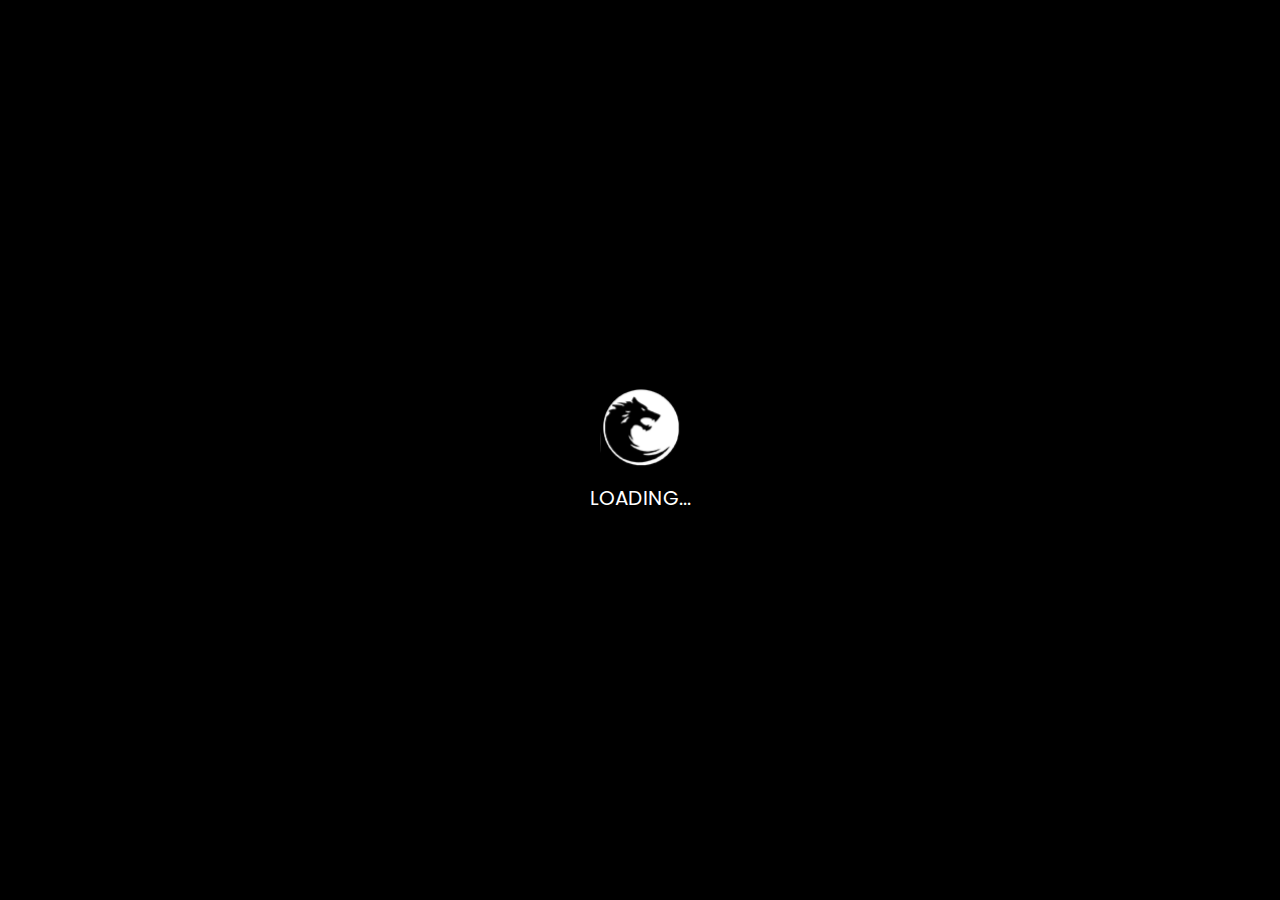
<file: index.html>
<!DOCTYPE html>
<html lang="en">
  <head>
    <meta charset="UTF-8" />
    <meta name="viewport" content="width=device-width, initial-scale=1.0" />
    <title>Home - Abu Dhabi Muay Thai</title>
    <link rel="icon" href="assets/images/favicon.png" type="image/x-icon" />

    <!-- Custom Css -->
    <link rel="stylesheet" href="assets/css/style.css" />

    <!-- Google Fonts -->
    <link rel="preconnect" href="https://fonts.googleapis.com" />
    <link rel="preconnect" href="https://fonts.gstatic.com" crossorigin />
    <link
      href="https://fonts.googleapis.com/css2?family=Poppins:ital,wght@0,100;0,200;0,300;0,400;0,500;0,600;0,700;0,800;0,900;1,100;1,200;1,300;1,400;1,500;1,600;1,700;1,800;1,900&display=swap"
      rel="stylesheet"
    />

    <!-- font awesome cdn  -->
    <link
      rel="stylesheet"
      href="https://cdnjs.cloudflare.com/ajax/libs/font-awesome/6.5.2/css/all.min.css"
      integrity="sha512-SnH5WK+bZxgPHs44uWIX+LLJAJ9/2PkPKZ5QiAj6Ta86w+fsb2TkcmfRyVX3pBnMFcV7oQPJkl9QevSCWr3W6A=="
      crossorigin="anonymous"
      referrerpolicy="no-referrer"
    />

    <!-- loader animation script  -->
    <script>
      setTimeout(() => {
        document.querySelector(".loader").style.display = "none";
        document.querySelector(".page__wrapper").style.display = "block";
      }, 1000);
    </script>
  </head>
  <body>
    <!-- page loader animation  -->
    <div class="loader">
      <img src="assets/images/favicon.png" alt="" />
      <p>LOADING...</p>
    </div>

    <!-- page wrapper  -->
    <div class="page__wrapper">
      <!-- header section -->
      <header id="header">
        <span class="hamburger">
          <img src="assets/images/hamburger.png" alt="Menu" />
          <small>&#11164; MENU</small>
        </span>

        <span class="logo">
          <a href="/"><img src="assets/images/logo.png" alt="Boxing" /></a>
        </span>

        <span class="ifma__logo">
          <img src="assets/images/YearOfTolerance-1.png" alt="IFMA" />
        </span>
      </header>

      <!-- navigation section  -->
      <nav>
        <div class="search__box">
          <form action="">
            <input type="text" placeholder="Search..." />
            <button type="submit">Search</button>
          </form>
        </div>
        <div class="nav__links">
          <ul>
            <li><a href="/classes.html" class="reset__a">classes</a></li>
            <li><a href="/schedule.html" class="reset__a">schedule</a></li>
            <li><a href="/coaches.html" class="reset__a">coaches</a></li>
          </ul>
          <ul>
            <li><a href="/officials.html" class="reset__a">officials</a></li>
            <li><a href="/fighters.html" class="reset__a">fighters</a></li>
            <li><a href="/gallery.html" class="reset__a">gallery</a></li>
          </ul>
          <ul>
            <li><a href="/news.html" class="reset__a">news</a></li>
            <li><a href="/about.html" class="reset__a">about</a></li>
            <li><a href="/contact.html" class="reset__a">contact</a></li>
          </ul>
        </div>
      </nav>

      <!-- hero section -->
      <section class="hero__container">
        <div class="hero__slider">
          <span class="hero__slider__images">
            <img
              src="assets/images/sliders/hero_slider_1.jpg"
              alt=""
              id="heroSliderImg"
            />
          </span>
        </div>
        <div class="hero__slider_text">
          <img src="assets/images/twu.png" alt="Train With Us" />
          <p>
            Experience our world class martial arts coaching and instruction
          </p>
          <a class="contact__btn reset__a" href="#contact">Contact Us</a>
        </div>
      </section>

      <!-- classes slider section -->
      <section class="class__slider">
        <h3 class="class__heading">Classes</h3>
        <div class="class__slider__box">
          <div class="class__card">
            <img src="assets/images/10-muay-thai.png" alt="Muay Thai" />
            <p>Muay Thai</p>
            <a href="class_details.html" class="reset__a">
              <div class="class__card__details">
                <small
                  >Muay Thai is referred to as the “Art of Eight Limbs” or the
                  “Science Of Eight Limbs” because it makes use of punches,
                  kicks, elbows and knee strikes, thus using eight “points of
                  contact”, as opposed to “two points” (fists) in Western boxing
                  and “four points” (hands and feet) used in sport-oriented
                  martial arts.</small
                >
              </div>
            </a>
          </div>

          <div class="class__card">
            <img
              src="assets/images/kickboxing-illustration.png"
              alt="Kick Boxing"
            />
            <p>Kick Boxing</p>
            <a href="class_details.html" class="reset__a">
              <div class="class__card__details">
                <small
                  >Kick Boxing is a martial art that combines boxing with
                  elements of karate. Practiced either for self defense ,
                  general fitness or as a contact sport.</small
                >
              </div>
            </a>
          </div>
          <div class="class__card">
            <img
              src="assets/images/noun_boxing_105348_100px.png"
              alt="Boxing"
            />
            <p>Boxing</p>
            <a href="class_details.html" class="reset__a">
              <div class="class__card__details">
                <small
                  >Boxing is a well known combat sport. The sport or practice of
                  fighting with the fists, esp. with padded gloves in a roped
                  square ring according to prescribed rules. Boxing barely needs
                  any introduction. Its an olympic sport.</small
                >
              </div>
            </a>
          </div>
          <div class="class__card">
            <img src="assets/images/bjj-13.png" alt="MMA" />
            <p>MMA</p>
            <a href="class_details.html" class="reset__a">
              <div class="class__card__details">
                <small
                  >Mixed Martial Arts (MMA) is a full contact combat sport that
                  allows a wide variety of fighting techniques and skills, from
                  a mixture of other combat sports, to be used in competitions.
                  The rules allow the use of both striking as well as grappling
                  techniques, both while standing and while on the
                  ground.</small
                >
              </div>
            </a>
          </div>
        </div>
      </section>

      <!-- functional fitness section  -->
      <section class="functional__fitness">
        <span class="functional__details">
          <div>
            <p>All About</p>
            <p>FUNCTIONAL</p>
            <p>FITNESS</p>
            <p>
              We offer <strong>one free class to anyone interested</strong> in
              our training. This way you get to
              <strong>experience our coaching</strong> first hand as opposed to
              simply imagining what it would be like. Take guessing out of the
              equation completely. <strong>Come by</strong> for a free class and
              <strong>see if it's for you</strong>. What you get is
              <strong>world class combat training</strong> that simply gets
              <strong>you in the best shape of your life</strong>.
            </p>
            <a class="contact__btn reset__a funcon" href="#contact"
              >Contact Us</a
            >
          </div>
        </span>
        <span>
          <img
            src="assets/images/functional_fitness_img.png"
            alt="functional fitness"
          />
        </span>
      </section>

      <!-- featured classes  -->
      <section class="featured__classes">
        <p class="feature__heading">featured classes</p>
        <p>
          Martial arts (literally meaning arts of war but usually referred as
          fighting arts) are extensive systems of codified practices and
          traditions of combat. Martial arts all have similar objectives: to
          physically defeat other persons or defend oneself or others from
          physical threat. <br />
          Some martial arts are alsolinked to beliefs systems such as Hinduism,
          Buddhism, Daoism, Confucianism or Shinto while others follow a secular
          code of honor. Martial arts are consideredas both an art and a
          science.<br />
          Many arts are also practiced competitively, most commonly as combat
          sports, but competitions may also take the form of ``forms
          competition.
        </p>
        <br />
        <p>-- Quoting Wikipedia (mostly because we agree with them on this)</p>
        <br />
        <a
          style="color: #fb5b21; padding-left: 100px"
          href="http://en.wikipedia.org/wiki/Martial_arts"
          >Know More</a
        >
      </section>

      <!-- coach section -->
      <section class="expert__coaches">
        <p class="expert__heading">our expert coaches</p>
        <div class="coach__card__box">
          <a href="/coach_profile.html" class="coach__link reset__a">
            <div class="coach__card">
              <img src="assets/images/yaseerabujaishcoach.jpg" alt="" />
              <p>Yaser Abu Jeish</p>
              <small class="coach__position">Head Coach</small>
            </div>
          </a>
          <a href="/coach_profile.html" class="coach__link reset__a">
            <div class="coach__card">
              <img src="assets/images/MASRTER_TIM.jpg" alt="" />
              <p>Master Tim</p>
              <small class="coach__position">Muay Thai Coach</small>
            </div>
          </a>
          <a href="/coach_profile.html" class="coach__link reset__a">
            <div class="coach__card">
              <img src="assets/images/AlaaAbuJeishCoach.jpg" alt="" />
              <p>Alaa Abu Jeish</p>
              <small class="coach__position">Muay Thai Assistant Coach</small>
            </div>
          </a>
        </div>
      </section>

      <!-- looking section  -->
      <section class="looking">
        <p>Sawasdee Krub</p>
        <p>Looking To Learn Martial Arts ?</p>
        <p>Come by and train with us for free the first time.</p>
        <p>
          We offer one free class to anyone interested in our training. This way
          you get to experience our coaching first hand as opposed to simply
          imagining what it would be like. Take guessing out of the equation
          completely. Come by for a free class and see if it's for you. What you
          get is world class combat training that simply gets you in the best
          shape of your life.
        </p>
      </section>

      <!-- auth section  -->
      <div class="auth__section">
        <div class="auth__heading">AUTHORISED BY</div>
        <div class="auth__slider">
          <img src="assets/images/logo1.jpg" alt="" />
          <img src="assets/images/YearOfTolerance-1.png" alt="" />
          <img
            src="assets/images/50543917_2006708676079691_6369918970824228864_n.jpg"
            alt=""
          />
          <img
            src="assets/images/50519322_1493105560825431_1942386495620907008_n.jpg"
            alt=""
          />
          <img
            src="assets/images/50303834_233265497594366_4677094260061765632_n-1.jpg"
            alt=""
          />
        </div>
      </div>

      <!-- contact section -->
      <section class="contact" id="contact">
        <div class="contact__details">
          <p class="contact__heading">Contact Us</p>
          <p>
            Looking to tell us something ? <br />Use the contact form below to
            reach out to us.
          </p>
          <br />
          <p>
            <strong>Landline :</strong><br /><i class="fa-solid fa-tty"></i> 02
            - 676 9658
          </p>
          <p>
            <strong>Mobile :</strong><br /><i
              class="fa-solid fa-mobile-screen-button"
            ></i>
            050 901 75 28
          </p>
          <p>
            <strong>Email :</strong><br /><i class="fa-solid fa-envelope"></i>
            info@abudhabimuaythai.com
          </p>
        </div>
        <div class="contact__form">
          <form id="contact__form">
            <h6>Drop Us A Message</h6>
            <div class="name__title">
              <span>
                <select required>
                  <option value="" selected disabled>Title</option>
                  <option value="mr">Mr.</option>
                  <option value="mrs">Mrs.</option>
                  <option value="miss">Miss.</option>
                  <option value="other">Other</option>
                </select>
              </span>
              <span>
                <input type="text" placeholder="Name" required />
              </span>
            </div>
            <input type="email" placeholder="Email (required)" required />
            <input type="text" placeholder="Subject" required />
            <textarea placeholder="Write your message here..."></textarea>
            <button>SUBMIT</button>
          </form>
        </div>
      </section>

      <!-- footer section  -->
      <footer>
        <span class="about__foot">
          <ul>
            <li>About Us</li>
            <li>
              <p>
                Abu Dhabi Muay Thai Sports Club was founded in 2007. We hope to
                and are working hard towards bringing a change in the United
                Arab Emirates Martial Arts Scene and its wonderful people. We
                wish to share our love for everything martial arts, healthy
                living, promote respect, lifelong learning, discipline, love for
                other cultures, history and good relations between people.
              </p>
            </li>
            <li>
              <a href="#" class="reset__a"
                ><i class="fa-brands fa-square-facebook"></i
              ></a>
              <a href="#" class="reset__a"
                ><i class="fa-brands fa-square-x-twitter"></i
              ></a>
              <a href="#" class="reset__a"
                ><i class="fa-solid fa-square-rss"></i
              ></a>
              <a href="#" class="reset__a"
                ><i class="fa-brands fa-square-instagram"></i
              ></a>
            </li>
          </ul>
        </span>

        <span class="location__foot">
          <ul>
            <li>Our Locations</li>
            <li class="location1">Downtown</li>
            <li>
              <i class="fa-solid fa-location-dot"></i> National Cinema Building,
              Najda Street, Abu Dhabi, United Arab Emirates
            </li>
            <li>
              <i class="fa-solid fa-mobile-screen-button"></i> +971 02 676 9658
            </li>
            <li>
              <i class="fa-solid fa-envelope"></i> info@abudhabimuaythai.com
            </li>
            <li class="location2">Shakhbout City</li>
            <li>
              <i class="fa-solid fa-location-dot"></i> Virginia International
              Private School, Shakhbout City, 7732 Abu Dhabi, United Arab
              Emirates
            </li>
            <li>
              <i class="fa-solid fa-mobile-screen-button"></i> +971 02 676 9658
            </li>
            <li>
              <i class="fa-solid fa-envelope"></i> info@abudhabimuaythai.com
            </li>
          </ul>
        </span>

        <span class="quick__foot">
          <ul>
            <li>Quick Links</li>
            <li><a href="/classes.html" class="reset__a">classes</a></li>
            <li><a href="/schedule.html" class="reset__a">schedule</a></li>
            <li><a href="/coaches.html" class="reset__a">coaches</a></li>
            <li><a href="/officials.html" class="reset__a">officials</a></li>
            <li><a href="/fighters.html" class="reset__a">fighters</a></li>
            <li><a href="/gallery.html" class="reset__a">gallery</a></li>
            <li><a href="/news.html" class="reset__a">news</a></li>
            <li><a href="/about.html" class="reset__a">about</a></li>
            <li><a href="/contact.html" class="reset__a">contact</a></li>
          </ul></span
        >
      </footer>

      <!-- credits section  -->
      <div class="credits">
        <p>
          Copyright - Abu Dhabi Muay Thai Sports Club | 2007 - 2024. All Right
          Reserved.
        </p>
      </div>

      <!-- Floating Social Media Icons -->
      <div class="floating__socials">
        <a href="#" class="reset__a">
          <i class="fa-brands fa-square-facebook"></i>
        </a>
        <a href="#" class="reset__a">
          <i class="fa-brands fa-square-x-twitter"></i>
        </a>
        <a href="#" class="reset__a">
          <i class="fa-brands fa-square-youtube"></i>
        </a>
        <a href="#" class="reset__a">
          <i class="fa-brands fa-square-instagram"></i>
        </a>
      </div>

      <!-- Floating Contact Icons -->
      <div class="floating__contact">
        <a href="#" class="reset__a">
          <small>+971 02 676 9658</small> <i class="fa-solid fa-phone"></i>
        </a>
        <a href="#" class="reset__a">
          <small>+971 050 901 7528</small> <i class="fa-brands fa-whatsapp"></i>
        </a>
        <a href="#" class="reset__a">
          <small>info@abudhabimuaythai.com</small>
          <i class="fa-regular fa-envelope"></i>
        </a>
      </div>

      <!-- Back to Top button -->
      <button id="backToTopBtn" title="Back to Top">↑</button>
    </div>

    <script src="assets/js/script.js"></script>
  </body>
</html>
</file>
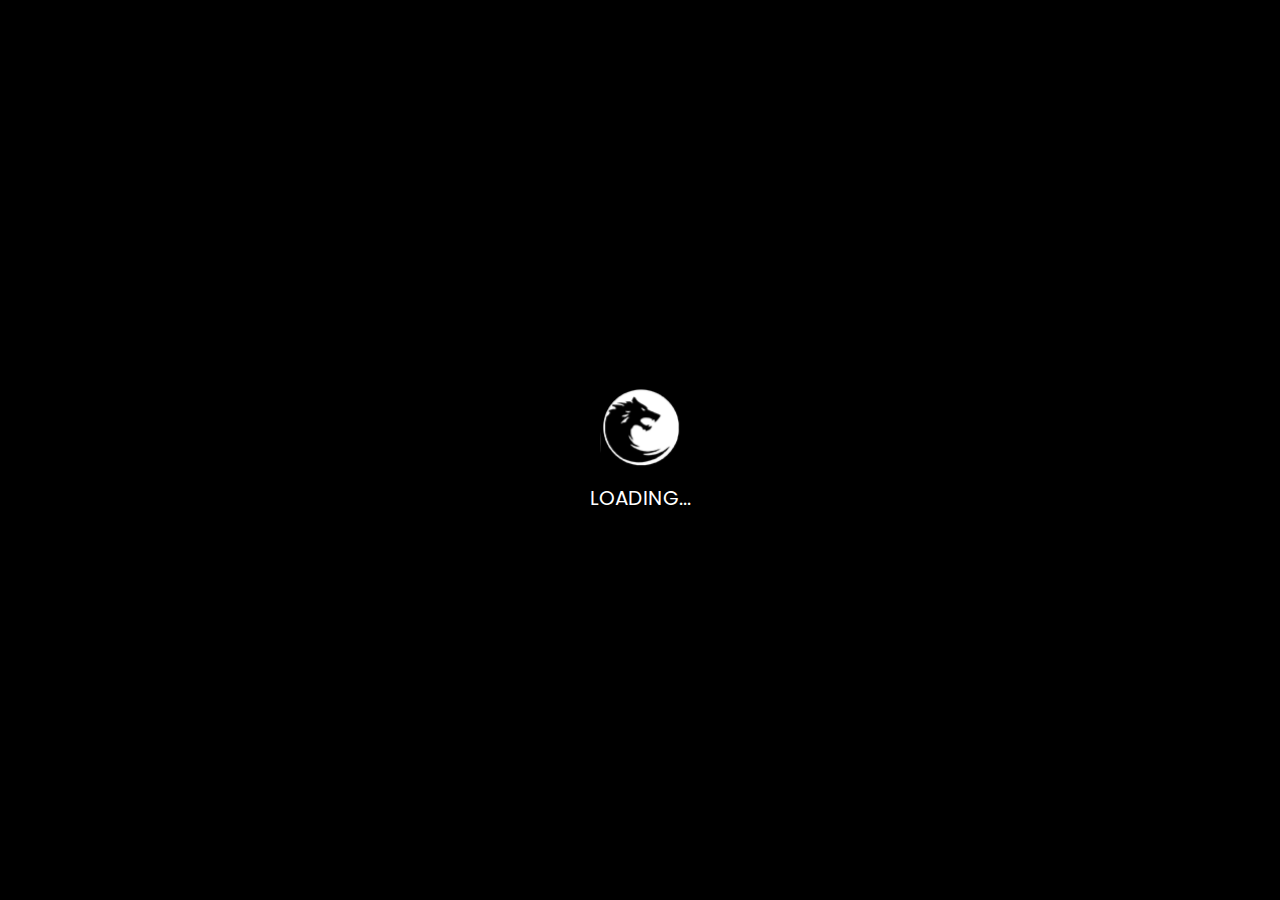
<file: about.html>
<!DOCTYPE html>
<html lang="en">
  <head>
    <meta charset="UTF-8" />
    <meta name="viewport" content="width=device-width, initial-scale=1.0" />
    <title>About - Abu Dhabi Muay Thai</title>
    <link rel="icon" href="assets/images/favicon.png" type="image/x-icon" />

    <!-- Custom Css -->
    <link rel="stylesheet" href="assets/css/style.css" />

    <!-- Google Fonts -->
    <link rel="preconnect" href="https://fonts.googleapis.com" />
    <link rel="preconnect" href="https://fonts.gstatic.com" crossorigin />
    <link
      href="https://fonts.googleapis.com/css2?family=Poppins:ital,wght@0,100;0,200;0,300;0,400;0,500;0,600;0,700;0,800;0,900;1,100;1,200;1,300;1,400;1,500;1,600;1,700;1,800;1,900&display=swap"
      rel="stylesheet"
    />

    <!-- font awesome cdn  -->
    <link
      rel="stylesheet"
      href="https://cdnjs.cloudflare.com/ajax/libs/font-awesome/6.5.2/css/all.min.css"
      integrity="sha512-SnH5WK+bZxgPHs44uWIX+LLJAJ9/2PkPKZ5QiAj6Ta86w+fsb2TkcmfRyVX3pBnMFcV7oQPJkl9QevSCWr3W6A=="
      crossorigin="anonymous"
      referrerpolicy="no-referrer"
    />

    <!-- loader animation script  -->
    <script>

      setTimeout(() => {
        document.querySelector('.loader').style.display = 'none';
        document.querySelector('.page__wrapper').style.display = 'block';
      }, 1000);

    </script>
  </head>
  <body>
    <!-- page loader animation  -->
    <div class="loader">
      <img src="assets/images/favicon.png" alt="">
      <p>LOADING...</p>
    </div>

    <!-- page wrapper  -->
    <div class="page__wrapper">
      <!-- header section -->
      <header>
        <span class="hamburger">
          <img src="assets/images/hamburger.png" alt="Menu" />
        </span>

        <span class="logo">
          <a href="/"><img src="assets/images/logo.png" alt="Boxing" /></a>
        </span>

        <span class="ifma__logo">
          <img src="assets/images/YearOfTolerance-1.png" alt="IFMA" />
        </span>
      </header>

      <!-- navigation section  -->
      <nav>
        <div class="search__box">
          <form action="">
            <input type="text" placeholder="Search..." />
            <button type="submit">Search</button>
          </form>
        </div>
        <div class="nav__links">
          <ul>
            <li><a href="/classes.html" class="reset__a">classes</a></li>
            <li><a href="/schedule.html" class="reset__a">schedule</a></li>
            <li><a href="/coaches.html" class="reset__a">coaches</a></li>
          </ul>
          <ul>
            <li><a href="/officials.html" class="reset__a">officials</a></li>
            <li><a href="/fighters.html" class="reset__a">fighters</a></li>
            <li><a href="/gallery.html" class="reset__a">gallery</a></li>
          </ul>
          <ul>
            <li><a href="/news.html" class="reset__a">news</a></li>
            <li><a href="/about.html" class="reset__a">about</a></li>
            <li><a href="/contact.html" class="reset__a">contact</a></li>
          </ul>
        </div>
      </nav>

      <section class="page__title__box">
        <div class="breadcrum"><p>Home > About Us</p></div>
        <div class="page__title">
          <p>About Us</p>
        </div>
      </section>

      <div class="about__section">
        <div class="about__section__heading">About Us</div>
        <p>
          We take great pride in helping you reach and maintain your health
          goals , master martial arts and provide you world class combat
          training. Our training helps improve general health - reduce obesity ,
          blood pressure , stress , also greatly reduce the risk of heart
          diseases , diabetes etc. <br /><br />
          Abu Dhabi Muay Thai was founded in 2007 . We hope to and are working
          hard towards bringing a change in - the United Arab Emirates Martial
          Arts Scene and its wonderful people . Most importantly spread our love
          for everything martial arts and healthy living. We hope to help the
          new generation learn the ways of martial arts , promote respect ,
          lifelong learning , discipline , love for other cultures, history and
          promote good relations between people.
        </p>
      </div>

      <!-- <svg xmlns="http://www.w3.org/2000/svg" viewBox="0 0 1440 320">
        <path
          fill="#212121"
          fill-opacity="1"
          d="M0,192L48,208C96,224,192,256,288,240C384,224,480,160,576,133.3C672,107,768,117,864,138.7C960,160,1056,192,1152,197.3C1248,203,1344,181,1392,170.7L1440,160L1440,320L1392,320C1344,320,1248,320,1152,320C1056,320,960,320,864,320C768,320,672,320,576,320C480,320,384,320,288,320C192,320,96,320,48,320L0,320Z"
        ></path>
      </svg> -->

      <!-- why choose  -->
      <section class="why__choose">
        <p class="why__choose__heading">Why Choose Us?</p>
        <p>
          What you’ll get from us is world class martial arts coaching and instruction. If you’re looking to lose weight, learn one of the many martial arts we teach or simply stay in shape, you’ve definitely come to the right place. We have , do and always hope to create champions out of all our members, not in martial arts alone but in everything they do.
        </p>

        <div class="why__bars">
          <div>
            <div class="mt100"></div>
            <br>
            <div class="kb90"></div>
          </div>
          
          <div>
            <div class="bx95"></div>
            <br>
            <div class="mma80"></div>
          </div>
        </div>
      </section>

      <!-- <svg
        style="transform: rotate(180deg); margin-top: -5px"
        xmlns="http://www.w3.org/2000/svg"
        viewBox="0 0 1440 320"
      >
        <path
          fill="#212121"
          fill-opacity="1"
          d="M0,192L48,208C96,224,192,256,288,240C384,224,480,160,576,133.3C672,107,768,117,864,138.7C960,160,1056,192,1152,197.3C1248,203,1344,181,1392,170.7L1440,160L1440,320L1392,320C1344,320,1248,320,1152,320C1056,320,960,320,864,320C768,320,672,320,576,320C480,320,384,320,288,320C192,320,96,320,48,320L0,320Z"
        ></path>
      </svg> -->
<!-- 
      <br /><br /><br /><br /><br /><br /> -->

      <!-- auth section  -->
      <div class="auth__section">
        <div class="auth__heading">AUTHORISED BY</div>
        <div class="auth__slider">
          <img src="assets/images/logo1.jpg" alt="" />
          <img src="assets/images/YearOfTolerance-1.png" alt="" />
          <img
            src="assets/images/50543917_2006708676079691_6369918970824228864_n.jpg"
            alt=""
          />
          <img
            src="assets/images/50519322_1493105560825431_1942386495620907008_n.jpg"
            alt=""
          />
          <img
            src="assets/images/50303834_233265497594366_4677094260061765632_n-1.jpg"
            alt=""
          />
        </div>
      </div>
<!-- 
      <svg xmlns="http://www.w3.org/2000/svg" viewBox="0 0 1440 320">
        <path
          fill="#000000"
          fill-opacity="1"
          d="M0,128L48,144C96,160,192,192,288,202.7C384,213,480,203,576,165.3C672,128,768,64,864,58.7C960,53,1056,107,1152,122.7C1248,139,1344,117,1392,106.7L1440,96L1440,320L1392,320C1344,320,1248,320,1152,320C1056,320,960,320,864,320C768,320,672,320,576,320C480,320,384,320,288,320C192,320,96,320,48,320L0,320Z"
        ></path>
      </svg> -->

      <footer>
        <span class="about__foot">
          <ul>
            <li>About Us</li>
            <li>
              <p>
                Abu Dhabi Muay Thai Sports Club was founded in 2007. We hope to
                and are working hard towards bringing a change in the United
                Arab Emirates Martial Arts Scene and its wonderful people. We
                wish to share our love for everything martial arts, healthy
                living, promote respect, lifelong learning, discipline, love for
                other cultures, history and good relations between people.
              </p>
            </li>
            <li>
              <i class="fa-brands fa-square-facebook"></i>
              <i class="fa-brands fa-square-x-twitter"></i>
              <i class="fa-solid fa-square-rss"></i>
            </li>
          </ul>
        </span>

        <span class="location__foot">
          <ul>
            <li>Our Locations</li>
            <li class="location1">Downtown</li>
            <li>
              <i class="fa-solid fa-location-dot"></i> National Cinema Building,
              Najda Street, Abu Dhabi, United Arab Emirates
            </li>
            <li>
              <i class="fa-solid fa-mobile-screen-button"></i> +971 02 676 9658
            </li>
            <li>
              <i class="fa-solid fa-envelope"></i> info@abudhabimuaythai.com
            </li>
            <li class="location2">Shakhbout City</li>
            <li>
              <i class="fa-solid fa-location-dot"></i> Virginia International
              Private School, Shakhbout City, 7732 Abu Dhabi, United Arab
              Emirates
            </li>
            <li>
              <i class="fa-solid fa-mobile-screen-button"></i> +971 02 676 9658
            </li>
            <li>
              <i class="fa-solid fa-envelope"></i> info@abudhabimuaythai.com
            </li>
          </ul>
        </span>

        <span class="quick__foot">
          <ul>
            <li>Quick Links</li>
            <li>classes</li>
            <li>schedule</li>
            <li>coaches</li>
            <li>officials</li>
            <li>fighters</li>
            <li>gallery</li>
            <li>news</li>
            <li>about</li>
            <li>contact</li>
          </ul></span
        >
      </footer>

      <div class="credits">
        <p>
          Copyright - Abu Dhabi Muay Thai Sports Club | 2007 - 2024. All Right
          Reserved.
        </p>
      </div>
    </div>
    <script src="assets/js/script.js"></script>
  </body>
</html>
</file>
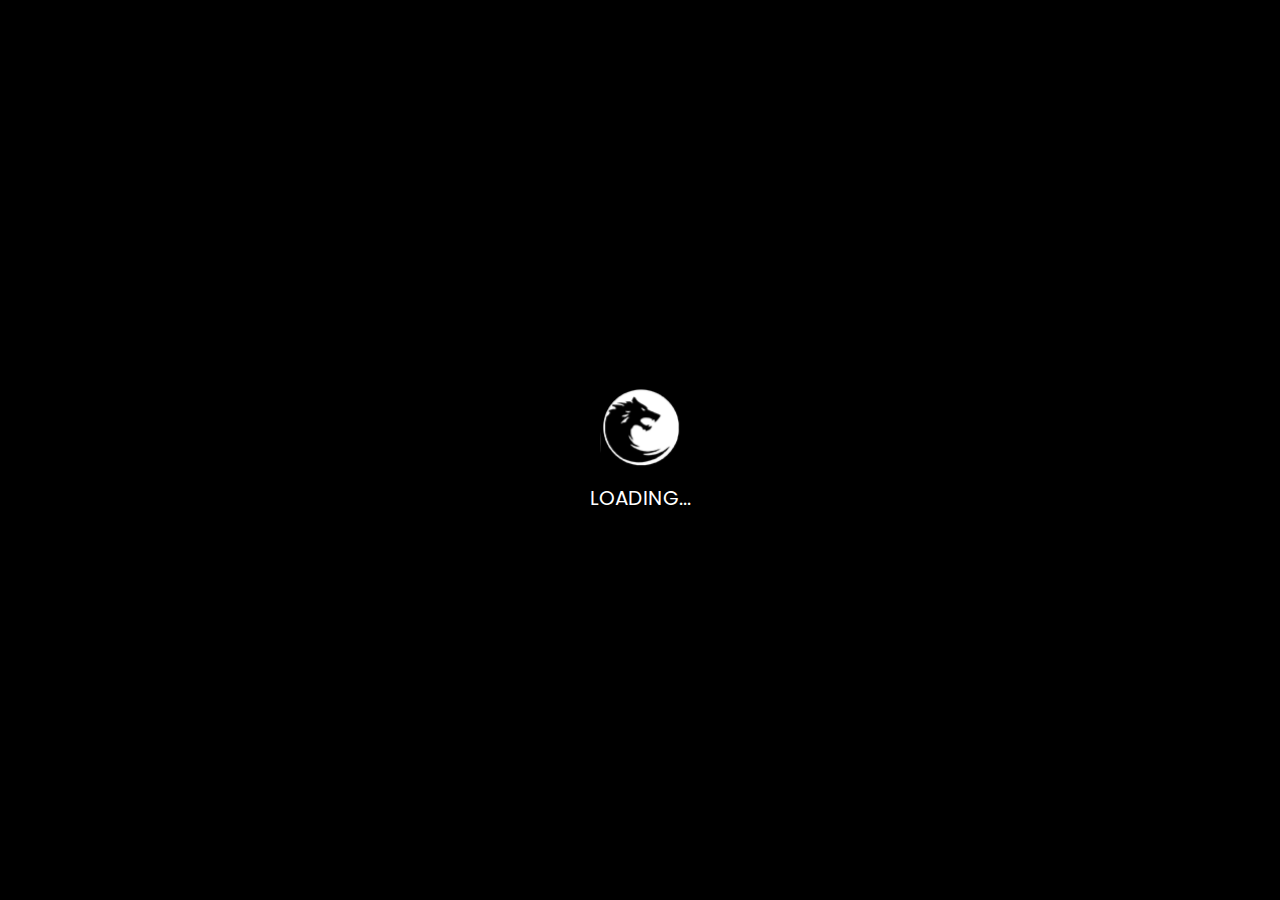
<file: class_details.html>
<!DOCTYPE html>
<html lang="en">
    <head>
        <meta charset="UTF-8" />
        <meta name="viewport" content="width=device-width, initial-scale=1.0" />
        <title>Class Details - Abu Dhabi Muay Thai</title>
        <link rel="icon" href="assets/images/favicon.png" type="image/x-icon" />
    
        <!-- Custom Css -->
        <link rel="stylesheet" href="assets/css/style.css" />
    
        <!-- Google Fonts -->
        <link rel="preconnect" href="https://fonts.googleapis.com" />
        <link rel="preconnect" href="https://fonts.gstatic.com" crossorigin />
        <link
          href="https://fonts.googleapis.com/css2?family=Poppins:ital,wght@0,100;0,200;0,300;0,400;0,500;0,600;0,700;0,800;0,900;1,100;1,200;1,300;1,400;1,500;1,600;1,700;1,800;1,900&display=swap"
          rel="stylesheet"
        />
    
        <!-- font awesome cdn  -->
        <link
          rel="stylesheet"
          href="https://cdnjs.cloudflare.com/ajax/libs/font-awesome/6.5.2/css/all.min.css"
          integrity="sha512-SnH5WK+bZxgPHs44uWIX+LLJAJ9/2PkPKZ5QiAj6Ta86w+fsb2TkcmfRyVX3pBnMFcV7oQPJkl9QevSCWr3W6A=="
          crossorigin="anonymous"
          referrerpolicy="no-referrer"
        />

        <!-- loader animation script  -->
    <script>

      setTimeout(() => {
        document.querySelector('.loader').style.display = 'none';
        document.querySelector('.page__wrapper').style.display = 'block';
      }, 1000);

    </script>
      </head>
<body>
  <!-- page loader animation  -->
  <div class="loader">
    <img src="assets/images/favicon.png" alt="">
    <p>LOADING...</p>
  </div>

  <!-- page wrapper  -->
    <div class="page__wrapper">
        <!-- header section -->
        <header>
          <span class="hamburger">
            <img src="assets/images/hamburger.png" alt="Menu" />
          </span>
  
          <span class="logo">
            <a href="/"><img src="assets/images/logo.png" alt="Boxing" /></a>
          </span>
  
          <span class="ifma__logo">
            <img src="assets/images/YearOfTolerance-1.png" alt="IFMA" />
          </span>
        </header>
  
        <!-- navigation section  -->
      <nav>
        <div class="search__box">
          <form action="">
            <input type="text" placeholder="Search..." />
            <button type="submit">Search</button>
          </form>
        </div>
        <div class="nav__links">
          <ul>
            <li><a href="/classes.html" class="reset__a">classes</a></li>
            <li><a href="/schedule.html" class="reset__a">schedule</a></li>
            <li><a href="/coaches.html" class="reset__a">coaches</a></li>
          </ul>
          <ul>
            <li><a href="/officials.html" class="reset__a">officials</a></li>
            <li><a href="/fighters.html" class="reset__a">fighters</a></li>
            <li><a href="/gallery.html" class="reset__a">gallery</a></li>
          </ul>
          <ul>
            <li><a href="/news.html" class="reset__a">news</a></li>
            <li><a href="/about.html" class="reset__a">about</a></li>
            <li><a href="/contact.html" class="reset__a">contact</a></li>
          </ul>
        </div>
      </nav>

        <section class="page__title__box">
            <div class="breadcrum"><p>Home > Classes > Class Details</p></div>
            <div class="page__title">
                <p>Muay Thai</p>
            </div>
        </section>

        <div class="single__class__details__container">
            <img src="assets/images/page-title-bg.jpg" alt="">
            <p>Muay Thai is a martial art from Thailand. It has gained much popularity in recent years due to its effectiveness in MMA (eg. UFC), Video Game Characters and a few action movies that make extensive use of the Muay Thai Fighting Style.
              <br><br>
              The word Muay derives from the Sanskrit mavya and Thai comes from the word Tai. Muay Thai is referred to as the “Art of Eight Limbs” or the “Science Of Eight Limbs” because it makes use of punches, kicks, elbows and knee strikes, thus using eight “points of contact”, as opposed to “two points” (fists) in Western boxing and “four points” (hands and feet) used in sport-oriented martial arts.
              <br><br>
              We’ve been teaching Muay Thai in Abu Dhabi for the past 5 years. Come by to check it out.
              <br>
              For more information on Muay Thai visit <a style="color: #fb5b21;" href="http://en.wikipedia.org/wiki/Muay_thai">here</a></p>
          
        </div>
  
      
  
        <!-- <svg xmlns="http://www.w3.org/2000/svg" viewBox="0 0 1440 320">
          <path
            fill="#000000"
            fill-opacity="1"
            d="M0,128L48,144C96,160,192,192,288,202.7C384,213,480,203,576,165.3C672,128,768,64,864,58.7C960,53,1056,107,1152,122.7C1248,139,1344,117,1392,106.7L1440,96L1440,320L1392,320C1344,320,1248,320,1152,320C1056,320,960,320,864,320C768,320,672,320,576,320C480,320,384,320,288,320C192,320,96,320,48,320L0,320Z"
          ></path>
        </svg> -->
  
        <footer>
          <span class="about__foot">
            <ul>
              <li>About Us</li>
              <li>
                <p>
                  Abu Dhabi Muay Thai Sports Club was founded in 2007. We hope to
                  and are working hard towards bringing a change in the United
                  Arab Emirates Martial Arts Scene and its wonderful people. We
                  wish to share our love for everything martial arts, healthy
                  living, promote respect, lifelong learning, discipline, love for
                  other cultures, history and good relations between people.
                </p>
              </li>
              <li>
                <i class="fa-brands fa-square-facebook"></i>
                <i class="fa-brands fa-square-x-twitter"></i>
                <i class="fa-solid fa-square-rss"></i>
              </li>
            </ul>
          </span>
  
          <span class="location__foot">
            <ul>
              <li>Our Locations</li>
              <li class="location1">Downtown</li>
              <li>
                <i class="fa-solid fa-location-dot"></i> National Cinema Building,
                Najda Street, Abu Dhabi, United Arab Emirates
              </li>
              <li>
                <i class="fa-solid fa-mobile-screen-button"></i> +971 02 676 9658
              </li>
              <li>
                <i class="fa-solid fa-envelope"></i> info@abudhabimuaythai.com
              </li>
              <li class="location2">Shakhbout City</li>
              <li>
                <i class="fa-solid fa-location-dot"></i> Virginia International
                Private School, Shakhbout City, 7732 Abu Dhabi, United Arab
                Emirates
              </li>
              <li>
                <i class="fa-solid fa-mobile-screen-button"></i> +971 02 676 9658
              </li>
              <li>
                <i class="fa-solid fa-envelope"></i> info@abudhabimuaythai.com
              </li>
            </ul>
          </span>
  
          <span class="quick__foot">
            <ul>
              <li>Quick Links</li>
              <li>classes</li>
              <li>schedule</li>
              <li>coaches</li>
              <li>officials</li>
              <li>fighters</li>
              <li>gallery</li>
              <li>news</li>
              <li>about</li>
              <li>contact</li>
            </ul></span
          >
        </footer>
  
        <div class="credits">
          <p>
            Copyright - Abu Dhabi Muay Thai Sports Club | 2007 - 2024. All Right
            Reserved.
          </p>
        </div>
      </div>
      <script src="assets/js/script.js"></script>
</body>
</html>
</file>
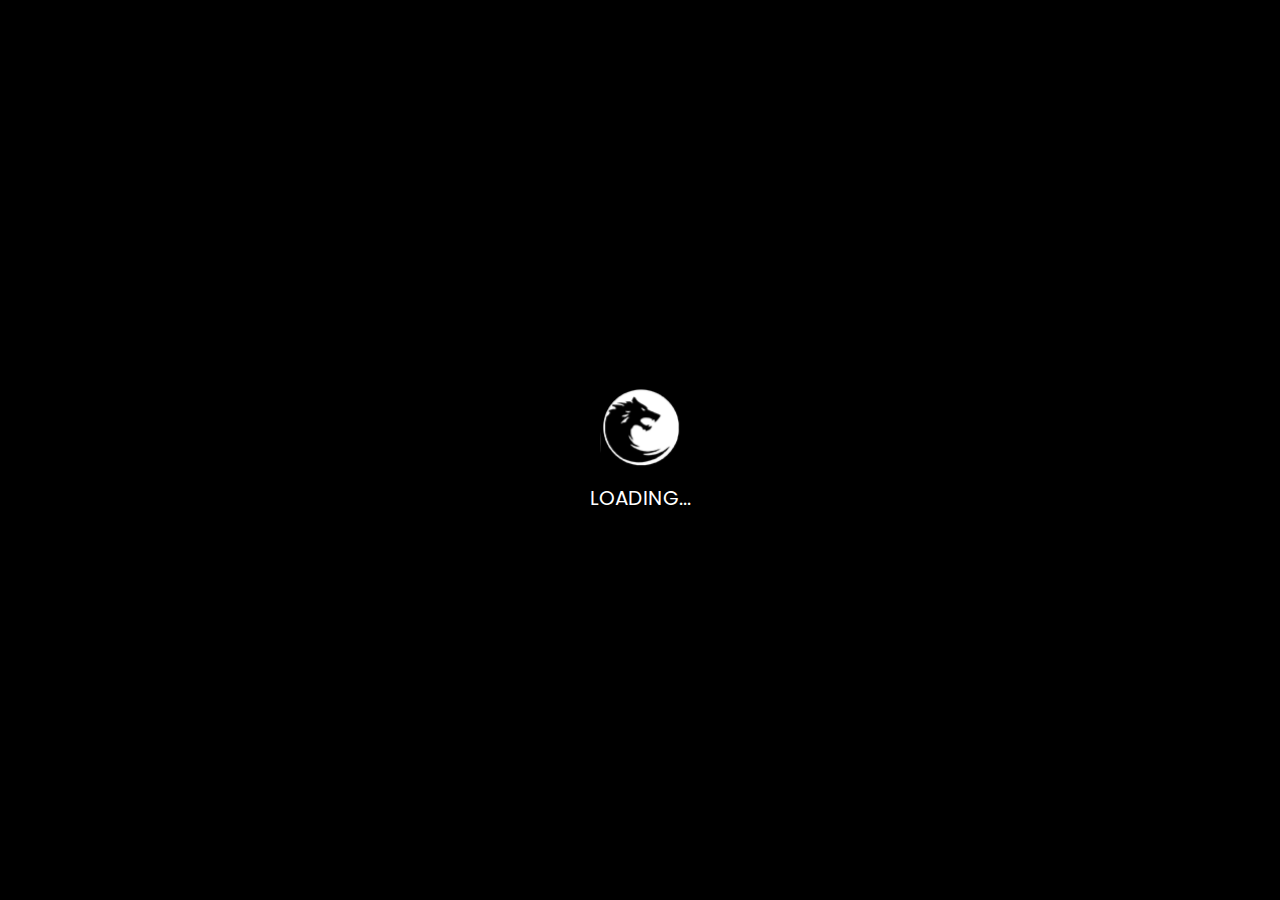
<file: classes.html>
<!DOCTYPE html>
<html lang="en">
    <head>
        <meta charset="UTF-8" />
        <meta name="viewport" content="width=device-width, initial-scale=1.0" />
        <title>Classes - Abu Dhabi Muay Thai</title>
        <link rel="icon" href="assets/images/favicon.png" type="image/x-icon" />
    
        <!-- Custom Css -->
        <link rel="stylesheet" href="assets/css/style.css" />
    
        <!-- Google Fonts -->
        <link rel="preconnect" href="https://fonts.googleapis.com" />
        <link rel="preconnect" href="https://fonts.gstatic.com" crossorigin />
        <link
          href="https://fonts.googleapis.com/css2?family=Poppins:ital,wght@0,100;0,200;0,300;0,400;0,500;0,600;0,700;0,800;0,900;1,100;1,200;1,300;1,400;1,500;1,600;1,700;1,800;1,900&display=swap"
          rel="stylesheet"
        />
    
        <!-- font awesome cdn  -->
        <link
          rel="stylesheet"
          href="https://cdnjs.cloudflare.com/ajax/libs/font-awesome/6.5.2/css/all.min.css"
          integrity="sha512-SnH5WK+bZxgPHs44uWIX+LLJAJ9/2PkPKZ5QiAj6Ta86w+fsb2TkcmfRyVX3pBnMFcV7oQPJkl9QevSCWr3W6A=="
          crossorigin="anonymous"
          referrerpolicy="no-referrer"
        />

        <!-- loader animation script  -->
    <script>

      setTimeout(() => {
        document.querySelector('.loader').style.display = 'none';
        document.querySelector('.page__wrapper').style.display = 'block';
      }, 1000);

    </script>
      </head>
<body>
  <!-- page loader animation  -->
  <div class="loader">
    <img src="assets/images/favicon.png" alt="">
    <p>LOADING...</p>
  </div>

  <!-- page wrapper  -->
    <div class="page__wrapper">
        <!-- header section -->
        <header>
          <span class="hamburger">
            <img src="assets/images/hamburger.png" alt="Menu" />
          </span>
  
          <span class="logo">
            <a href="/"><img src="assets/images/logo.png" alt="Boxing" /></a>
          </span>
  
          <span class="ifma__logo">
            <img src="assets/images/YearOfTolerance-1.png" alt="IFMA" />
          </span>
        </header>
  
        <!-- navigation section  -->
      <nav>
        <div class="search__box">
          <form action="">
            <input type="text" placeholder="Search..." />
            <button type="submit">Search</button>
          </form>
        </div>
        <div class="nav__links">
          <ul>
            <li><a href="/classes.html" class="reset__a">classes</a></li>
            <li><a href="/schedule.html" class="reset__a">schedule</a></li>
            <li><a href="/coaches.html" class="reset__a">coaches</a></li>
          </ul>
          <ul>
            <li><a href="/officials.html" class="reset__a">officials</a></li>
            <li><a href="/fighters.html" class="reset__a">fighters</a></li>
            <li><a href="/gallery.html" class="reset__a">gallery</a></li>
          </ul>
          <ul>
            <li><a href="/news.html" class="reset__a">news</a></li>
            <li><a href="/about.html" class="reset__a">about</a></li>
            <li><a href="/contact.html" class="reset__a">contact</a></li>
          </ul>
        </div>
      </nav>

        <section class="page__title__box">
            <div class="breadcrum"><p>Home > Classes</p></div>
            <div class="page__title">
                <p>Classes</p>
            </div>
        </section>

        <section class="all__class__container">
          <a href="/class_details.html" class="single__class__link reset__a">
            <div class="single__class__card">
              <div class="single__class__img">
                <img src="assets/images/page-title-bg.jpg" alt="">
              </div>
              <div class="single__class__title">
                MUAY THAI
              </div>
            </div>
          </a>
          <a href="/class_details.html" class="single__class__link reset__a">
            <div class="single__class__card">
              <div class="single__class__img">
                <img src="assets/images/page-title-bg.jpg" alt="">
              </div>
              <div class="single__class__title">
                KICK BOXING
              </div>
            </div>
          </a>
          <a href="/class_details.html" class="single__class__link reset__a">
            <div class="single__class__card">
              <div class="single__class__img">
                <img src="assets/images/page-title-bg.jpg" alt="">
              </div>
              <div class="single__class__title">
                BOXING
              </div>
            </div>
          </a>
          <a href="/class_details.html" class="single__class__link reset__a">
            <div class="single__class__card">
              <div class="single__class__img">
                <img src="assets/images/page-title-bg.jpg" alt="">
              </div>
              <div class="single__class__title">
                BY BOOKING - GROUP & PRIVATE
              </div>
            </div>
          </a>
          <a href="/class_details.html" class="single__class__link reset__a">
            <div class="single__class__card">
              <div class="single__class__img">
                <img src="assets/images/page-title-bg.jpg" alt="">
              </div>
              <div class="single__class__title">
                MMA (MIXED MARTIAL ARTS)
              </div>
            </div>
          </a>
        </section>
        
  
      
  
        <!-- <svg xmlns="http://www.w3.org/2000/svg" viewBox="0 0 1440 320">
          <path
            fill="#000000"
            fill-opacity="1"
            d="M0,128L48,144C96,160,192,192,288,202.7C384,213,480,203,576,165.3C672,128,768,64,864,58.7C960,53,1056,107,1152,122.7C1248,139,1344,117,1392,106.7L1440,96L1440,320L1392,320C1344,320,1248,320,1152,320C1056,320,960,320,864,320C768,320,672,320,576,320C480,320,384,320,288,320C192,320,96,320,48,320L0,320Z"
          ></path>
        </svg> -->
  
        <footer>
          <span class="about__foot">
            <ul>
              <li>About Us</li>
              <li>
                <p>
                  Abu Dhabi Muay Thai Sports Club was founded in 2007. We hope to
                  and are working hard towards bringing a change in the United
                  Arab Emirates Martial Arts Scene and its wonderful people. We
                  wish to share our love for everything martial arts, healthy
                  living, promote respect, lifelong learning, discipline, love for
                  other cultures, history and good relations between people.
                </p>
              </li>
              <li>
                <i class="fa-brands fa-square-facebook"></i>
                <i class="fa-brands fa-square-x-twitter"></i>
                <i class="fa-solid fa-square-rss"></i>
              </li>
            </ul>
          </span>
  
          <span class="location__foot">
            <ul>
              <li>Our Locations</li>
              <li class="location1">Downtown</li>
              <li>
                <i class="fa-solid fa-location-dot"></i> National Cinema Building,
                Najda Street, Abu Dhabi, United Arab Emirates
              </li>
              <li>
                <i class="fa-solid fa-mobile-screen-button"></i> +971 02 676 9658
              </li>
              <li>
                <i class="fa-solid fa-envelope"></i> info@abudhabimuaythai.com
              </li>
              <li class="location2">Shakhbout City</li>
              <li>
                <i class="fa-solid fa-location-dot"></i> Virginia International
                Private School, Shakhbout City, 7732 Abu Dhabi, United Arab
                Emirates
              </li>
              <li>
                <i class="fa-solid fa-mobile-screen-button"></i> +971 02 676 9658
              </li>
              <li>
                <i class="fa-solid fa-envelope"></i> info@abudhabimuaythai.com
              </li>
            </ul>
          </span>
  
          <span class="quick__foot">
            <ul>
              <li>Quick Links</li>
              <li>classes</li>
              <li>schedule</li>
              <li>coaches</li>
              <li>officials</li>
              <li>fighters</li>
              <li>gallery</li>
              <li>news</li>
              <li>about</li>
              <li>contact</li>
            </ul></span
          >
        </footer>
  
        <div class="credits">
          <p>
            Copyright - Abu Dhabi Muay Thai Sports Club | 2007 - 2024. All Right
            Reserved.
          </p>
        </div>
      </div>
      <script src="assets/js/script.js"></script>
</body>
</html>
</file>
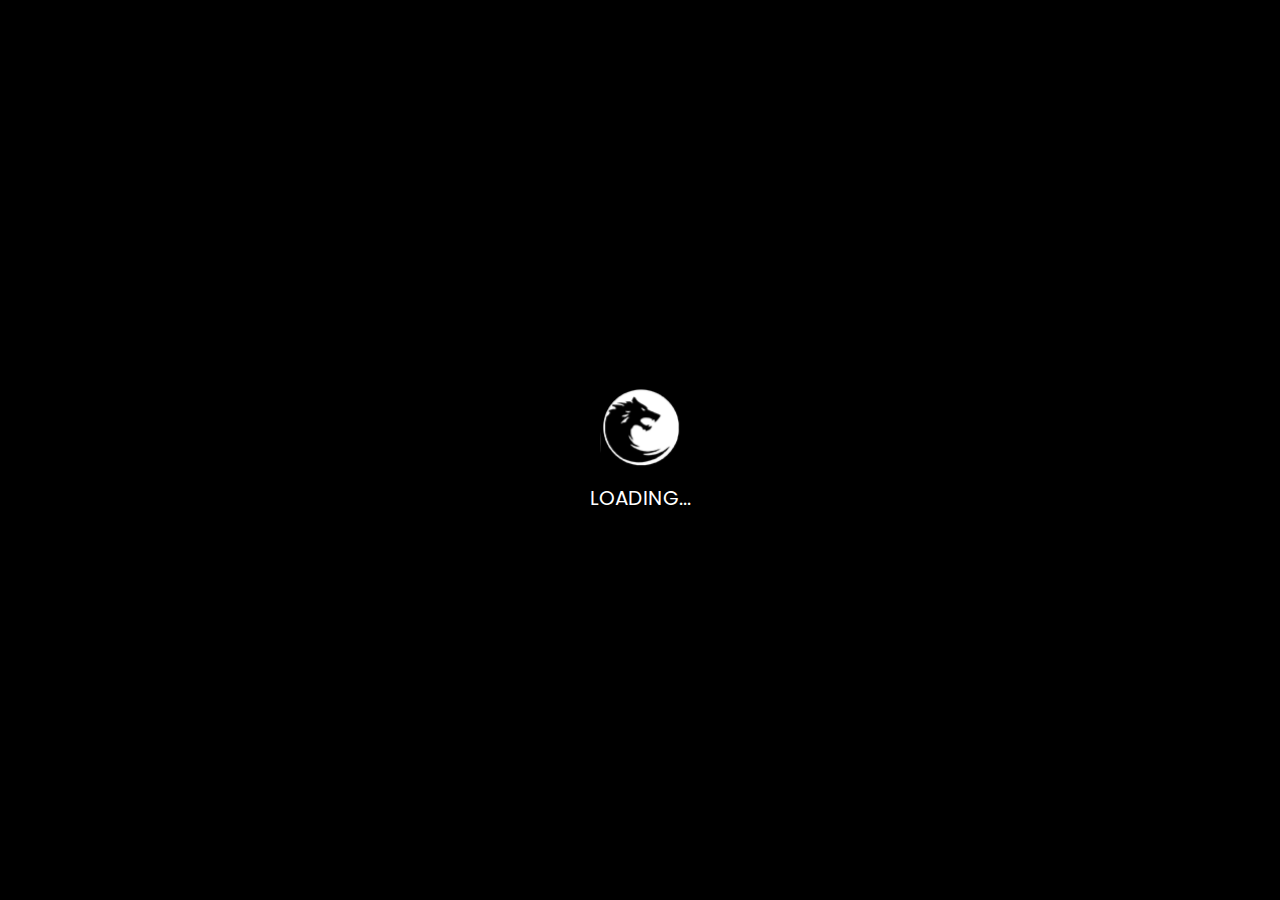
<file: coach_profile.html>
<!DOCTYPE html>
<html lang="en">
  <head>
    <meta charset="UTF-8" />
    <meta name="viewport" content="width=device-width, initial-scale=1.0" />
    <title>Coach Profile - Abu Dhabi Muay Thai</title>
    <link rel="icon" href="assets/images/favicon.png" type="image/x-icon" />

    <!-- Custom Css -->
    <link rel="stylesheet" href="assets/css/style.css" />

    <!-- Google Fonts -->
    <link rel="preconnect" href="https://fonts.googleapis.com" />
    <link rel="preconnect" href="https://fonts.gstatic.com" crossorigin />
    <link
      href="https://fonts.googleapis.com/css2?family=Poppins:ital,wght@0,100;0,200;0,300;0,400;0,500;0,600;0,700;0,800;0,900;1,100;1,200;1,300;1,400;1,500;1,600;1,700;1,800;1,900&display=swap"
      rel="stylesheet"
    />

    <!-- font awesome cdn  -->
    <link
      rel="stylesheet"
      href="https://cdnjs.cloudflare.com/ajax/libs/font-awesome/6.5.2/css/all.min.css"
      integrity="sha512-SnH5WK+bZxgPHs44uWIX+LLJAJ9/2PkPKZ5QiAj6Ta86w+fsb2TkcmfRyVX3pBnMFcV7oQPJkl9QevSCWr3W6A=="
      crossorigin="anonymous"
      referrerpolicy="no-referrer"
    />

    <!-- loader animation script  -->
    <script>
      setTimeout(() => {
        document.querySelector(".loader").style.display = "none";
        document.querySelector(".page__wrapper").style.display = "block";
      }, 1000);
    </script>
  </head>
  <body>
    <!-- page loader animation  -->
    <div class="loader">
      <img src="assets/images/favicon.png" alt="" />
      <p>LOADING...</p>
    </div>

    <!-- page wrapper  -->
    <div class="page__wrapper">
      <!-- header section -->
      <header>
        <span class="hamburger">
          <img src="assets/images/hamburger.png" alt="Menu" />
        </span>

        <span class="logo">
          <a href="/"><img src="assets/images/logo.png" alt="Boxing" /></a>
        </span>

        <span class="ifma__logo">
          <img src="assets/images/YearOfTolerance-1.png" alt="IFMA" />
        </span>
      </header>

      <!-- navigation section  -->
      <nav>
        <div class="search__box">
          <form action="">
            <input type="text" placeholder="Search..." />
            <button type="submit">Search</button>
          </form>
        </div>
        <div class="nav__links">
          <ul>
            <li><a href="/classes.html" class="reset__a">classes</a></li>
            <li><a href="/schedule.html" class="reset__a">schedule</a></li>
            <li><a href="/coaches.html" class="reset__a">coaches</a></li>
          </ul>
          <ul>
            <li><a href="/officials.html" class="reset__a">officials</a></li>
            <li><a href="/fighters.html" class="reset__a">fighters</a></li>
            <li><a href="/gallery.html" class="reset__a">gallery</a></li>
          </ul>
          <ul>
            <li><a href="/news.html" class="reset__a">news</a></li>
            <li><a href="/about.html" class="reset__a">about</a></li>
            <li><a href="/contact.html" class="reset__a">contact</a></li>
          </ul>
        </div>
      </nav>

      <section class="page__title__box">
        <div class="breadcrum"><p>Home > Coaches > Coach Profile</p></div>
        <div class="page__title">
          <p>Master Tim</p>
        </div>
      </section>

      <div class="coach__profile__container">
        <div class="coach__profile__column1">
          <img src="assets/images/MASRTER_TIM.jpg" alt="" />
          <p>Master Tim</p>
          <small>Muay Thai Coach</small>
          <small> info@abudhabimuaythai.com</small>
          <span>
            <i class="fa-brands fa-square-facebook"></i>
            <i class="fa-brands fa-square-x-twitter"></i>
            <i class="fa-solid fa-square-rss"></i>
          </span>
        </div>
        <div class="coach__profile__column2">
          <h4>BIOGRAPHY</h4>
          <p>
            KRU Muay Thai Certified by IFMA — lGAL-WMC (Animation Education
            System) <br /><br />
            Muay Thai Trainer Certified by Sports Authority of Thailand
            <br /><br />
            3 Time Thailand Champion 54kg
            <br /><br />
            40 Years Muay Thai Experience
            <br /><br />
            Fight Record – 300 Fights
            <br /><br />
            Pro. trainer for all levels
          </p>

          <h6>Skills</h6>
          <p>Muay Thai <em>( 100% )</em></p>
          <div class="skill__bar1"></div>
          <br>
          <p>Boxing <em>( 80% )</em></p>
          <div class="skill__bar2"></div>
        </div>
      </div>

      <!-- <svg xmlns="http://www.w3.org/2000/svg" viewBox="0 0 1440 320">
          <path
            fill="#000000"
            fill-opacity="1"
            d="M0,128L48,144C96,160,192,192,288,202.7C384,213,480,203,576,165.3C672,128,768,64,864,58.7C960,53,1056,107,1152,122.7C1248,139,1344,117,1392,106.7L1440,96L1440,320L1392,320C1344,320,1248,320,1152,320C1056,320,960,320,864,320C768,320,672,320,576,320C480,320,384,320,288,320C192,320,96,320,48,320L0,320Z"
          ></path>
        </svg> -->

      <footer>
        <span class="about__foot">
          <ul>
            <li>About Us</li>
            <li>
              <p>
                Abu Dhabi Muay Thai Sports Club was founded in 2007. We hope to
                and are working hard towards bringing a change in the United
                Arab Emirates Martial Arts Scene and its wonderful people. We
                wish to share our love for everything martial arts, healthy
                living, promote respect, lifelong learning, discipline, love for
                other cultures, history and good relations between people.
              </p>
            </li>
            <li>
              <i class="fa-brands fa-square-facebook"></i>
              <i class="fa-brands fa-square-x-twitter"></i>
              <i class="fa-solid fa-square-rss"></i>
            </li>
          </ul>
        </span>

        <span class="location__foot">
          <ul>
            <li>Our Locations</li>
            <li class="location1">Downtown</li>
            <li>
              <i class="fa-solid fa-location-dot"></i> National Cinema Building,
              Najda Street, Abu Dhabi, United Arab Emirates
            </li>
            <li>
              <i class="fa-solid fa-mobile-screen-button"></i> +971 02 676 9658
            </li>
            <li>
              <i class="fa-solid fa-envelope"></i> info@abudhabimuaythai.com
            </li>
            <li class="location2">Shakhbout City</li>
            <li>
              <i class="fa-solid fa-location-dot"></i> Virginia International
              Private School, Shakhbout City, 7732 Abu Dhabi, United Arab
              Emirates
            </li>
            <li>
              <i class="fa-solid fa-mobile-screen-button"></i> +971 02 676 9658
            </li>
            <li>
              <i class="fa-solid fa-envelope"></i> info@abudhabimuaythai.com
            </li>
          </ul>
        </span>

        <span class="quick__foot">
          <ul>
            <li>Quick Links</li>
            <li>classes</li>
            <li>schedule</li>
            <li>coaches</li>
            <li>officials</li>
            <li>fighters</li>
            <li>gallery</li>
            <li>news</li>
            <li>about</li>
            <li>contact</li>
          </ul></span
        >
      </footer>

      <div class="credits">
        <p>
          Copyright - Abu Dhabi Muay Thai Sports Club | 2007 - 2024. All Right
          Reserved.
        </p>
      </div>
    </div>
    <script src="assets/js/script.js"></script>
  </body>
</html>
</file>
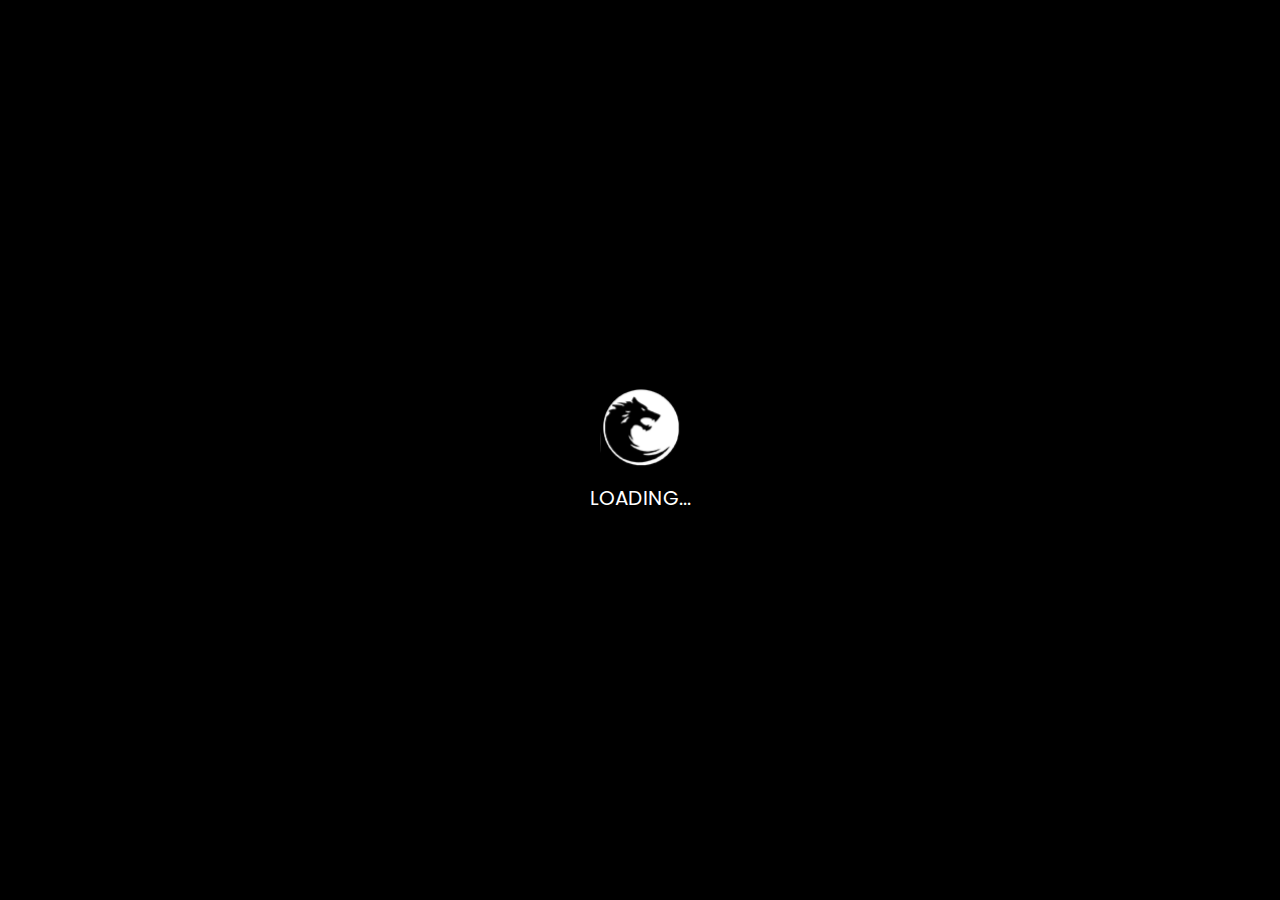
<file: coaches.html>
<!DOCTYPE html>
<html lang="en">
    <head>
        <meta charset="UTF-8" />
        <meta name="viewport" content="width=device-width, initial-scale=1.0" />
        <title>Coaches - Abu Dhabi Muay Thai</title>
        <link rel="icon" href="assets/images/favicon.png" type="image/x-icon" />
    
        <!-- Custom Css -->
        <link rel="stylesheet" href="assets/css/style.css" />
    
        <!-- Google Fonts -->
        <link rel="preconnect" href="https://fonts.googleapis.com" />
        <link rel="preconnect" href="https://fonts.gstatic.com" crossorigin />
        <link
          href="https://fonts.googleapis.com/css2?family=Poppins:ital,wght@0,100;0,200;0,300;0,400;0,500;0,600;0,700;0,800;0,900;1,100;1,200;1,300;1,400;1,500;1,600;1,700;1,800;1,900&display=swap"
          rel="stylesheet"
        />
    
        <!-- font awesome cdn  -->
        <link
          rel="stylesheet"
          href="https://cdnjs.cloudflare.com/ajax/libs/font-awesome/6.5.2/css/all.min.css"
          integrity="sha512-SnH5WK+bZxgPHs44uWIX+LLJAJ9/2PkPKZ5QiAj6Ta86w+fsb2TkcmfRyVX3pBnMFcV7oQPJkl9QevSCWr3W6A=="
          crossorigin="anonymous"
          referrerpolicy="no-referrer"
        />

        <!-- loader animation script  -->
    <script>

      setTimeout(() => {
        document.querySelector('.loader').style.display = 'none';
        document.querySelector('.page__wrapper').style.display = 'block';
      }, 1000);

    </script>
      </head>
<body>
  <!-- page loader animation  -->
  <div class="loader">
    <img src="assets/images/favicon.png" alt="">
    <p>LOADING...</p>
  </div>

  <!-- page wrapper  -->
    <div class="page__wrapper">
        <!-- header section -->
        <header>
          <span class="hamburger">
            <img src="assets/images/hamburger.png" alt="Menu" />
          </span>
  
          <span class="logo">
            <a href="/"><img src="assets/images/logo.png" alt="Boxing" /></a>
          </span>
  
          <span class="ifma__logo">
            <img src="assets/images/YearOfTolerance-1.png" alt="IFMA" />
          </span>
        </header>
  
        <!-- navigation section  -->
      <nav>
        <div class="search__box">
          <form action="">
            <input type="text" placeholder="Search..." />
            <button type="submit">Search</button>
          </form>
        </div>
        <div class="nav__links">
          <ul>
            <li><a href="/classes.html" class="reset__a">classes</a></li>
            <li><a href="/schedule.html" class="reset__a">schedule</a></li>
            <li><a href="/coaches.html" class="reset__a">coaches</a></li>
          </ul>
          <ul>
            <li><a href="/officials.html" class="reset__a">officials</a></li>
            <li><a href="/fighters.html" class="reset__a">fighters</a></li>
            <li><a href="/gallery.html" class="reset__a">gallery</a></li>
          </ul>
          <ul>
            <li><a href="/news.html" class="reset__a">news</a></li>
            <li><a href="/about.html" class="reset__a">about</a></li>
            <li><a href="/contact.html" class="reset__a">contact</a></li>
          </ul>
        </div>
      </nav>

        <section class="page__title__box">
            <div class="breadcrum"><p>Home > Coaches</p></div>
            <div class="page__title">
                <p>Coaches</p>
            </div>
        </section>
  
         <!-- coach section -->
      <section class="expert__coaches">
        <p class="expert__heading">our expert coaches</p>
        <div class="coach__card__box">
          <a href="/coach_profile.html" class="coach__link reset__a">
            <div class="coach__card">
              <img src="assets/images/yaseerabujaishcoach.jpg" alt="" />
              <p>Yaser Abu Jeish</p>
              <small class="coach__position">Head Coach</small>
            </div>
          </a>
          <a href="/coach_profile.html" class="coach__link reset__a">
            <div class="coach__card">
              <img src="assets/images/MASRTER_TIM.jpg" alt="" />
              <p>Master Tim</p>
              <small class="coach__position">Muay Thai Coach</small>
            </div>
          </a>
          <a href="/coach_profile.html" class="coach__link reset__a">
            <div class="coach__card">
              <img src="assets/images/AlaaAbuJeishCoach.jpg" alt="" />
              <p>Alaa Abu Jeish</p>
              <small class="coach__position">Muay Thai Assistant Coach</small>
            </div>
          </a>
          
        </div>
      </section>
  
        <!-- <svg xmlns="http://www.w3.org/2000/svg" viewBox="0 0 1440 320">
          <path
            fill="#000000"
            fill-opacity="1"
            d="M0,128L48,144C96,160,192,192,288,202.7C384,213,480,203,576,165.3C672,128,768,64,864,58.7C960,53,1056,107,1152,122.7C1248,139,1344,117,1392,106.7L1440,96L1440,320L1392,320C1344,320,1248,320,1152,320C1056,320,960,320,864,320C768,320,672,320,576,320C480,320,384,320,288,320C192,320,96,320,48,320L0,320Z"
          ></path>
        </svg> -->
  
        <footer>
          <span class="about__foot">
            <ul>
              <li>About Us</li>
              <li>
                <p>
                  Abu Dhabi Muay Thai Sports Club was founded in 2007. We hope to
                  and are working hard towards bringing a change in the United
                  Arab Emirates Martial Arts Scene and its wonderful people. We
                  wish to share our love for everything martial arts, healthy
                  living, promote respect, lifelong learning, discipline, love for
                  other cultures, history and good relations between people.
                </p>
              </li>
              <li>
                <i class="fa-brands fa-square-facebook"></i>
                <i class="fa-brands fa-square-x-twitter"></i>
                <i class="fa-solid fa-square-rss"></i>
              </li>
            </ul>
          </span>
  
          <span class="location__foot">
            <ul>
              <li>Our Locations</li>
              <li class="location1">Downtown</li>
              <li>
                <i class="fa-solid fa-location-dot"></i> National Cinema Building,
                Najda Street, Abu Dhabi, United Arab Emirates
              </li>
              <li>
                <i class="fa-solid fa-mobile-screen-button"></i> +971 02 676 9658
              </li>
              <li>
                <i class="fa-solid fa-envelope"></i> info@abudhabimuaythai.com
              </li>
              <li class="location2">Shakhbout City</li>
              <li>
                <i class="fa-solid fa-location-dot"></i> Virginia International
                Private School, Shakhbout City, 7732 Abu Dhabi, United Arab
                Emirates
              </li>
              <li>
                <i class="fa-solid fa-mobile-screen-button"></i> +971 02 676 9658
              </li>
              <li>
                <i class="fa-solid fa-envelope"></i> info@abudhabimuaythai.com
              </li>
            </ul>
          </span>
  
          <span class="quick__foot">
            <ul>
              <li>Quick Links</li>
              <li>classes</li>
              <li>schedule</li>
              <li>coaches</li>
              <li>officials</li>
              <li>fighters</li>
              <li>gallery</li>
              <li>news</li>
              <li>about</li>
              <li>contact</li>
            </ul></span
          >
        </footer>
  
        <div class="credits">
          <p>
            Copyright - Abu Dhabi Muay Thai Sports Club | 2007 - 2024. All Right
            Reserved.
          </p>
        </div>
      </div>
      <script src="assets/js/script.js"></script>
</body>
</html>
</file>
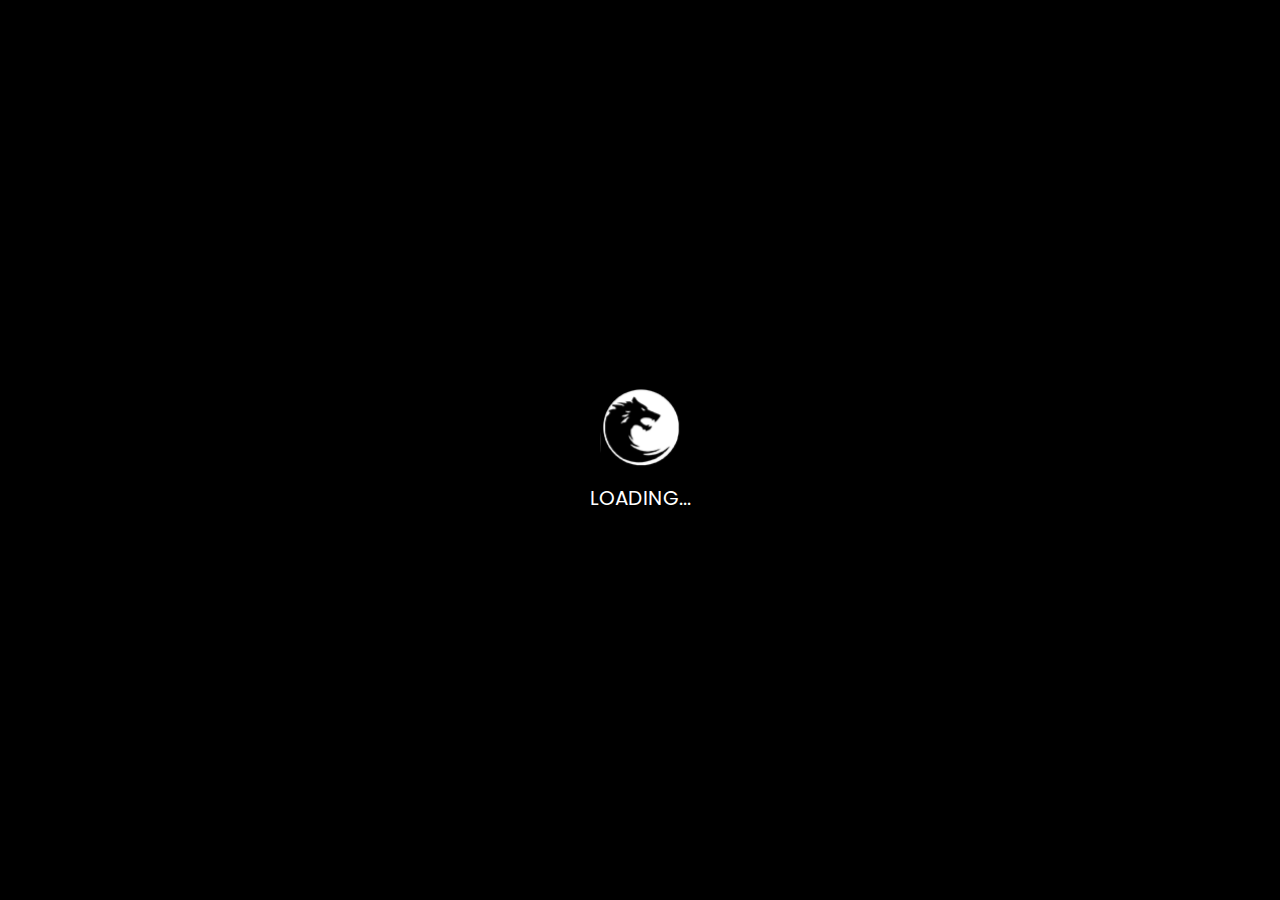
<file: contact.html>
<!DOCTYPE html>
<html lang="en">
    <head>
        <meta charset="UTF-8" />
        <meta name="viewport" content="width=device-width, initial-scale=1.0" />
        <title>Contact - Abu Dhabi Muay Thai</title>
        <link rel="icon" href="assets/images/favicon.png" type="image/x-icon" />
    
        <!-- Custom Css -->
        <link rel="stylesheet" href="assets/css/style.css" />
    
        <!-- Google Fonts -->
        <link rel="preconnect" href="https://fonts.googleapis.com" />
        <link rel="preconnect" href="https://fonts.gstatic.com" crossorigin />
        <link
          href="https://fonts.googleapis.com/css2?family=Poppins:ital,wght@0,100;0,200;0,300;0,400;0,500;0,600;0,700;0,800;0,900;1,100;1,200;1,300;1,400;1,500;1,600;1,700;1,800;1,900&display=swap"
          rel="stylesheet"
        />
    
        <!-- font awesome cdn  -->
        <link
          rel="stylesheet"
          href="https://cdnjs.cloudflare.com/ajax/libs/font-awesome/6.5.2/css/all.min.css"
          integrity="sha512-SnH5WK+bZxgPHs44uWIX+LLJAJ9/2PkPKZ5QiAj6Ta86w+fsb2TkcmfRyVX3pBnMFcV7oQPJkl9QevSCWr3W6A=="
          crossorigin="anonymous"
          referrerpolicy="no-referrer"
        />

        <!-- loader animation script  -->
    <script>

      setTimeout(() => {
        document.querySelector('.loader').style.display = 'none';
        document.querySelector('.page__wrapper').style.display = 'block';
      }, 1000);

    </script>
      </head>
<body>
  <!-- page loader animation  -->
  <div class="loader">
    <img src="assets/images/favicon.png" alt="">
    <p>LOADING...</p>
  </div>

  <!-- page wrapper  -->
    <div class="page__wrapper">
        <!-- header section -->
        <header>
          <span class="hamburger">
            <img src="assets/images/hamburger.png" alt="Menu" />
          </span>
  
          <span class="logo">
            <a href="/"><img src="assets/images/logo.png" alt="Boxing" /></a>
          </span>
  
          <span class="ifma__logo">
            <img src="assets/images/YearOfTolerance-1.png" alt="IFMA" />
          </span>
        </header>
  
        <!-- navigation section  -->
      <nav>
        <div class="search__box">
          <form action="">
            <input type="text" placeholder="Search..." />
            <button type="submit">Search</button>
          </form>
        </div>
        <div class="nav__links">
          <ul>
            <li><a href="/classes.html" class="reset__a">classes</a></li>
            <li><a href="/schedule.html" class="reset__a">schedule</a></li>
            <li><a href="/coaches.html" class="reset__a">coaches</a></li>
          </ul>
          <ul>
            <li><a href="/officials.html" class="reset__a">officials</a></li>
            <li><a href="/fighters.html" class="reset__a">fighters</a></li>
            <li><a href="/gallery.html" class="reset__a">gallery</a></li>
          </ul>
          <ul>
            <li><a href="/news.html" class="reset__a">news</a></li>
            <li><a href="/about.html" class="reset__a">about</a></li>
            <li><a href="/contact.html" class="reset__a">contact</a></li>
          </ul>
        </div>
      </nav>

        <section class="page__title__box">
            <div class="breadcrum"><p>Home > Contact Us</p></div>
            <div class="page__title">
                <p>Contact Us</p>
            </div>
        </section>

        <!-- location map section  -->
        <section class="map">
            <div class="downtown">
              <p class="map_head">Downtown Abu Dhabi Location</p>
              <iframe src="https://www.google.com/maps/embed?pb=!1m18!1m12!1m3!1d3630.810108610983!2d54.36625547547604!3d24.492035478171612!2m3!1f0!2f0!3f0!3m2!1i1024!2i768!4f13.1!3m3!1m2!1s0x3e5e665d86b7b909%3A0x5c1ff6be647d467!2sAbu%20Dhabi%20Muay%20Thai!5e0!3m2!1sen!2sin!4v1713843214758!5m2!1sen!2sin"style="border:0;" allowfullscreen="" loading="lazy" referrerpolicy="no-referrer-when-downgrade"></iframe>
            </div>
            <div class="shakhbout">
              <p class="map_head">Shakhbout City Location</p>
              <iframe src="https://www.google.com/maps/embed?pb=!1m18!1m12!1m3!1d3633.729170024704!2d54.65146777547301!3d24.390723178238915!2m3!1f0!2f0!3f0!3m2!1i1024!2i768!4f13.1!3m3!1m2!1s0x3e5e49ca912c9655%3A0xddc35404cb18b113!2sVirginia%20International%20Private%20School!5e0!3m2!1sen!2sin!4v1713843285647!5m2!1sen!2sin" style="border:0;" allowfullscreen="" loading="lazy" referrerpolicy="no-referrer-when-downgrade"></iframe>
            </div>
        </section>
  
        <!-- contact section -->
        <section class="contact">
          <div class="contact__details">
            <p class="contact__heading">Contact Us</p>
            <p>
              Looking to tell us something ? <br />Use the contact form below to
              reach out to us.
            </p>
            <br />
            <p>
              <strong>Landline :</strong><br /><i class="fa-solid fa-tty"></i> 02
              - 676 9658
            </p>
            <p>
              <strong>Mobile :</strong><br /><i
                class="fa-solid fa-mobile-screen-button"
              ></i>
              050 901 75 28
            </p>
            <p>
              <strong>Email :</strong><br /><i class="fa-solid fa-envelope"></i>
              info@abudhabimuaythai.com
            </p>
          </div>
          <div class="contact__form">
            <form id="contact__form">
              <h6>Drop Us A Message</h6>
              <div class="name__title">
                <span>
                  <select required>
                    <option value="" selected disabled>Title</option>
                    <option value="mr">Mr.</option>
                    <option value="mrs">Mrs.</option>
                    <option value="miss">Miss.</option>
                    <option value="other">Other</option>
                  </select>
                </span>
                <span>
                  <input type="text" placeholder="Name" required />
                </span>
              </div>
              <input type="email" placeholder="Email (required)" required />
              <input type="text" placeholder="Subject" required />
              <textarea placeholder="Write your message here..."></textarea>
              <button>SUBMIT</button>
            </form>
          </div>
        </section>
  
        <!-- <svg xmlns="http://www.w3.org/2000/svg" viewBox="0 0 1440 320">
          <path
            fill="#000000"
            fill-opacity="1"
            d="M0,128L48,144C96,160,192,192,288,202.7C384,213,480,203,576,165.3C672,128,768,64,864,58.7C960,53,1056,107,1152,122.7C1248,139,1344,117,1392,106.7L1440,96L1440,320L1392,320C1344,320,1248,320,1152,320C1056,320,960,320,864,320C768,320,672,320,576,320C480,320,384,320,288,320C192,320,96,320,48,320L0,320Z"
          ></path>
        </svg> -->
  
        <footer>
          <span class="about__foot">
            <ul>
              <li>About Us</li>
              <li>
                <p>
                  Abu Dhabi Muay Thai Sports Club was founded in 2007. We hope to
                  and are working hard towards bringing a change in the United
                  Arab Emirates Martial Arts Scene and its wonderful people. We
                  wish to share our love for everything martial arts, healthy
                  living, promote respect, lifelong learning, discipline, love for
                  other cultures, history and good relations between people.
                </p>
              </li>
              <li>
                <i class="fa-brands fa-square-facebook"></i>
                <i class="fa-brands fa-square-x-twitter"></i>
                <i class="fa-solid fa-square-rss"></i>
              </li>
            </ul>
          </span>
  
          <span class="location__foot">
            <ul>
              <li>Our Locations</li>
              <li class="location1">Downtown</li>
              <li>
                <i class="fa-solid fa-location-dot"></i> National Cinema Building,
                Najda Street, Abu Dhabi, United Arab Emirates
              </li>
              <li>
                <i class="fa-solid fa-mobile-screen-button"></i> +971 02 676 9658
              </li>
              <li>
                <i class="fa-solid fa-envelope"></i> info@abudhabimuaythai.com
              </li>
              <li class="location2">Shakhbout City</li>
              <li>
                <i class="fa-solid fa-location-dot"></i> Virginia International
                Private School, Shakhbout City, 7732 Abu Dhabi, United Arab
                Emirates
              </li>
              <li>
                <i class="fa-solid fa-mobile-screen-button"></i> +971 02 676 9658
              </li>
              <li>
                <i class="fa-solid fa-envelope"></i> info@abudhabimuaythai.com
              </li>
            </ul>
          </span>
  
          <span class="quick__foot">
            <ul>
              <li>Quick Links</li>
              <li>classes</li>
              <li>schedule</li>
              <li>coaches</li>
              <li>officials</li>
              <li>fighters</li>
              <li>gallery</li>
              <li>news</li>
              <li>about</li>
              <li>contact</li>
            </ul></span
          >
        </footer>
  
        <div class="credits">
          <p>
            Copyright - Abu Dhabi Muay Thai Sports Club | 2007 - 2024. All Right
            Reserved.
          </p>
        </div>
      </div>
      <script src="assets/js/script.js"></script>
</body>
</html>
</file>
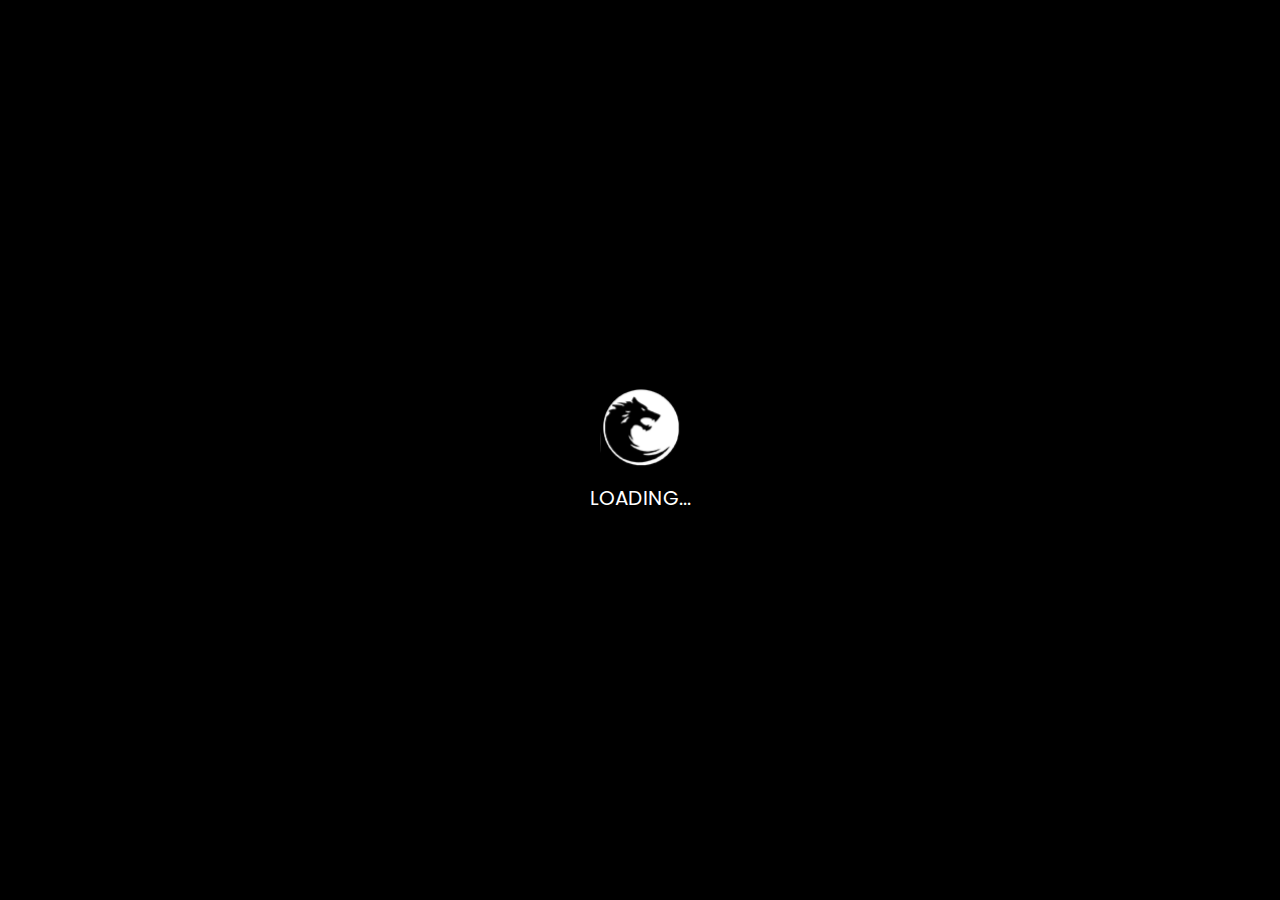
<file: fighters.html>
<!DOCTYPE html>
<html lang="en">
  <head>
    <meta charset="UTF-8" />
    <meta name="viewport" content="width=device-width, initial-scale=1.0" />
    <title>Fighters - Abu Dhabi Muay Thai</title>
    <link rel="icon" href="assets/images/favicon.png" type="image/x-icon" />

    <!-- Custom Css -->
    <link rel="stylesheet" href="assets/css/style.css" />

    <!-- Google Fonts -->
    <link rel="preconnect" href="https://fonts.googleapis.com" />
    <link rel="preconnect" href="https://fonts.gstatic.com" crossorigin />
    <link
      href="https://fonts.googleapis.com/css2?family=Poppins:ital,wght@0,100;0,200;0,300;0,400;0,500;0,600;0,700;0,800;0,900;1,100;1,200;1,300;1,400;1,500;1,600;1,700;1,800;1,900&display=swap"
      rel="stylesheet"
    />

    <!-- font awesome cdn  -->
    <link
      rel="stylesheet"
      href="https://cdnjs.cloudflare.com/ajax/libs/font-awesome/6.5.2/css/all.min.css"
      integrity="sha512-SnH5WK+bZxgPHs44uWIX+LLJAJ9/2PkPKZ5QiAj6Ta86w+fsb2TkcmfRyVX3pBnMFcV7oQPJkl9QevSCWr3W6A=="
      crossorigin="anonymous"
      referrerpolicy="no-referrer"
    />

    <!-- loader animation script  -->
    <script>
      setTimeout(() => {
        document.querySelector(".loader").style.display = "none";
        document.querySelector(".page__wrapper").style.display = "block";
      }, 1000);
    </script>
  </head>
  <body>
    <!-- page loader animation  -->
    <div class="loader">
      <img src="assets/images/favicon.png" alt="" />
      <p>LOADING...</p>
    </div>

    <!-- page wrapper  -->
    <div class="page__wrapper">
      <!-- header section -->
      <header>
        <span class="hamburger">
          <img src="assets/images/hamburger.png" alt="Menu" />
        </span>

        <span class="logo">
          <a href="/"><img src="assets/images/logo.png" alt="Boxing" /></a>
        </span>

        <span class="ifma__logo">
          <img src="assets/images/YearOfTolerance-1.png" alt="IFMA" />
        </span>
      </header>

      <!-- navigation section  -->
      <nav>
        <div class="search__box">
          <form action="">
            <input type="text" placeholder="Search..." />
            <button type="submit">Search</button>
          </form>
        </div>
        <div class="nav__links">
          <ul>
            <li><a href="/classes.html" class="reset__a">classes</a></li>
            <li><a href="/schedule.html" class="reset__a">schedule</a></li>
            <li><a href="/coaches.html" class="reset__a">coaches</a></li>
          </ul>
          <ul>
            <li><a href="/officials.html" class="reset__a">officials</a></li>
            <li><a href="/fighters.html" class="reset__a">fighters</a></li>
            <li><a href="/gallery.html" class="reset__a">gallery</a></li>
          </ul>
          <ul>
            <li><a href="/news.html" class="reset__a">news</a></li>
            <li><a href="/about.html" class="reset__a">about</a></li>
            <li><a href="/contact.html" class="reset__a">contact</a></li>
          </ul>
        </div>
      </nav>

      <section class="page__title__box">
        <div class="breadcrum"><p>Home > Fighters</p></div>
        <div class="page__title">
          <p>Fighters</p>
        </div>
      </section>

      <section class="fighters__container">
        <div class="tabs">
          <button class="tablinks active" onclick="openTab(event, 'all')">
            All
          </button>
          <button class="tablinks" onclick="openTab(event, 'amateur')">
            Amateur
          </button>
          <button class="tablinks" onclick="openTab(event, 'kids')">
            Kids
          </button>
          <button class="tablinks" onclick="openTab(event, 'pro')">
            Professionals
          </button>
        </div>

        <div id="all" class="tabcontent active">
          <div class="fighters">
            <div class="fighter" onclick="open_img_modal()">
              <div class="zoom">
                <i class="fa-solid fa-magnifying-glass-plus"></i>
              </div>
              <div class="img__cont">
                <img src="assets/images/AlaaAbuJeishCoach.jpg" alt="" />
              </div>
              <small>Alaa Abu Jeish</small>
            </div>
            <div class="fighter" onclick="open_img_modal()">
              <div class="zoom">
                <i class="fa-solid fa-magnifying-glass-plus"></i>
              </div>
              <div class="img__cont">
                <img src="assets/images/AlaaAbuJeishCoach.jpg" alt="" />
              </div>
              <small>Alaa Abu Jeish</small>
            </div>
            <div class="fighter" onclick="open_img_modal()">
              <div class="zoom">
                <i class="fa-solid fa-magnifying-glass-plus"></i>
              </div>
              <div class="img__cont">
                <img src="assets/images/AlaaAbuJeishCoach.jpg" alt="" />
              </div>
              <small>Alaa Abu Jeish</small>
            </div>
            <div class="fighter" onclick="open_img_modal()">
              <div class="zoom">
                <i class="fa-solid fa-magnifying-glass-plus"></i>
              </div>
              <div class="img__cont">
                <img src="assets/images/AlaaAbuJeishCoach.jpg" alt="" />
              </div>
              <small>Alaa Abu Jeish</small>
            </div>
            <div class="fighter" onclick="open_img_modal()">
              <div class="zoom">
                <i class="fa-solid fa-magnifying-glass-plus"></i>
              </div>
              <div class="img__cont">
                <img src="assets/images/AlaaAbuJeishCoach.jpg" alt="" />
              </div>
              <small>Alaa Abu Jeish</small>
            </div>
            <div class="fighter" onclick="open_img_modal()">
              <div class="zoom">
                <i class="fa-solid fa-magnifying-glass-plus"></i>
              </div>
              <div class="img__cont">
                <img src="assets/images/AlaaAbuJeishCoach.jpg" alt="" />
              </div>
              <small>Alaa Abu Jeish</small>
            </div>
          </div>
        </div>

        <div id="amateur" class="tabcontent">
          <div class="fighters">
            <div class="fighter" onclick="open_img_modal()">
              <div class="zoom">
                <i class="fa-solid fa-magnifying-glass-plus"></i>
              </div>
              <div class="img__cont">
                <img src="assets/images/AlaaAbuJeishCoach.jpg" alt="" />
              </div>
              <small>Alaa Abu Jeish</small>
            </div>
            <div class="fighter" onclick="open_img_modal()">
              <div class="zoom">
                <i class="fa-solid fa-magnifying-glass-plus"></i>
              </div>
              <div class="img__cont">
                <img src="assets/images/AlaaAbuJeishCoach.jpg" alt="" />
              </div>
              <small>Alaa Abu Jeish</small>
            </div>
            <div class="fighter" onclick="open_img_modal()">
              <div class="zoom">
                <i class="fa-solid fa-magnifying-glass-plus"></i>
              </div>
              <div class="img__cont">
                <img src="assets/images/AlaaAbuJeishCoach.jpg" alt="" />
              </div>
              <small>Alaa Abu Jeish</small>
            </div>
          </div>
        </div>

        <div id="kids" class="tabcontent">
          <div class="fighters">
            <div class="fighter" onclick="open_img_modal()">
              <div class="zoom">
                <i class="fa-solid fa-magnifying-glass-plus"></i>
              </div>
              <div class="img__cont">
                <img src="assets/images/AlaaAbuJeishCoach.jpg" alt="" />
              </div>
              <small>Alaa Abu Jeish</small>
            </div>
            <div class="fighter" onclick="open_img_modal()">
              <div class="zoom">
                <i class="fa-solid fa-magnifying-glass-plus"></i>
              </div>
              <div class="img__cont">
                <img src="assets/images/AlaaAbuJeishCoach.jpg" alt="" />
              </div>
              <small>Alaa Abu Jeish</small>
            </div>
          </div>
        </div>

        <div id="pro" class="tabcontent">
          <div class="fighters">
            <div class="fighter" onclick="open_img_modal()">
              <div class="zoom">
                <i class="fa-solid fa-magnifying-glass-plus"></i>
              </div>
              <div class="img__cont">
                <img src="assets/images/AlaaAbuJeishCoach.jpg" alt="" />
              </div>
              <small>Alaa Abu Jeish</small>
            </div>
          </div>
        </div>
      </section>

      

      <!--   
        <svg xmlns="http://www.w3.org/2000/svg" viewBox="0 0 1440 320">
          <path
            fill="#000000"
            fill-opacity="1"
            d="M0,128L48,144C96,160,192,192,288,202.7C384,213,480,203,576,165.3C672,128,768,64,864,58.7C960,53,1056,107,1152,122.7C1248,139,1344,117,1392,106.7L1440,96L1440,320L1392,320C1344,320,1248,320,1152,320C1056,320,960,320,864,320C768,320,672,320,576,320C480,320,384,320,288,320C192,320,96,320,48,320L0,320Z"
          ></path>
        </svg> -->

      <footer>
        <span class="about__foot">
          <ul>
            <li>About Us</li>
            <li>
              <p>
                Abu Dhabi Muay Thai Sports Club was founded in 2007. We hope to
                and are working hard towards bringing a change in the United
                Arab Emirates Martial Arts Scene and its wonderful people. We
                wish to share our love for everything martial arts, healthy
                living, promote respect, lifelong learning, discipline, love for
                other cultures, history and good relations between people.
              </p>
            </li>
            <li>
              <i class="fa-brands fa-square-facebook"></i>
              <i class="fa-brands fa-square-x-twitter"></i>
              <i class="fa-solid fa-square-rss"></i>
            </li>
          </ul>
        </span>

        <span class="location__foot">
          <ul>
            <li>Our Locations</li>
            <li class="location1">Downtown</li>
            <li>
              <i class="fa-solid fa-location-dot"></i> National Cinema Building,
              Najda Street, Abu Dhabi, United Arab Emirates
            </li>
            <li>
              <i class="fa-solid fa-mobile-screen-button"></i> +971 02 676 9658
            </li>
            <li>
              <i class="fa-solid fa-envelope"></i> info@abudhabimuaythai.com
            </li>
            <li class="location2">Shakhbout City</li>
            <li>
              <i class="fa-solid fa-location-dot"></i> Virginia International
              Private School, Shakhbout City, 7732 Abu Dhabi, United Arab
              Emirates
            </li>
            <li>
              <i class="fa-solid fa-mobile-screen-button"></i> +971 02 676 9658
            </li>
            <li>
              <i class="fa-solid fa-envelope"></i> info@abudhabimuaythai.com
            </li>
          </ul>
        </span>

        <span class="quick__foot">
          <ul>
            <li>Quick Links</li>
            <li>classes</li>
            <li>schedule</li>
            <li>coaches</li>
            <li>officials</li>
            <li>fighters</li>
            <li>gallery</li>
            <li>news</li>
            <li>about</li>
            <li>contact</li>
          </ul></span
        >
      </footer>

      <div class="credits">
        <p>
          Copyright - Abu Dhabi Muay Thai Sports Club | 2007 - 2024. All Right
          Reserved.
        </p>
      </div>
    </div>
    <div class="img__modal">
      <img src="assets/images/AlaaAbuJeishCoach.jpg" alt="">
      <i class="fa-regular fa-circle-xmark close__img" onclick="close_img_modal()"></i>
    </div>
    <script src="assets/js/script.js"></script>
  </body>
</html>
</file>
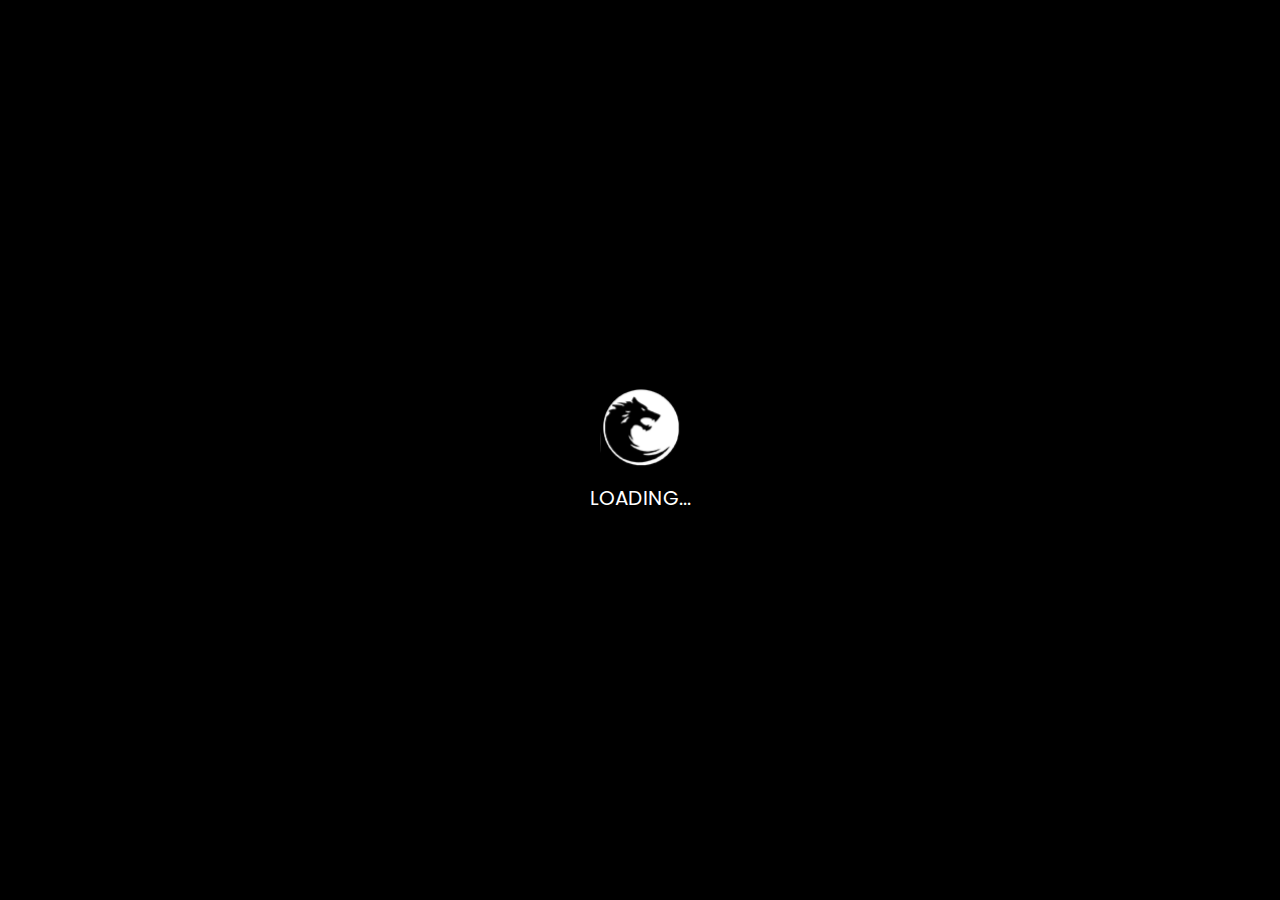
<file: gallery.html>
<!DOCTYPE html>
<html lang="en">
  <head>
    <meta charset="UTF-8" />
    <meta name="viewport" content="width=device-width, initial-scale=1.0" />
    <title>Gallery - Abu Dhabi Muay Thai</title>
    <link rel="icon" href="assets/images/favicon.png" type="image/x-icon" />

    <!-- Custom Css -->
    <link rel="stylesheet" href="assets/css/style.css" />

    <!-- Google Fonts -->
    <link rel="preconnect" href="https://fonts.googleapis.com" />
    <link rel="preconnect" href="https://fonts.gstatic.com" crossorigin />
    <link
      href="https://fonts.googleapis.com/css2?family=Poppins:ital,wght@0,100;0,200;0,300;0,400;0,500;0,600;0,700;0,800;0,900;1,100;1,200;1,300;1,400;1,500;1,600;1,700;1,800;1,900&display=swap"
      rel="stylesheet"
    />

    <!-- font awesome cdn  -->
    <link
      rel="stylesheet"
      href="https://cdnjs.cloudflare.com/ajax/libs/font-awesome/6.5.2/css/all.min.css"
      integrity="sha512-SnH5WK+bZxgPHs44uWIX+LLJAJ9/2PkPKZ5QiAj6Ta86w+fsb2TkcmfRyVX3pBnMFcV7oQPJkl9QevSCWr3W6A=="
      crossorigin="anonymous"
      referrerpolicy="no-referrer"
    />

    <!-- loader animation script  -->
    <script>
      setTimeout(() => {
        document.querySelector(".loader").style.display = "none";
        document.querySelector(".page__wrapper").style.display = "block";
      }, 1000);
    </script>
  </head>
  <body>
    <!-- page loader animation  -->
    <div class="loader">
      <img src="assets/images/favicon.png" alt="" />
      <p>LOADING...</p>
    </div>

    <!-- page wrapper  -->
    <div class="page__wrapper">
      <!-- header section -->
      <header>
        <span class="hamburger">
          <img src="assets/images/hamburger.png" alt="Menu" />
        </span>

        <span class="logo">
          <a href="/"><img src="assets/images/logo.png" alt="Boxing" /></a>
        </span>

        <span class="ifma__logo">
          <img src="assets/images/YearOfTolerance-1.png" alt="IFMA" />
        </span>
      </header>

      <!-- navigation section  -->
      <nav>
        <div class="search__box">
          <form action="">
            <input type="text" placeholder="Search..." />
            <button type="submit">Search</button>
          </form>
        </div>
        <div class="nav__links">
          <ul>
            <li><a href="/classes.html" class="reset__a">classes</a></li>
            <li><a href="/schedule.html" class="reset__a">schedule</a></li>
            <li><a href="/coaches.html" class="reset__a">coaches</a></li>
          </ul>
          <ul>
            <li><a href="/officials.html" class="reset__a">officials</a></li>
            <li><a href="/fighters.html" class="reset__a">fighters</a></li>
            <li><a href="/gallery.html" class="reset__a">gallery</a></li>
          </ul>
          <ul>
            <li><a href="/news.html" class="reset__a">news</a></li>
            <li><a href="/about.html" class="reset__a">about</a></li>
            <li><a href="/contact.html" class="reset__a">contact</a></li>
          </ul>
        </div>
      </nav>

      <section class="page__title__box">
        <div class="breadcrum"><p>Home > Gallery</p></div>
        <div class="page__title">
          <p>Gallery</p>
        </div>
      </section>

      <section class="gallery__container">
        <div class="gtabs">
          <button class="gtablinks active" onclick="openGTab(event, 'allG')">
            All
          </button>
          <button class="gtablinks" onclick="openGTab(event, 'muay')">
            Muay Thai
          </button>
          <button class="gtablinks" onclick="openGTab(event, 'kick')">
            Kick Boxing
          </button>
          <button class="gtablinks" onclick="openGTab(event, 'boxing')">
            Boxing
          </button>
          <button class="gtablinks" onclick="openGTab(event, 'fighters')">
            Fighters
          </button>
          <button class="gtablinks" onclick="openGTab(event, 'other')">
            Other
          </button>
        </div>

        <div id="allG" class="gtabcontent active">
          <div class="images">
            <div class="image" onclick="open_img_modalG()">
              <div class="zoomG">
                <i class="fa-solid fa-magnifying-glass-plus"></i>
              </div>
              <img src="assets/images/page-title-bg.jpg" alt="" />
            </div>
            <div class="image" onclick="open_img_modalG()">
              <div class="zoomG">
                <i class="fa-solid fa-magnifying-glass-plus"></i>
              </div>
              <img src="assets/images/sliders/hero_slider_1.jpg" alt="" />
            </div>
            <div class="image" onclick="open_img_modalG()">
              <div class="zoomG">
                <i class="fa-solid fa-magnifying-glass-plus"></i>
              </div>
              <img src="assets/images/page-title-bg.jpg" alt="" />
            </div>
            <div class="image" onclick="open_img_modalG()">
              <div class="zoomG">
                <i class="fa-solid fa-magnifying-glass-plus"></i>
              </div>
              <img src="assets/images/sliders/hero_slider_1.jpg" alt="" />
            </div>
            <div class="image" onclick="open_img_modalG()">
              <div class="zoomG">
                <i class="fa-solid fa-magnifying-glass-plus"></i>
              </div>
              <img src="assets/images/page-title-bg.jpg" alt="" />
            </div>
            <div class="image" onclick="open_img_modalG()">
              <div class="zoomG">
                <i class="fa-solid fa-magnifying-glass-plus"></i>
              </div>
              <img src="assets/images/sliders/hero_slider_1.jpg" alt="" />
            </div>
          </div>
        </div>

        <div id="muay" class="gtabcontent">
          <div class="images">
            <div class="image" onclick="open_img_modalG()">
              <div class="zoomG">
                <i class="fa-solid fa-magnifying-glass-plus"></i>
              </div>
              <img src="assets/images/page-title-bg.jpg" alt="" />
            </div>
            <div class="image" onclick="open_img_modalG()">
              <div class="zoomG">
                <i class="fa-solid fa-magnifying-glass-plus"></i>
              </div>
              <img src="assets/images/sliders/hero_slider_1.jpg" alt="" />
            </div>
            <div class="image" onclick="open_img_modalG()">
              <div class="zoomG">
                <i class="fa-solid fa-magnifying-glass-plus"></i>
              </div>
              <img src="assets/images/page-title-bg.jpg" alt="" />
            </div>
            <div class="image" onclick="open_img_modalG()">
              <div class="zoomG">
                <i class="fa-solid fa-magnifying-glass-plus"></i>
              </div>
              <img src="assets/images/sliders/hero_slider_1.jpg" alt="" />
            </div>
            <div class="image" onclick="open_img_modalG()">
              <div class="zoomG">
                <i class="fa-solid fa-magnifying-glass-plus"></i>
              </div>
              <img src="assets/images/page-title-bg.jpg" alt="" />
            </div>
          </div>
        </div>

        <div id="kick" class="gtabcontent">
          <div class="images">
            <div class="image" onclick="open_img_modalG()">
              <div class="zoomG">
                <i class="fa-solid fa-magnifying-glass-plus"></i>
              </div>
              <img src="assets/images/page-title-bg.jpg" alt="" />
            </div>
            <div class="image" onclick="open_img_modalG()">
              <div class="zoomG">
                <i class="fa-solid fa-magnifying-glass-plus"></i>
              </div>
              <img src="assets/images/sliders/hero_slider_1.jpg" alt="" />
            </div>
            <div class="image" onclick="open_img_modalG()">
              <div class="zoomG">
                <i class="fa-solid fa-magnifying-glass-plus"></i>
              </div>
              <img src="assets/images/page-title-bg.jpg" alt="" />
            </div>
            <div class="image" onclick="open_img_modalG()">
              <div class="zoomG">
                <i class="fa-solid fa-magnifying-glass-plus"></i>
              </div>
              <img src="assets/images/sliders/hero_slider_1.jpg" alt="" />
            </div>
          </div>
        </div>

        <div id="boxing" class="gtabcontent">
          <div class="images">
            <div class="image" onclick="open_img_modalG()">
              <div class="zoomG">
                <i class="fa-solid fa-magnifying-glass-plus"></i>
              </div>
              <img src="assets/images/page-title-bg.jpg" alt="" />
            </div>
            <div class="image" onclick="open_img_modalG()">
              <div class="zoomG">
                <i class="fa-solid fa-magnifying-glass-plus"></i>
              </div>
              <img src="assets/images/sliders/hero_slider_1.jpg" alt="" />
            </div>
            <div class="image" onclick="open_img_modalG()">
              <div class="zoomG">
                <i class="fa-solid fa-magnifying-glass-plus"></i>
              </div>
              <img src="assets/images/page-title-bg.jpg" alt="" />
            </div>
          </div>
        </div>

        <div id="fighters" class="gtabcontent">
          <div class="images">
            <div class="image" onclick="open_img_modalG()">
              <div class="zoomG">
                <i class="fa-solid fa-magnifying-glass-plus"></i>
              </div>
              <img src="assets/images/page-title-bg.jpg" alt="" />
            </div>
            <div class="image" onclick="open_img_modalG()">
              <div class="zoomG">
                <i class="fa-solid fa-magnifying-glass-plus"></i>
              </div>
              <img src="assets/images/sliders/hero_slider_1.jpg" alt="" />
            </div>
          </div>
        </div>

        <div id="other" class="gtabcontent">
          <div class="images">
            <div class="image" onclick="open_img_modalG()">
              <div class="zoomG">
                <i class="fa-solid fa-magnifying-glass-plus"></i>
              </div>
              <img src="assets/images/page-title-bg.jpg" alt="" />
            </div>
          </div>
        </div>
      </section>

      <!-- <svg xmlns="http://www.w3.org/2000/svg" viewBox="0 0 1440 320">
          <path
            fill="#000000"
            fill-opacity="1"
            d="M0,128L48,144C96,160,192,192,288,202.7C384,213,480,203,576,165.3C672,128,768,64,864,58.7C960,53,1056,107,1152,122.7C1248,139,1344,117,1392,106.7L1440,96L1440,320L1392,320C1344,320,1248,320,1152,320C1056,320,960,320,864,320C768,320,672,320,576,320C480,320,384,320,288,320C192,320,96,320,48,320L0,320Z"
          ></path>
        </svg> -->

      <footer>
        <span class="about__foot">
          <ul>
            <li>About Us</li>
            <li>
              <p>
                Abu Dhabi Muay Thai Sports Club was founded in 2007. We hope to
                and are working hard towards bringing a change in the United
                Arab Emirates Martial Arts Scene and its wonderful people. We
                wish to share our love for everything martial arts, healthy
                living, promote respect, lifelong learning, discipline, love for
                other cultures, history and good relations between people.
              </p>
            </li>
            <li>
              <i class="fa-brands fa-square-facebook"></i>
              <i class="fa-brands fa-square-x-twitter"></i>
              <i class="fa-solid fa-square-rss"></i>
            </li>
          </ul>
        </span>

        <span class="location__foot">
          <ul>
            <li>Our Locations</li>
            <li class="location1">Downtown</li>
            <li>
              <i class="fa-solid fa-location-dot"></i> National Cinema Building,
              Najda Street, Abu Dhabi, United Arab Emirates
            </li>
            <li>
              <i class="fa-solid fa-mobile-screen-button"></i> +971 02 676 9658
            </li>
            <li>
              <i class="fa-solid fa-envelope"></i> info@abudhabimuaythai.com
            </li>
            <li class="location2">Shakhbout City</li>
            <li>
              <i class="fa-solid fa-location-dot"></i> Virginia International
              Private School, Shakhbout City, 7732 Abu Dhabi, United Arab
              Emirates
            </li>
            <li>
              <i class="fa-solid fa-mobile-screen-button"></i> +971 02 676 9658
            </li>
            <li>
              <i class="fa-solid fa-envelope"></i> info@abudhabimuaythai.com
            </li>
          </ul>
        </span>

        <span class="quick__foot">
          <ul>
            <li>Quick Links</li>
            <li>classes</li>
            <li>schedule</li>
            <li>coaches</li>
            <li>officials</li>
            <li>fighters</li>
            <li>gallery</li>
            <li>news</li>
            <li>about</li>
            <li>contact</li>
          </ul></span
        >
      </footer>

      <div class="credits">
        <p>
          Copyright - Abu Dhabi Muay Thai Sports Club | 2007 - 2024. All Right
          Reserved.
        </p>
      </div>
    </div>

    <div class="img__modalG">
      <img src="assets/images/page-title-bg.jpg" alt="" />
      <i
        class="fa-regular fa-circle-xmark close__imgG"
        onclick="close_img_modalG()"
      ></i>
    </div>
    <script src="assets/js/script.js"></script>
  </body>
</html>
</file>
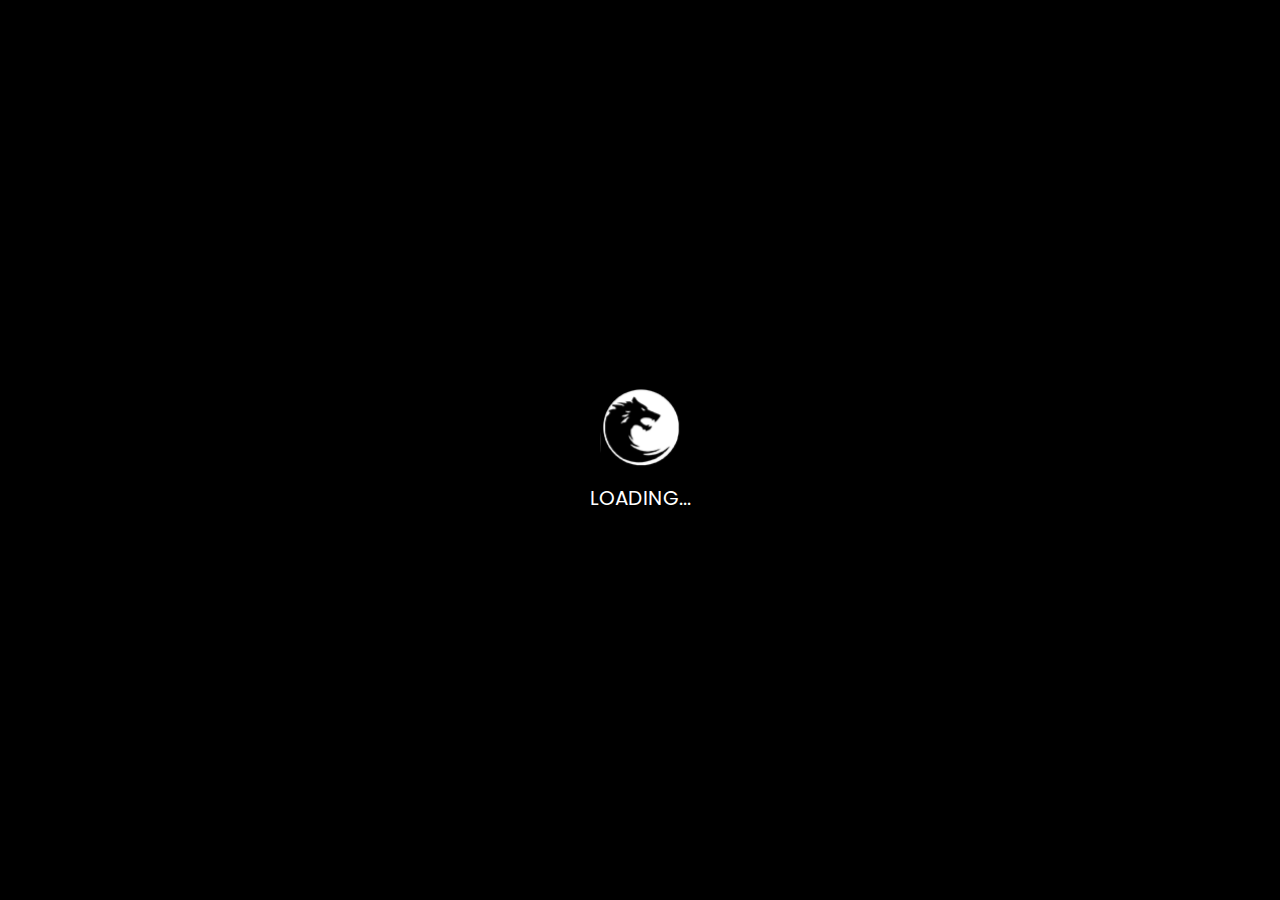
<file: news.html>
<!DOCTYPE html>
<html lang="en">
  <head>
    <meta charset="UTF-8" />
    <meta name="viewport" content="width=device-width, initial-scale=1.0" />
    <title>News - Abu Dhabi Muay Thai</title>
    <link rel="icon" href="assets/images/favicon.png" type="image/x-icon" />

    <!-- Custom Css -->
    <link rel="stylesheet" href="assets/css/style.css" />

    <!-- Google Fonts -->
    <link rel="preconnect" href="https://fonts.googleapis.com" />
    <link rel="preconnect" href="https://fonts.gstatic.com" crossorigin />
    <link
      href="https://fonts.googleapis.com/css2?family=Poppins:ital,wght@0,100;0,200;0,300;0,400;0,500;0,600;0,700;0,800;0,900;1,100;1,200;1,300;1,400;1,500;1,600;1,700;1,800;1,900&display=swap"
      rel="stylesheet"
    />

    <!-- font awesome cdn  -->
    <link
      rel="stylesheet"
      href="https://cdnjs.cloudflare.com/ajax/libs/font-awesome/6.5.2/css/all.min.css"
      integrity="sha512-SnH5WK+bZxgPHs44uWIX+LLJAJ9/2PkPKZ5QiAj6Ta86w+fsb2TkcmfRyVX3pBnMFcV7oQPJkl9QevSCWr3W6A=="
      crossorigin="anonymous"
      referrerpolicy="no-referrer"
    />

    <!-- loader animation script  -->
    <script>
      setTimeout(() => {
        document.querySelector(".loader").style.display = "none";
        document.querySelector(".page__wrapper").style.display = "block";
      }, 1000);
    </script>
  </head>
  <body>
    <!-- page loader animation  -->
    <div class="loader">
      <img src="assets/images/favicon.png" alt="" />
      <p>LOADING...</p>
    </div>

    <!-- page wrapper  -->
    <div class="page__wrapper">
      <!-- header section -->
      <header>
        <span class="hamburger">
          <img src="assets/images/hamburger.png" alt="Menu" />
        </span>

        <span class="logo">
          <a href="/"><img src="assets/images/logo.png" alt="Boxing" /></a>
        </span>

        <span class="ifma__logo">
          <img src="assets/images/YearOfTolerance-1.png" alt="IFMA" />
        </span>
      </header>

      <!-- navigation section  -->
      <nav>
        <div class="search__box">
          <form action="">
            <input type="text" placeholder="Search..." />
            <button type="submit">Search</button>
          </form>
        </div>
        <div class="nav__links">
          <ul>
            <li><a href="/classes.html" class="reset__a">classes</a></li>
            <li><a href="/schedule.html" class="reset__a">schedule</a></li>
            <li><a href="/coaches.html" class="reset__a">coaches</a></li>
          </ul>
          <ul>
            <li><a href="/officials.html" class="reset__a">officials</a></li>
            <li><a href="/fighters.html" class="reset__a">fighters</a></li>
            <li><a href="/gallery.html" class="reset__a">gallery</a></li>
          </ul>
          <ul>
            <li><a href="/news.html" class="reset__a">news</a></li>
            <li><a href="/about.html" class="reset__a">about</a></li>
            <li><a href="/contact.html" class="reset__a">contact</a></li>
          </ul>
        </div>
      </nav>

      <section class="page__title__box">
        <div class="breadcrum"><p>Home > News</p></div>
        <div class="page__title">
          <p>News</p>
        </div>
      </section>

      <div class="all__news__container">
        <div class="all__news__column1">
          <div class="single__news__card">
            <div class="news__thumbnail">
              <span class="news__schedule">31 MAR 2018</span>
              <img src="assets/images/Main_geez.webp" alt="news__poster" />
            </div>
            <div class="news__title">MUAY THAI SEMINAR 2018 UAE BY IFMA</div>
            <small class="news__desc">MUAY THAI SEMINAR 2018 UAE </small>
            <a href="/news_details.html" class="reset__a news__read__more"
              >Read More</a
            >
          </div>
          <div class="single__news__card">
            <div class="news__thumbnail">
              <span class="news__schedule">31 MAR 2018</span>
              <img src="assets/images/Main_geez.webp" alt="news__poster" />
            </div>
            <div class="news__title">MUAY THAI SEMINAR 2018 UAE BY IFMA</div>
            <small class="news__desc">MUAY THAI SEMINAR 2018 UAE</small>
            <a href="/news_details.html" class="reset__a news__read__more"
              >Read More</a
            >
          </div>
          <div class="single__news__card">
            <div class="news__thumbnail">
              <span class="news__schedule">31 MAR 2018</span>
              <img src="assets/images/Main_geez.webp" alt="news__poster" />
            </div>
            <div class="news__title">MUAY THAI SEMINAR 2018 UAE BY IFMA</div>
            <small class="news__desc">MUAY THAI SEMINAR 2018 UAE</small>
            <a href="/news_details.html" class="reset__a news__read__more"
              >Read More</a
            >
          </div>
          <div class="single__news__card">
            <div class="news__thumbnail">
              <span class="news__schedule">31 MAR 2018</span>
              <img src="assets/images/Main_geez.webp" alt="news__poster" />
            </div>
            <div class="news__title">MUAY THAI SEMINAR 2018 UAE BY IFMA</div>
            <small class="news__desc">MUAY THAI SEMINAR 2018 UAE</small>
            <a href="/news_details.html" class="reset__a news__read__more"
              >Read More</a
            >
          </div>
          <div class="single__news__card">
            <div class="news__thumbnail">
              <span class="news__schedule">31 MAR 2018</span>
              <img src="assets/images/Main_geez.webp" alt="news__poster" />
            </div>
            <div class="news__title">MUAY THAI SEMINAR 2018 UAE BY IFMA</div>
            <small class="news__desc">MUAY THAI SEMINAR 2018 UAE</small>
            <a href="/news_details.html" class="reset__a news__read__more"
              >Read More</a
            >
          </div>
        </div>
        <div class="all__news__column2">
          <div class="categories">Categories</div>
          <a href="#">Events (1)</a>
          <a href="#">Fight Night (4)</a>
          <a href="#">Unrecognised (23)</a>

          <div class="archives">Archives</div>

          <a href="#">January 2023 (1)</a>
          <a href="#">February 2023 (1)</a>
          <a href="#">March 2023 (1)</a>
          <a href="#">April 2023 (1)</a>
          <a href="#">May 2023 (1)</a>
          <a href="#">June 2023 (1)</a>
          <a href="#">July 2023 (1)</a>
          <a href="#">August 2023 (1)</a>
          <a href="#">September 2023 (1)</a>
          <a href="#">October 2023 (1)</a>
          <a href="#">November 2023 (1)</a>
          <a href="#">December 2023 (1)</a>
        </div>
      </div>

      <!-- <svg xmlns="http://www.w3.org/2000/svg" viewBox="0 0 1440 320">
          <path
            fill="#000000"
            fill-opacity="1"
            d="M0,128L48,144C96,160,192,192,288,202.7C384,213,480,203,576,165.3C672,128,768,64,864,58.7C960,53,1056,107,1152,122.7C1248,139,1344,117,1392,106.7L1440,96L1440,320L1392,320C1344,320,1248,320,1152,320C1056,320,960,320,864,320C768,320,672,320,576,320C480,320,384,320,288,320C192,320,96,320,48,320L0,320Z"
          ></path>
        </svg> -->

      <footer>
        <span class="about__foot">
          <ul>
            <li>About Us</li>
            <li>
              <p>
                Abu Dhabi Muay Thai Sports Club was founded in 2007. We hope to
                and are working hard towards bringing a change in the United
                Arab Emirates Martial Arts Scene and its wonderful people. We
                wish to share our love for everything martial arts, healthy
                living, promote respect, lifelong learning, discipline, love for
                other cultures, history and good relations between people.
              </p>
            </li>
            <li>
              <i class="fa-brands fa-square-facebook"></i>
              <i class="fa-brands fa-square-x-twitter"></i>
              <i class="fa-solid fa-square-rss"></i>
            </li>
          </ul>
        </span>

        <span class="location__foot">
          <ul>
            <li>Our Locations</li>
            <li class="location1">Downtown</li>
            <li>
              <i class="fa-solid fa-location-dot"></i> National Cinema Building,
              Najda Street, Abu Dhabi, United Arab Emirates
            </li>
            <li>
              <i class="fa-solid fa-mobile-screen-button"></i> +971 02 676 9658
            </li>
            <li>
              <i class="fa-solid fa-envelope"></i> info@abudhabimuaythai.com
            </li>
            <li class="location2">Shakhbout City</li>
            <li>
              <i class="fa-solid fa-location-dot"></i> Virginia International
              Private School, Shakhbout City, 7732 Abu Dhabi, United Arab
              Emirates
            </li>
            <li>
              <i class="fa-solid fa-mobile-screen-button"></i> +971 02 676 9658
            </li>
            <li>
              <i class="fa-solid fa-envelope"></i> info@abudhabimuaythai.com
            </li>
          </ul>
        </span>

        <span class="quick__foot">
          <ul>
            <li>Quick Links</li>
            <li>classes</li>
            <li>schedule</li>
            <li>coaches</li>
            <li>officials</li>
            <li>fighters</li>
            <li>gallery</li>
            <li>news</li>
            <li>about</li>
            <li>contact</li>
          </ul></span
        >
      </footer>

      <div class="credits">
        <p>
          Copyright - Abu Dhabi Muay Thai Sports Club | 2007 - 2024. All Right
          Reserved.
        </p>
      </div>
    </div>
    <script src="assets/js/script.js"></script>
  </body>
</html>
</file>
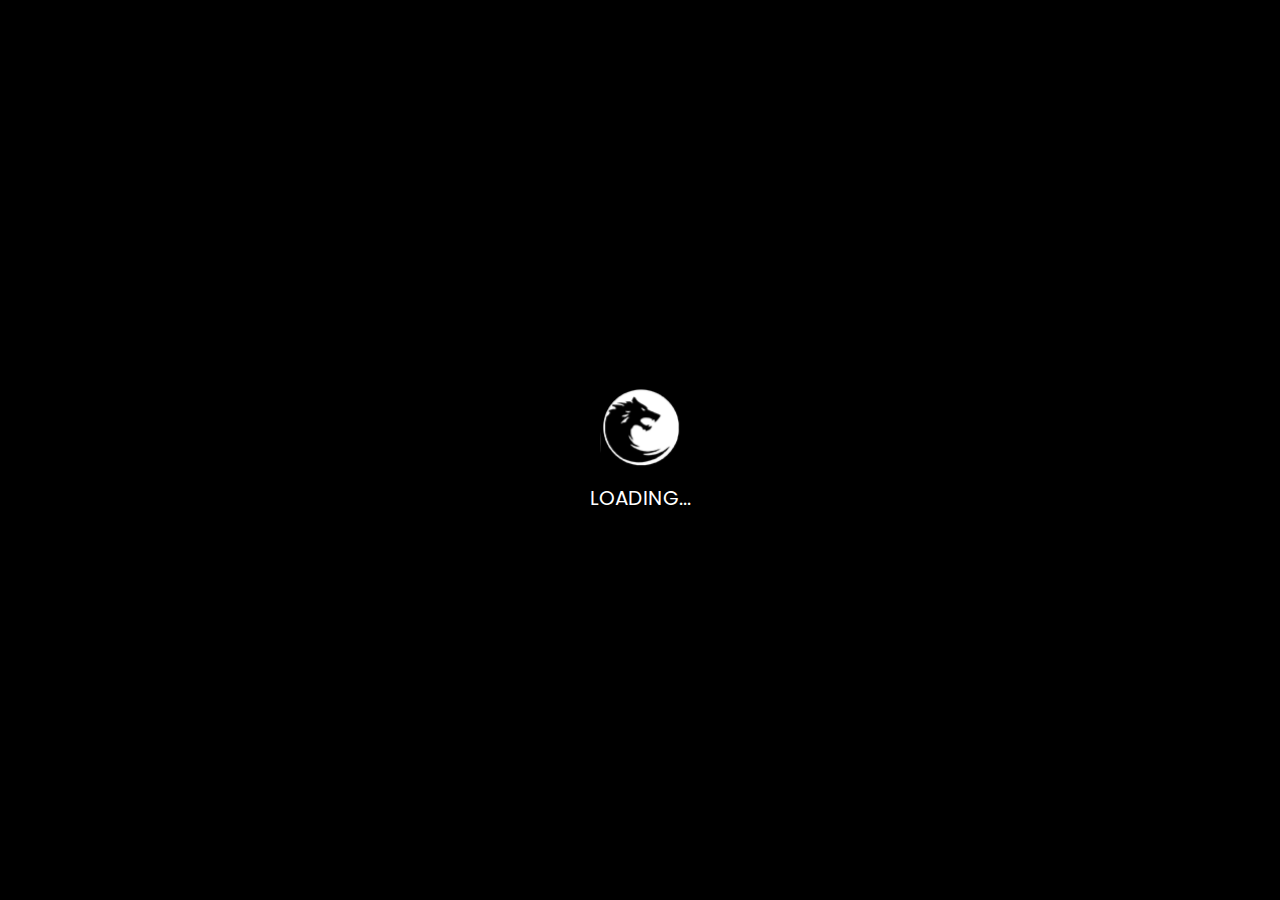
<file: news_details.html>
<!DOCTYPE html>
<html lang="en">
    <head>
        <meta charset="UTF-8" />
        <meta name="viewport" content="width=device-width, initial-scale=1.0" />
        <title>News Details - Abu Dhabi Muay Thai</title>
        <link rel="icon" href="assets/images/favicon.png" type="image/x-icon" />
    
        <!-- Custom Css -->
        <link rel="stylesheet" href="assets/css/style.css" />
    
        <!-- Google Fonts -->
        <link rel="preconnect" href="https://fonts.googleapis.com" />
        <link rel="preconnect" href="https://fonts.gstatic.com" crossorigin />
        <link
          href="https://fonts.googleapis.com/css2?family=Poppins:ital,wght@0,100;0,200;0,300;0,400;0,500;0,600;0,700;0,800;0,900;1,100;1,200;1,300;1,400;1,500;1,600;1,700;1,800;1,900&display=swap"
          rel="stylesheet"
        />
    
        <!-- font awesome cdn  -->
        <link
          rel="stylesheet"
          href="https://cdnjs.cloudflare.com/ajax/libs/font-awesome/6.5.2/css/all.min.css"
          integrity="sha512-SnH5WK+bZxgPHs44uWIX+LLJAJ9/2PkPKZ5QiAj6Ta86w+fsb2TkcmfRyVX3pBnMFcV7oQPJkl9QevSCWr3W6A=="
          crossorigin="anonymous"
          referrerpolicy="no-referrer"
        />

        <!-- loader animation script  -->
    <script>

      setTimeout(() => {
        document.querySelector('.loader').style.display = 'none';
        document.querySelector('.page__wrapper').style.display = 'block';
      }, 1000);

    </script>
      </head>
<body>
  <!-- page loader animation  -->
  <div class="loader">
    <img src="assets/images/favicon.png" alt="">
    <p>LOADING...</p>
  </div>

  <!-- page wrapper  -->
    <div class="page__wrapper">
        <!-- header section -->
        <header>
          <span class="hamburger">
            <img src="assets/images/hamburger.png" alt="Menu" />
          </span>
  
          <span class="logo">
            <a href="/"><img src="assets/images/logo.png" alt="Boxing" /></a>
          </span>
  
          <span class="ifma__logo">
            <img src="assets/images/YearOfTolerance-1.png" alt="IFMA" />
          </span>
        </header>
  
        <!-- navigation section  -->
      <nav>
        <div class="search__box">
          <form action="">
            <input type="text" placeholder="Search..." />
            <button type="submit">Search</button>
          </form>
        </div>
        <div class="nav__links">
          <ul>
            <li><a href="/classes.html" class="reset__a">classes</a></li>
            <li><a href="/schedule.html" class="reset__a">schedule</a></li>
            <li><a href="/coaches.html" class="reset__a">coaches</a></li>
          </ul>
          <ul>
            <li><a href="/officials.html" class="reset__a">officials</a></li>
            <li><a href="/fighters.html" class="reset__a">fighters</a></li>
            <li><a href="/gallery.html" class="reset__a">gallery</a></li>
          </ul>
          <ul>
            <li><a href="/news.html" class="reset__a">news</a></li>
            <li><a href="/about.html" class="reset__a">about</a></li>
            <li><a href="/contact.html" class="reset__a">contact</a></li>
          </ul>
        </div>
      </nav>

        <section class="page__title__box">
            <div class="breadcrum"><p>Home > News > News Details</p></div>
            <div class="page__title">
                <p>News Details</p>
            </div>
        </section>
  
        <div class="all__news__container">
          <div class="single__news__column">
            <img src="assets/images/Main_geez.webp" alt="">
            <div class="metadata">Date : 13 May 2023</div>

            <div class="news__title__full">MUAY THAI SEMINAR 2018 UAE BY IFMA</div>
            <div class="news__details">Lorem ipsum dolor sit amet consectetur adipisicing elit. Dolorum, iste! Rerum ipsum libero dolores facilis porro quibusdam possimus repellendus omnis, nihil illo? Rem autem a, deleniti accusantium illum maiores vitae nam facere quo. Cupiditate consectetur minima sequi. Ea minima eos, saepe voluptatibus praesentium, odio ullam, alias aliquam doloremque cum voluptas. Eum quod ipsum reiciendis magni architecto voluptatibus dolorum fugiat laborum doloremque, tempore, labore quo illum magnam, excepturi rem. Suscipit tempora, doloribus quod quam asperiores cum in beatae aspernatur repellat eius modi quibusdam reiciendis voluptatibus et nisi ullam, omnis id eaque, enim atque error inventore dolor unde. Voluptas repellendus a consectetur.</div>
          </div>
          <div class="all__news__column2">
            <div class="categories">Categories</div>
            <a href="#">Events (1)</a>
            <a href="#">Fight Night (4)</a>
            <a href="#">Unrecognised (23)</a>
  
            <div class="archives">Archives</div>
  
            <a href="#">January 2023 (1)</a>
            <a href="#">February 2023 (1)</a>
            <a href="#">March 2023 (1)</a>
            <a href="#">April 2023 (1)</a>
            <a href="#">May 2023 (1)</a>
            <a href="#">June 2023 (1)</a>
            <a href="#">July 2023 (1)</a>
            <a href="#">August 2023 (1)</a>
            <a href="#">September 2023 (1)</a>
            <a href="#">October 2023 (1)</a>
            <a href="#">November 2023 (1)</a>
            <a href="#">December 2023 (1)</a>
          </div>
        </div>
  
        <!-- <svg xmlns="http://www.w3.org/2000/svg" viewBox="0 0 1440 320">
          <path
            fill="#000000"
            fill-opacity="1"
            d="M0,128L48,144C96,160,192,192,288,202.7C384,213,480,203,576,165.3C672,128,768,64,864,58.7C960,53,1056,107,1152,122.7C1248,139,1344,117,1392,106.7L1440,96L1440,320L1392,320C1344,320,1248,320,1152,320C1056,320,960,320,864,320C768,320,672,320,576,320C480,320,384,320,288,320C192,320,96,320,48,320L0,320Z"
          ></path>
        </svg> -->
  
        <footer>
          <span class="about__foot">
            <ul>
              <li>About Us</li>
              <li>
                <p>
                  Abu Dhabi Muay Thai Sports Club was founded in 2007. We hope to
                  and are working hard towards bringing a change in the United
                  Arab Emirates Martial Arts Scene and its wonderful people. We
                  wish to share our love for everything martial arts, healthy
                  living, promote respect, lifelong learning, discipline, love for
                  other cultures, history and good relations between people.
                </p>
              </li>
              <li>
                <i class="fa-brands fa-square-facebook"></i>
                <i class="fa-brands fa-square-x-twitter"></i>
                <i class="fa-solid fa-square-rss"></i>
              </li>
            </ul>
          </span>
  
          <span class="location__foot">
            <ul>
              <li>Our Locations</li>
              <li class="location1">Downtown</li>
              <li>
                <i class="fa-solid fa-location-dot"></i> National Cinema Building,
                Najda Street, Abu Dhabi, United Arab Emirates
              </li>
              <li>
                <i class="fa-solid fa-mobile-screen-button"></i> +971 02 676 9658
              </li>
              <li>
                <i class="fa-solid fa-envelope"></i> info@abudhabimuaythai.com
              </li>
              <li class="location2">Shakhbout City</li>
              <li>
                <i class="fa-solid fa-location-dot"></i> Virginia International
                Private School, Shakhbout City, 7732 Abu Dhabi, United Arab
                Emirates
              </li>
              <li>
                <i class="fa-solid fa-mobile-screen-button"></i> +971 02 676 9658
              </li>
              <li>
                <i class="fa-solid fa-envelope"></i> info@abudhabimuaythai.com
              </li>
            </ul>
          </span>
  
          <span class="quick__foot">
            <ul>
              <li>Quick Links</li>
              <li>classes</li>
              <li>schedule</li>
              <li>coaches</li>
              <li>officials</li>
              <li>fighters</li>
              <li>gallery</li>
              <li>news</li>
              <li>about</li>
              <li>contact</li>
            </ul></span
          >
        </footer>
  
        <div class="credits">
          <p>
            Copyright - Abu Dhabi Muay Thai Sports Club | 2007 - 2024. All Right
            Reserved.
          </p>
        </div>
      </div>
      <script src="assets/js/script.js"></script>
</body>
</html>
</file>
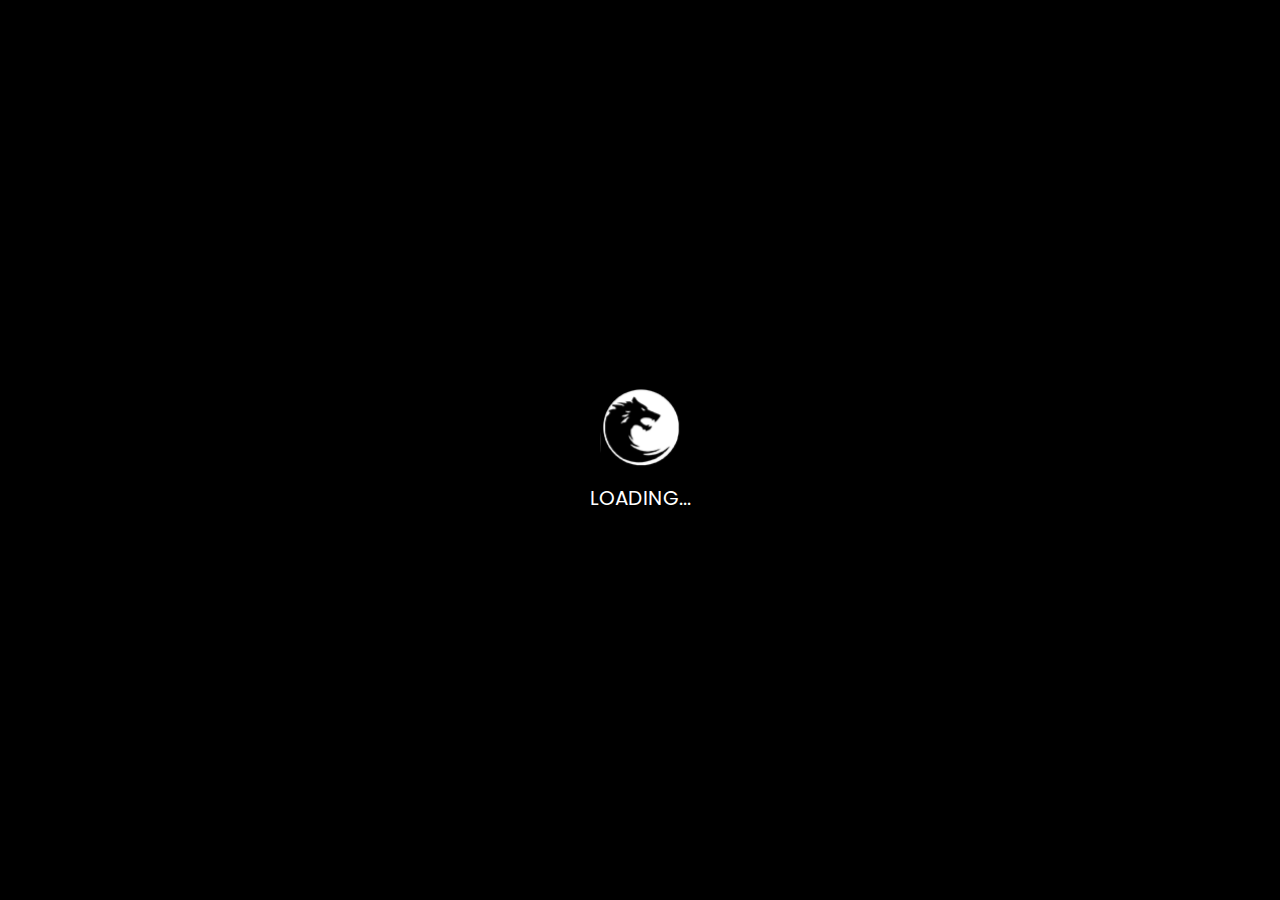
<file: officials.html>
<!DOCTYPE html>
<html lang="en">
    <head>
        <meta charset="UTF-8" />
        <meta name="viewport" content="width=device-width, initial-scale=1.0" />
        <title>Officials - Abu Dhabi Muay Thai</title>
        <link rel="icon" href="assets/images/favicon.png" type="image/x-icon" />
    
        <!-- Custom Css -->
        <link rel="stylesheet" href="assets/css/style.css" />
    
        <!-- Google Fonts -->
        <link rel="preconnect" href="https://fonts.googleapis.com" />
        <link rel="preconnect" href="https://fonts.gstatic.com" crossorigin />
        <link
          href="https://fonts.googleapis.com/css2?family=Poppins:ital,wght@0,100;0,200;0,300;0,400;0,500;0,600;0,700;0,800;0,900;1,100;1,200;1,300;1,400;1,500;1,600;1,700;1,800;1,900&display=swap"
          rel="stylesheet"
        />
    
        <!-- font awesome cdn  -->
        <link
          rel="stylesheet"
          href="https://cdnjs.cloudflare.com/ajax/libs/font-awesome/6.5.2/css/all.min.css"
          integrity="sha512-SnH5WK+bZxgPHs44uWIX+LLJAJ9/2PkPKZ5QiAj6Ta86w+fsb2TkcmfRyVX3pBnMFcV7oQPJkl9QevSCWr3W6A=="
          crossorigin="anonymous"
          referrerpolicy="no-referrer"
        />
      </head>

      <!-- loader animation script  -->
    <script>

      setTimeout(() => {
        document.querySelector('.loader').style.display = 'none';
        document.querySelector('.page__wrapper').style.display = 'block';
      }, 1000);

    </script>
<body>
  <!-- page loader animation  -->
  <div class="loader">
    <img src="assets/images/favicon.png" alt="">
    <p>LOADING...</p>
  </div>

  <!-- page wrapper  -->
    <div class="page__wrapper">
        <!-- header section -->
        <header>
          <span class="hamburger">
            <img src="assets/images/hamburger.png" alt="Menu" />
          </span>
  
          <span class="logo">
            <a href="/"><img src="assets/images/logo.png" alt="Boxing" /></a>
          </span>
  
          <span class="ifma__logo">
            <img src="assets/images/YearOfTolerance-1.png" alt="IFMA" />
          </span>
        </header>
  
        <!-- navigation section  -->
      <nav>
        <div class="search__box">
          <form action="">
            <input type="text" placeholder="Search..." />
            <button type="submit">Search</button>
          </form>
        </div>
        <div class="nav__links">
          <ul>
            <li><a href="/classes.html" class="reset__a">classes</a></li>
            <li><a href="/schedule.html" class="reset__a">schedule</a></li>
            <li><a href="/coaches.html" class="reset__a">coaches</a></li>
          </ul>
          <ul>
            <li><a href="/officials.html" class="reset__a">officials</a></li>
            <li><a href="/fighters.html" class="reset__a">fighters</a></li>
            <li><a href="/gallery.html" class="reset__a">gallery</a></li>
          </ul>
          <ul>
            <li><a href="/news.html" class="reset__a">news</a></li>
            <li><a href="/about.html" class="reset__a">about</a></li>
            <li><a href="/contact.html" class="reset__a">contact</a></li>
          </ul>
        </div>
      </nav>

        <section class="page__title__box">
            <div class="breadcrum"><p>Home > Officials</p></div>
            <div class="page__title">
                <p>Officials</p>
            </div>
        </section>
  
         <!-- coach section -->
      <section class="expert__coaches">
        <p class="expert__heading">our officials</p>
        <div class="coach__card__box">
          <div class="coach__card">
            <img src="assets/images/Ali_official.jpg" alt="" />
            <p>Ali Al Zaabi</p>
            <small class="">- General Manager</small>
            <small class="">- Sports Business and <br>Development Manager</small>
          </div>
          <div class="coach__card">
            <img src="assets/images/official_yaser-360x460.jpg" alt="" />
            <p>Yaser Abu Jeish</p>
            <small class="">- Executive manager</small>
            <small class="">- Sports Administration Developer</small>
            <small class="">- Abu Dhabi Muay Thai Founder</small>
          </div>
          <div class="coach__card">
            <img src="assets/images/officials_mariam.jpg" alt="" />
            <p>Mariam Saleh Thani <br> Naser Al Neyadi</p>
            <small class="">- Chairman of the <br> Board of Directors</small>
            <small class="">- Owner</small>
          </div>
        </div>
      </section>
  
        <!-- <svg xmlns="http://www.w3.org/2000/svg" viewBox="0 0 1440 320">
          <path
            fill="#000000"
            fill-opacity="1"
            d="M0,128L48,144C96,160,192,192,288,202.7C384,213,480,203,576,165.3C672,128,768,64,864,58.7C960,53,1056,107,1152,122.7C1248,139,1344,117,1392,106.7L1440,96L1440,320L1392,320C1344,320,1248,320,1152,320C1056,320,960,320,864,320C768,320,672,320,576,320C480,320,384,320,288,320C192,320,96,320,48,320L0,320Z"
          ></path>
        </svg> -->
  
        <footer>
          <span class="about__foot">
            <ul>
              <li>About Us</li>
              <li>
                <p>
                  Abu Dhabi Muay Thai Sports Club was founded in 2007. We hope to
                  and are working hard towards bringing a change in the United
                  Arab Emirates Martial Arts Scene and its wonderful people. We
                  wish to share our love for everything martial arts, healthy
                  living, promote respect, lifelong learning, discipline, love for
                  other cultures, history and good relations between people.
                </p>
              </li>
              <li>
                <i class="fa-brands fa-square-facebook"></i>
                <i class="fa-brands fa-square-x-twitter"></i>
                <i class="fa-solid fa-square-rss"></i>
              </li>
            </ul>
          </span>
  
          <span class="location__foot">
            <ul>
              <li>Our Locations</li>
              <li class="location1">Downtown</li>
              <li>
                <i class="fa-solid fa-location-dot"></i> National Cinema Building,
                Najda Street, Abu Dhabi, United Arab Emirates
              </li>
              <li>
                <i class="fa-solid fa-mobile-screen-button"></i> +971 02 676 9658
              </li>
              <li>
                <i class="fa-solid fa-envelope"></i> info@abudhabimuaythai.com
              </li>
              <li class="location2">Shakhbout City</li>
              <li>
                <i class="fa-solid fa-location-dot"></i> Virginia International
                Private School, Shakhbout City, 7732 Abu Dhabi, United Arab
                Emirates
              </li>
              <li>
                <i class="fa-solid fa-mobile-screen-button"></i> +971 02 676 9658
              </li>
              <li>
                <i class="fa-solid fa-envelope"></i> info@abudhabimuaythai.com
              </li>
            </ul>
          </span>
  
          <span class="quick__foot">
            <ul>
              <li>Quick Links</li>
              <li>classes</li>
              <li>schedule</li>
              <li>coaches</li>
              <li>officials</li>
              <li>fighters</li>
              <li>gallery</li>
              <li>news</li>
              <li>about</li>
              <li>contact</li>
            </ul></span
          >
        </footer>
  
        <div class="credits">
          <p>
            Copyright - Abu Dhabi Muay Thai Sports Club | 2007 - 2024. All Right
            Reserved.
          </p>
        </div>
      </div>
      <script src="assets/js/script.js"></script>
</body>
</html>
</file>
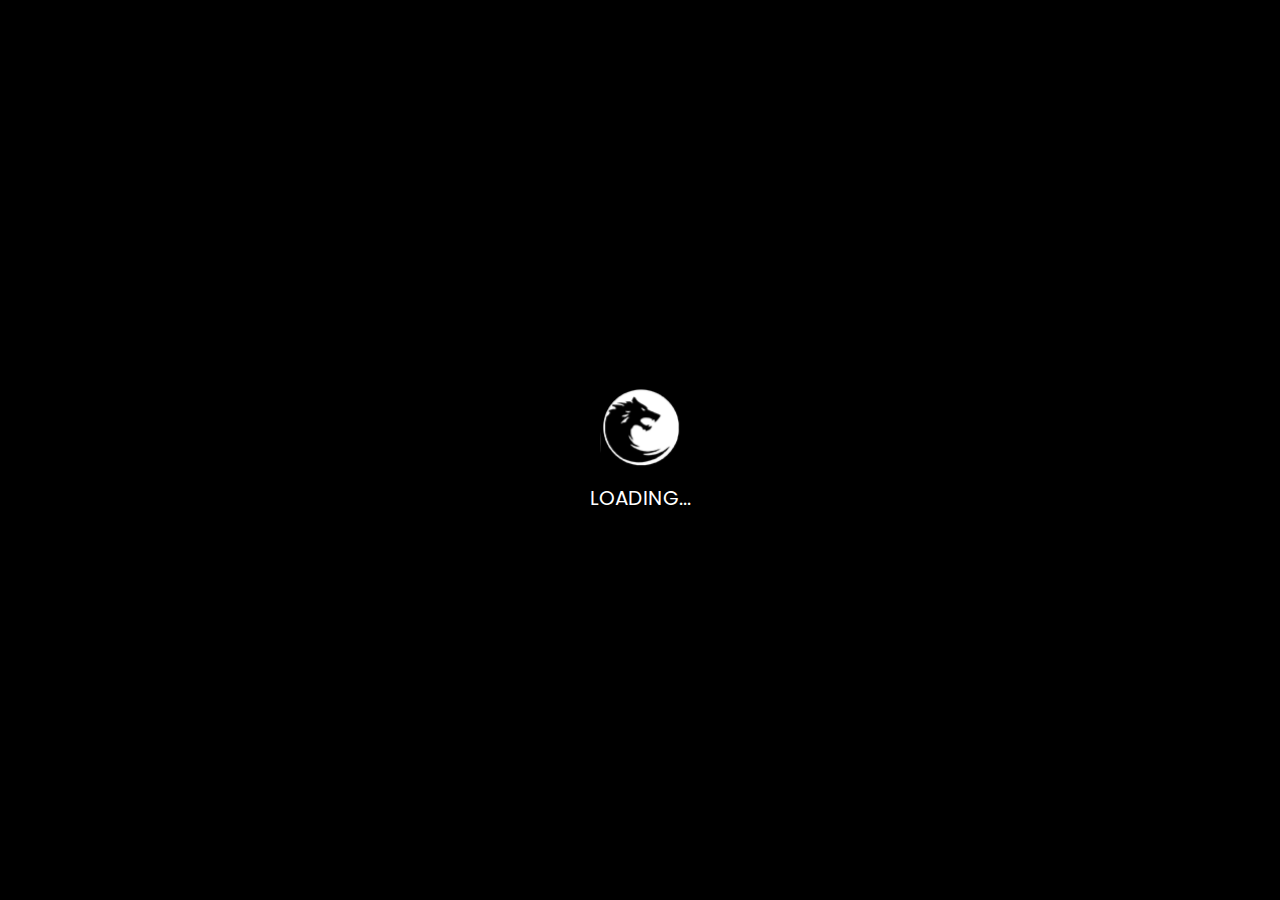
<file: old_schedule.html>
<!DOCTYPE html>
<html lang="en">
  <head>
    <meta charset="UTF-8" />
    <meta name="viewport" content="width=device-width, initial-scale=1.0" />
    <title>Schedule - Abu Dhabi Muay Thai</title>
    <link rel="icon" href="assets/images/favicon.png" type="image/x-icon" />

    <!-- Custom Css -->
    <link rel="stylesheet" href="assets/css/style.css" />

    <!-- Google Fonts -->
    <link rel="preconnect" href="https://fonts.googleapis.com" />
    <link rel="preconnect" href="https://fonts.gstatic.com" crossorigin />
    <link
      href="https://fonts.googleapis.com/css2?family=Poppins:ital,wght@0,100;0,200;0,300;0,400;0,500;0,600;0,700;0,800;0,900;1,100;1,200;1,300;1,400;1,500;1,600;1,700;1,800;1,900&display=swap"
      rel="stylesheet"
    />

    <!-- font awesome cdn  -->
    <link
      rel="stylesheet"
      href="https://cdnjs.cloudflare.com/ajax/libs/font-awesome/6.5.2/css/all.min.css"
      integrity="sha512-SnH5WK+bZxgPHs44uWIX+LLJAJ9/2PkPKZ5QiAj6Ta86w+fsb2TkcmfRyVX3pBnMFcV7oQPJkl9QevSCWr3W6A=="
      crossorigin="anonymous"
      referrerpolicy="no-referrer"
    />
  </head>

  <!-- loader animation script  -->
  <script>
    setTimeout(() => {
      document.querySelector(".loader").style.display = "none";
      document.querySelector(".page__wrapper").style.display = "block";
    }, 1000);
  </script>
  <body>
    <!-- page loader animation  -->
    <div class="loader">
      <img src="assets/images/favicon.png" alt="" />
      <p>LOADING...</p>
    </div>

    <!-- page wrapper  -->
    <div class="page__wrapper">
      <!-- header section -->
      <header>
        <span class="hamburger">
          <img src="assets/images/hamburger.png" alt="Menu" />
        </span>

        <span class="logo">
          <a href="/"><img src="assets/images/logo.png" alt="Boxing" /></a>
        </span>

        <span class="ifma__logo">
          <img src="assets/images/YearOfTolerance-1.png" alt="IFMA" />
        </span>
      </header>

      <!-- navigation section  -->
      <nav>
        <div class="search__box">
          <form action="">
            <input type="text" placeholder="Search..." />
            <button type="submit">Search</button>
          </form>
        </div>
        <div class="nav__links">
          <ul>
            <li><a href="/classes.html" class="reset__a">classes</a></li>
            <li><a href="/schedule.html" class="reset__a">schedule</a></li>
            <li><a href="/coaches.html" class="reset__a">coaches</a></li>
          </ul>
          <ul>
            <li><a href="/officials.html" class="reset__a">officials</a></li>
            <li><a href="/fighters.html" class="reset__a">fighters</a></li>
            <li><a href="/gallery.html" class="reset__a">gallery</a></li>
          </ul>
          <ul>
            <li><a href="/news.html" class="reset__a">news</a></li>
            <li><a href="/about.html" class="reset__a">about</a></li>
            <li><a href="/contact.html" class="reset__a">contact</a></li>
          </ul>
        </div>
      </nav>

      <section class="page__title__box">
        <div class="breadcrum"><p>Home > Schedule</p></div>
        <div class="page__title">
          <p>Schedule</p>
        </div>
      </section>

      <section class="schedule__container">
        <div class="schedule__page__heading">
          <h1>Muay Thai Daily Training Schedule</h1>
        </div>
        <div class="branch__schedule__container">
          <div class="branch__schedule">
            <h6 class="branch__name">Abu Dhabi Down Town</h6>
            <div class="branch__schedule__details">
              <small>Adults</small>
              <div class="timing">
                <span>10 A.M.</span>
                <span>11 A.M.</span>
                <span>2 P.M.</span>
                <span>3 P.M.</span>
                <span>6 P.M.</span>
                <span>7 P.M.</span>
                <span>8 P.M.</span>
              </div>
              <small>Kids</small>
              <div class="timing">
                <span>5 P.M.</span>
              </div>
              
            </div>
          </div>
          <div class="branch__schedule">
            <h6 class="branch__name">BaniYas City Branch</h6>
            <div class="branch__schedule__details">
              <small>Adults</small>
              <div class="timing">
                <span>3 P.M.</span>
                <span>4 P.M.</span>
                <span>6 P.M.</span>
                <span>7 P.M.</span>
                <span>8 P.M.</span>
              </div>
              <small>Kids</small>
              <div class="timing">
                <span>5 P.M.</span>
              </div>
              <p><mark>* Sunday sparring sessions are open to all levels from 6 P.M. to 8 P.M.</mark></p>
            </div>
          </div>
          <div class="branch__schedule">
            <h6 class="branch__name">Alain Branch</h6>
            <div class="branch__schedule__details">
              <small>Adults</small>
              <div class="timing">
                <span>10 A.M.</span>
                <span>11 A.M.</span>
                <span>2 P.M.</span>
                <span>3 P.M.</span>
                <span>6 P.M.</span>
                <span>7 P.M.</span>
                <span>8 P.M.</span>
              </div>
              <small>Kids</small>
              <div class="timing">
                <span>5 P.M.</span>
              </div>
            </div>
          </div>
        </div>
        <div class="schedule__note">
          <p>
            <strong>Note : </strong>Availability is limited to morning hours on
            Saturdays and Sundays.
          </p>
        </div>
      </section>

      <!-- <svg xmlns="http://www.w3.org/2000/svg" viewBox="0 0 1440 320">
          <path
            fill="#000000"
            fill-opacity="1"
            d="M0,128L48,144C96,160,192,192,288,202.7C384,213,480,203,576,165.3C672,128,768,64,864,58.7C960,53,1056,107,1152,122.7C1248,139,1344,117,1392,106.7L1440,96L1440,320L1392,320C1344,320,1248,320,1152,320C1056,320,960,320,864,320C768,320,672,320,576,320C480,320,384,320,288,320C192,320,96,320,48,320L0,320Z"
          ></path>
        </svg> -->

      <footer>
        <span class="about__foot">
          <ul>
            <li>About Us</li>
            <li>
              <p>
                Abu Dhabi Muay Thai Sports Club was founded in 2007. We hope to
                and are working hard towards bringing a change in the United
                Arab Emirates Martial Arts Scene and its wonderful people. We
                wish to share our love for everything martial arts, healthy
                living, promote respect, lifelong learning, discipline, love for
                other cultures, history and good relations between people.
              </p>
            </li>
            <li>
              <i class="fa-brands fa-square-facebook"></i>
              <i class="fa-brands fa-square-x-twitter"></i>
              <i class="fa-solid fa-square-rss"></i>
            </li>
          </ul>
        </span>

        <span class="location__foot">
          <ul>
            <li>Our Locations</li>
            <li class="location1">Downtown</li>
            <li>
              <i class="fa-solid fa-location-dot"></i> National Cinema Building,
              Najda Street, Abu Dhabi, United Arab Emirates
            </li>
            <li>
              <i class="fa-solid fa-mobile-screen-button"></i> +971 02 676 9658
            </li>
            <li>
              <i class="fa-solid fa-envelope"></i> info@abudhabimuaythai.com
            </li>
            <li class="location2">Shakhbout City</li>
            <li>
              <i class="fa-solid fa-location-dot"></i> Virginia International
              Private School, Shakhbout City, 7732 Abu Dhabi, United Arab
              Emirates
            </li>
            <li>
              <i class="fa-solid fa-mobile-screen-button"></i> +971 02 676 9658
            </li>
            <li>
              <i class="fa-solid fa-envelope"></i> info@abudhabimuaythai.com
            </li>
          </ul>
        </span>

        <span class="quick__foot">
          <ul>
            <li>Quick Links</li>
            <li>classes</li>
            <li>schedule</li>
            <li>coaches</li>
            <li>officials</li>
            <li>fighters</li>
            <li>gallery</li>
            <li>news</li>
            <li>about</li>
            <li>contact</li>
          </ul></span
        >
      </footer>

      <div class="credits">
        <p>
          Copyright - Abu Dhabi Muay Thai Sports Club | 2007 - 2024. All Right
          Reserved.
        </p>
      </div>
    </div>
    <script src="assets/js/script.js"></script>
  </body>
</html>
</file>
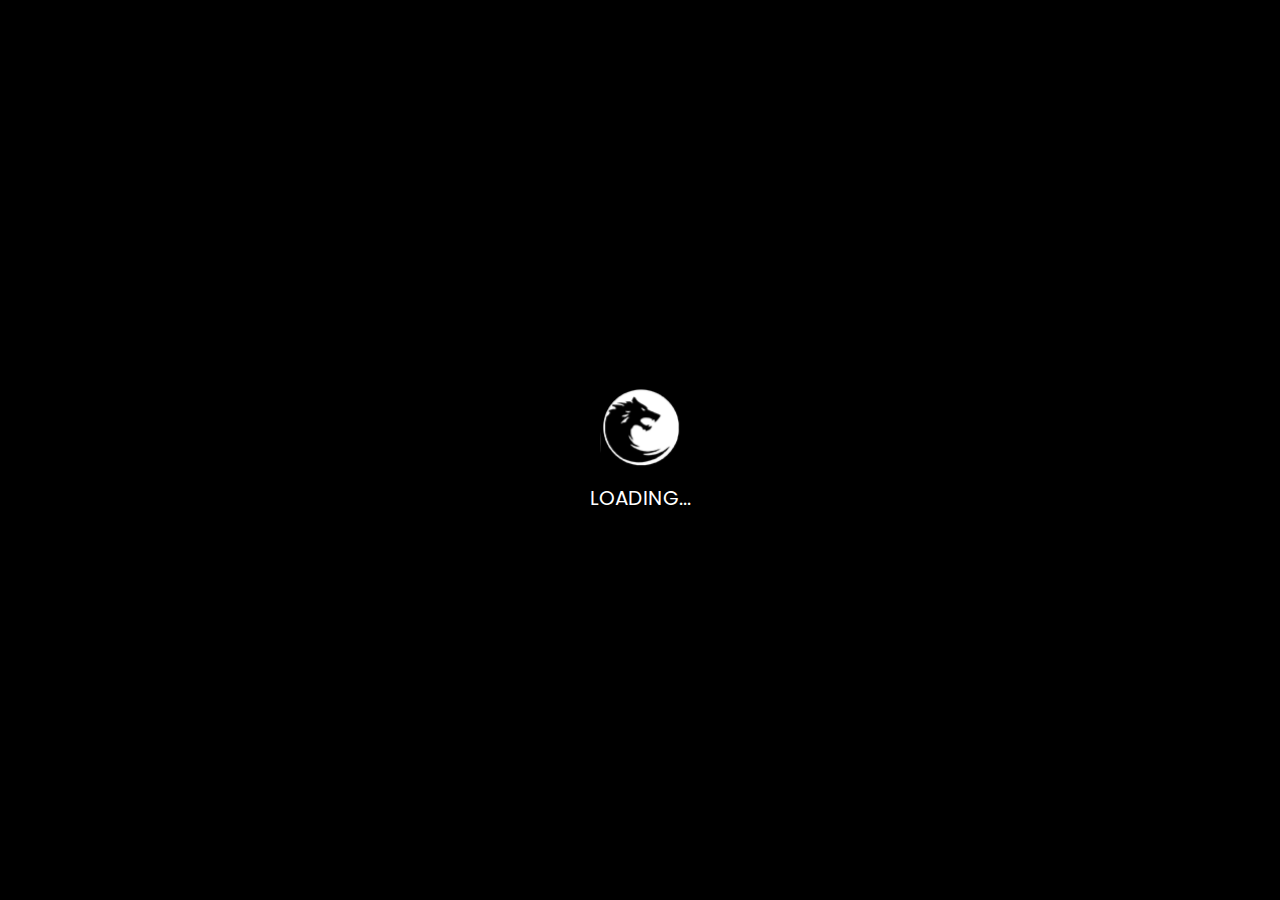
<file: schedule.html>
<!DOCTYPE html>
<html lang="en">
  <head>
    <meta charset="UTF-8" />
    <meta name="viewport" content="width=device-width, initial-scale=1.0" />
    <title>Schedule - Abu Dhabi Muay Thai</title>
    <link rel="icon" href="assets/images/favicon.png" type="image/x-icon" />

    <!-- Custom Css -->
    <link rel="stylesheet" href="assets/css/style.css" />

    <!-- Google Fonts -->
    <link rel="preconnect" href="https://fonts.googleapis.com" />
    <link rel="preconnect" href="https://fonts.gstatic.com" crossorigin />
    <link
      href="https://fonts.googleapis.com/css2?family=Poppins:ital,wght@0,100;0,200;0,300;0,400;0,500;0,600;0,700;0,800;0,900;1,100;1,200;1,300;1,400;1,500;1,600;1,700;1,800;1,900&display=swap"
      rel="stylesheet"
    />

    <!-- font awesome cdn  -->
    <link
      rel="stylesheet"
      href="https://cdnjs.cloudflare.com/ajax/libs/font-awesome/6.5.2/css/all.min.css"
      integrity="sha512-SnH5WK+bZxgPHs44uWIX+LLJAJ9/2PkPKZ5QiAj6Ta86w+fsb2TkcmfRyVX3pBnMFcV7oQPJkl9QevSCWr3W6A=="
      crossorigin="anonymous"
      referrerpolicy="no-referrer"
    />
  </head>

  <!-- loader animation script  -->
  <script>
    setTimeout(() => {
      document.querySelector(".loader").style.display = "none";
      document.querySelector(".page__wrapper").style.display = "block";
    }, 1000);
  </script>
  <body>
    <!-- page loader animation  -->
    <div class="loader">
      <img src="assets/images/favicon.png" alt="" />
      <p>LOADING...</p>
    </div>

    <!-- page wrapper  -->
    <div class="page__wrapper">
      <!-- header section -->
      <header>
        <span class="hamburger">
          <img src="assets/images/hamburger.png" alt="Menu" />
        </span>

        <span class="logo">
          <a href="/"><img src="assets/images/logo.png" alt="Boxing" /></a>
        </span>

        <span class="ifma__logo">
          <img src="assets/images/YearOfTolerance-1.png" alt="IFMA" />
        </span>
      </header>

      <!-- navigation section  -->
      <nav>
        <div class="search__box">
          <form action="">
            <input type="text" placeholder="Search..." />
            <button type="submit">Search</button>
          </form>
        </div>
        <div class="nav__links">
          <ul>
            <li><a href="/classes.html" class="reset__a">classes</a></li>
            <li><a href="/schedule.html" class="reset__a">schedule</a></li>
            <li><a href="/coaches.html" class="reset__a">coaches</a></li>
          </ul>
          <ul>
            <li><a href="/officials.html" class="reset__a">officials</a></li>
            <li><a href="/fighters.html" class="reset__a">fighters</a></li>
            <li><a href="/gallery.html" class="reset__a">gallery</a></li>
          </ul>
          <ul>
            <li><a href="/news.html" class="reset__a">news</a></li>
            <li><a href="/about.html" class="reset__a">about</a></li>
            <li><a href="/contact.html" class="reset__a">contact</a></li>
          </ul>
        </div>
      </nav>

      <section class="page__title__box">
        <div class="breadcrum"><p>Home > Schedule</p></div>
        <div class="page__title">
          <p>Schedule</p>
        </div>
      </section>

      <div class="schedule__wrapper">
        <div class="schedule__col__1">
          <select id="branchSelect">
            <option value="Choose" selected disabled>Choose a branch</option>
            <option value="content1">Abu Dhabi Down Town Branch</option>
            <option value="content2">BaniYas City Branch</option>
            <option value="content3">Alain Branch</option>
        </select>
        <button id="showContentButton">View Schedule</button>
        </div>
        <div class="schedule__col__2">
          <div id="content1" class="content">
            <table>
              <caption>
                Abu Dhabi Muay Thai Class Schedule - <mark> Abu Dhabi Down Town Branch</mark>
              </caption>
              <thead>
                <tr>
                  <th class="th-day">Saturday</th>
                  <th class="th-day">Sunday</th>
                  <th class="th-day">Monday</th>
                  <th class="th-day">Tuesday</th>
                  <th class="th-day">Wednesday</th>
                  <th class="th-day">Thursday</th>
                </tr>
              </thead>
              <tbody>
                <tr>
                  <td>
                    <span class="td__time">10AM/11AM</span
                    ><span class="td__type">Muay Thai</span>
                  </td>
                  <td>
                    <span class="td__time">10AM/11AM</span
                    ><span class="td__type">Muay Thai</span>
                  </td>
                  <td>
                    <span class="td__time">10AM/11AM</span
                    ><span class="td__type">Muay Thai</span>
                  </td>
                  <td>
                    <span class="td__time">10AM/11AM</span
                    ><span class="td__type">Muay Thai</span>
                  </td>
                  <td>
                    <span class="td__time">10AM/11AM</span
                    ><span class="td__type">Muay Thai</span>
                  </td>
                  <td>
                    <span class="td__time">10AM/11AM</span
                    ><span class="td__type">Muay Thai</span>
                  </td>
                </tr>
                <tr>
                  <td>
                    <span class="td__time">2PM/3PM</span
                    ><span class="td__type">Muay Thai</span>
                  </td>
                  <td>
                    <span class="td__time">2PM/3PM</span
                    ><span class="td__type">Muay Thai</span>
                  </td>
                  <td>
                    <span class="td__time">2PM/3PM</span
                    ><span class="td__type">Muay Thai</span>
                  </td>
                  <td>
                    <span class="td__time">2PM/3PM</span
                    ><span class="td__type">Muay Thai</span>
                  </td>
                  <td>
                    <span class="td__time">2PM/3PM</span
                    ><span class="td__type">Muay Thai</span>
                  </td>
                  <td>
                    <span class="td__time">2PM/3PM</span
                    ><span class="td__type">Muay Thai</span>
                  </td>
                </tr>
                <tr>
                  <td>
                    <span class="td__time">4PM</span
                    ><span class="td__type">Kick Boxing - K-1</span>
                  </td>
                  <td>
                    <span class="td__time">4PM</span
                    ><span class="td__type">Kick Boxing - K-1</span>
                  </td>
                  <td>
                    <span class="td__time">4PM</span
                    ><span class="td__type">Kick Boxing - K-1</span>
                  </td>
                  <td>
                    <span class="td__time">4PM</span
                    ><span class="td__type">Kick Boxing - K-1</span>
                  </td>
                  <td>
                    <span class="td__time">4PM</span
                    ><span class="td__type">Kick Boxing - K-1</span>
                  </td>
                  <td>
                    <span class="td__time">4PM</span
                    ><span class="td__type">Kick Boxing - K-1</span>
                  </td>
                </tr>
                <tr>
                  <td>
                    <span class="td__time">5PM</span
                    ><span class="td__type">Kids Muay Thai</span>
                  </td>
                  <td>
                    <span class="td__time">5PM</span
                    ><span class="td__type">Kids Muay Thai</span>
                  </td>
                  <td>
                    <span class="td__time">5PM</span
                    ><span class="td__type">Kids Muay Thai</span>
                  </td>
                  <td>
                    <span class="td__time">5PM</span
                    ><span class="td__type">Kids Muay Thai</span>
                  </td>
                  <td>
                    <span class="td__time">5PM</span
                    ><span class="td__type">Kids Muay Thai</span>
                  </td>
                  <td>
                    <span class="td__time">5PM</span
                    ><span class="td__type">Kids Muay Thai</span>
                  </td>
                </tr>
                <tr>
                  <td>
                    <span class="td__time">6PM</span
                    ><span class="td__type"
                      >Beginners <br />
                      Muay Thai</span
                    >
                  </td>
                  <td>
                    <span class="td__time">6PM</span
                    ><span class="td__type"
                      >Intermediate <br />
                      Muay Thai</span
                    >
                  </td>
                  <td>
                    <span class="td__time">6PM</span
                    ><span class="td__type"
                      >Beginners <br />
                      Muay Thai</span
                    >
                  </td>
                  <td>
                    <span class="td__time">6PM</span
                    ><span class="td__type"
                      >Intermediate <br />
                      Muay Thai</span
                    >
                  </td>
                  <td>
                    <span class="td__time">6PM</span
                    ><span class="td__type"
                      >Beginner <br />
                      Muay Thai</span
                    >
                  </td>
                  <td>
                    <span class="td__time">6PM</span
                    ><span class="td__type"
                      >Intermediate <br />
                      Muay Thai</span
                    >
                  </td>
                </tr>
                <tr>
                  <td>
                    <span class="td__time">7PM</span
                    ><span class="td__type"
                      >Advanced <br />
                      Muay Thai</span
                    >
                  </td>
                  <td>
                    <span class="td__time">7PM</span
                    ><span class="td__type"
                      >Intermediate <br />
                      Muay Thai</span
                    >
                  </td>
                  <td>
                    <span class="td__time">7PM</span
                    ><span class="td__type"
                      >Advanced <br />
                      Muay Thai</span
                    >
                  </td>
                  <td>
                    <span class="td__time">7PM</span
                    ><span class="td__type"
                      >Intermediate <br />
                      Muay Thai</span
                    >
                  </td>
                  <td>
                    <span class="td__time">7PM</span
                    ><span class="td__type"
                      >Advanced <br />
                      Muay Thai</span
                    >
                  </td>
                  <td>
                    <span class="td__time">7PM</span
                    ><span class="td__type"
                      >Intermediate <br />
                      Sparring</span
                    >
                  </td>
                </tr>
                <tr>
                  <td>
                    <span class="td__time">8PM</span
                    ><span class="td__type"
                      >Kick Boxing <br />
                      Muay Thai</span
                    >
                  </td>
                  <td>
                    <span class="td__time">8PM</span
                    ><span class="td__type"
                      >Advanced MT <br />
                      Muay Thai</span
                    >
                  </td>
                  <td>
                    <span class="td__time">8PM</span
                    ><span class="td__type"
                      >Kick Boxing <br />
                      Muay Thai</span
                    >
                  </td>
                  <td>
                    <span class="td__time">8PM</span
                    ><span class="td__type"
                      >Advanced MT <br />
                      Muay Thai</span
                    >
                  </td>
                  <td>
                    <span class="td__time">8PM</span
                    ><span class="td__type"
                      >Kick Boxing <br />
                      Muay Thai</span
                    >
                  </td>
                  <td>
                    <span class="td__time">8PM</span
                    ><span class="td__type"
                      >MT Sparring<br />
                      Sparring</span
                    >
                  </td>
                </tr>
              </tbody>
            </table>
          </div>
          <div id="content2" class="content">
            <table>
              <caption>
                Abu Dhabi Muay Thai Class Schedule - <mark>BaniYas City Branch</mark>
              </caption>
              <thead>
                <tr>
                  <th class="th-day">Saturday</th>
                  <th class="th-day">Sunday</th>
                  <th class="th-day">Monday</th>
                  <th class="th-day">Tuesday</th>
                  <th class="th-day">Wednesday</th>
                  <th class="th-day">Thursday</th>
                </tr>
              </thead>
              <tbody>
                <tr>
                  <td>
                    <span class="td__time">10AM/11AM</span
                    ><span class="td__type">Muay Thai</span>
                  </td>
                  <td>
                    <span class="td__time">10AM/11AM</span
                    ><span class="td__type">Muay Thai</span>
                  </td>
                  <td>-</td>
                  <td>-</td>
                  <td>-</td>
                  <td>-</td>
                </tr>
                <tr>
                  <td>
                    <span class="td__time">3PM</span
                    ><span class="td__type">Muay Thai</span>
                  </td>
                  <td>
                    <span class="td__time">3PM</span
                    ><span class="td__type">Muay Thai</span>
                  </td>
                  <td>
                    <span class="td__time">3PM</span
                    ><span class="td__type">Muay Thai</span>
                  </td>
                  <td>
                    <span class="td__time">3PM</span
                    ><span class="td__type">Muay Thai</span>
                  </td>
                  <td>
                    <span class="td__time">3PM</span
                    ><span class="td__type">Muay Thai</span>
                  </td>
                  <td>
                    <span class="td__time">3PM</span
                    ><span class="td__type">Muay Thai</span>
                  </td>
                </tr>
                <tr>
                  <td>
                    <span class="td__time">4PM</span
                    ><span class="td__type">Kick Boxing - K-1</span>
                  </td>
                  <td>
                    <span class="td__time">4PM</span
                    ><span class="td__type">Kick Boxing - K-1</span>
                  </td>
                  <td>
                    <span class="td__time">4PM</span
                    ><span class="td__type">Kick Boxing - K-1</span>
                  </td>
                  <td>
                    <span class="td__time">4PM</span
                    ><span class="td__type">Kick Boxing - K-1</span>
                  </td>
                  <td>
                    <span class="td__time">4PM</span
                    ><span class="td__type">Kick Boxing - K-1</span>
                  </td>
                  <td>
                    <span class="td__time">4PM</span
                    ><span class="td__type">Kick Boxing - K-1</span>
                  </td>
                </tr>
                <tr>
                  <td>
                    <span class="td__time">5PM</span
                    ><span class="td__type">Kids Muay Thai</span>
                  </td>
                  <td>
                    <span class="td__time">5PM</span
                    ><span class="td__type">Kids Muay Thai</span>
                  </td>
                  <td>
                    <span class="td__time">5PM</span
                    ><span class="td__type">Kids Muay Thai</span>
                  </td>
                  <td>
                    <span class="td__time">5PM</span
                    ><span class="td__type">Kids Muay Thai</span>
                  </td>
                  <td>
                    <span class="td__time">5PM</span
                    ><span class="td__type">Kids Muay Thai</span>
                  </td>
                  <td>
                    <span class="td__time">5PM</span
                    ><span class="td__type">Kids Muay Thai</span>
                  </td>
                </tr>
                <tr>
                  <td>
                    <span class="td__time">6PM</span
                    ><span class="td__type"
                      >Beginners <br />
                      Muay Thai</span
                    >
                  </td>
                  <td>
                    <span class="td__time">6PM</span
                    ><span class="td__type"
                      >Intermediate <br />
                      Muay Thai</span
                    >
                  </td>
                  <td>
                    <span class="td__time">6PM</span
                    ><span class="td__type"
                      >Beginners <br />
                      Muay Thai</span
                    >
                  </td>
                  <td>
                    <span class="td__time">6PM</span
                    ><span class="td__type"
                      >Intermediate <br />
                      Muay Thai</span
                    >
                  </td>
                  <td>
                    <span class="td__time">6PM</span
                    ><span class="td__type"
                      >Beginner <br />
                      Muay Thai</span
                    >
                  </td>
                  <td>
                    <span class="td__time">6PM</span
                    ><span class="td__type"
                      >Intermediate <br />
                      Muay Thai</span
                    >
                  </td>
                </tr>
                <tr>
                  <td>
                    <span class="td__time">7PM</span
                    ><span class="td__type"
                      >Advanced <br />
                      Muay Thai</span
                    >
                  </td>
                  <td>
                    <span class="td__time">7PM</span
                    ><span class="td__type"
                      >Intermediate <br />
                      Muay Thai</span
                    >
                  </td>
                  <td>
                    <span class="td__time">7PM</span
                    ><span class="td__type"
                      >Advanced <br />
                      Muay Thai</span
                    >
                  </td>
                  <td>
                    <span class="td__time">7PM</span
                    ><span class="td__type"
                      >Intermediate <br />
                      Muay Thai</span
                    >
                  </td>
                  <td>
                    <span class="td__time">7PM</span
                    ><span class="td__type"
                      >Advanced <br />
                      Muay Thai</span
                    >
                  </td>
                  <td>
                    <span class="td__time">7PM</span
                    ><span class="td__type"
                      >Intermediate <br />
                      Sparring</span
                    >
                  </td>
                </tr>
                <tr>
                  <td>
                    <span class="td__time">8PM</span
                    ><span class="td__type"
                      >Kick Boxing <br />
                      Muay Thai</span
                    >
                  </td>
                  <td>
                    <span class="td__time">8PM</span
                    ><span class="td__type"
                      >Advanced MT <br />
                      Muay Thai</span
                    >
                  </td>
                  <td>
                    <span class="td__time">8PM</span
                    ><span class="td__type"
                      >Kick Boxing <br />
                      Muay Thai</span
                    >
                  </td>
                  <td>
                    <span class="td__time">8PM</span
                    ><span class="td__type"
                      >Advanced MT <br />
                      Muay Thai</span
                    >
                  </td>
                  <td>
                    <span class="td__time">8PM</span
                    ><span class="td__type"
                      >Kick Boxing <br />
                      Muay Thai</span
                    >
                  </td>
                  <td>
                    <span class="td__time">8PM</span
                    ><span class="td__type"
                      >MT Sparring<br />
                      Sparring</span
                    >
                  </td>
                </tr>
              </tbody>
            </table>
          </div>
          <div id="content3" class="content">
            <table>
              <caption>
                Abu Dhabi Muay Thai Class Schedule - <mark>Alain Branch</mark>
              </caption>
              <thead>
                <tr>
                  <th class="th-day">Saturday</th>
                  <th class="th-day">Sunday</th>
                  <th class="th-day">Monday</th>
                  <th class="th-day">Tuesday</th>
                  <th class="th-day">Wednesday</th>
                  <th class="th-day">Thursday</th>
                </tr>
              </thead>
              <tbody>
                <tr>
                  <td>
                    <span class="td__time">10AM/11AM</span
                    ><span class="td__type">Muay Thai</span>
                  </td>
                  <td>
                    <span class="td__time">10AM/11AM</span
                    ><span class="td__type">Muay Thai</span>
                  </td>
                  <td>
                    <span class="td__time">10AM/11AM</span
                    ><span class="td__type">Muay Thai</span>
                  </td>
                  <td>
                    <span class="td__time">10AM/11AM</span
                    ><span class="td__type">Muay Thai</span>
                  </td>
                  <td>
                    <span class="td__time">10AM/11AM</span
                    ><span class="td__type">Muay Thai</span>
                  </td>
                  <td>
                    <span class="td__time">10AM/11AM</span
                    ><span class="td__type">Muay Thai</span>
                  </td>
                </tr>
                <tr>
                  <td>
                    <span class="td__time">2PM/3PM</span
                    ><span class="td__type">Muay Thai</span>
                  </td>
                  <td>
                    <span class="td__time">2PM/3PM</span
                    ><span class="td__type">Muay Thai</span>
                  </td>
                  <td>
                    <span class="td__time">2PM/3PM</span
                    ><span class="td__type">Muay Thai</span>
                  </td>
                  <td>
                    <span class="td__time">2PM/3PM</span
                    ><span class="td__type">Muay Thai</span>
                  </td>
                  <td>
                    <span class="td__time">2PM/3PM</span
                    ><span class="td__type">Muay Thai</span>
                  </td>
                  <td>
                    <span class="td__time">2PM/3PM</span
                    ><span class="td__type">Muay Thai</span>
                  </td>
                </tr>
                <tr>
                  <td>
                    <span class="td__time">4PM</span
                    ><span class="td__type">Kick Boxing - K-1</span>
                  </td>
                  <td>
                    <span class="td__time">4PM</span
                    ><span class="td__type">Kick Boxing - K-1</span>
                  </td>
                  <td>
                    <span class="td__time">4PM</span
                    ><span class="td__type">Kick Boxing - K-1</span>
                  </td>
                  <td>
                    <span class="td__time">4PM</span
                    ><span class="td__type">Kick Boxing - K-1</span>
                  </td>
                  <td>
                    <span class="td__time">4PM</span
                    ><span class="td__type">Kick Boxing - K-1</span>
                  </td>
                  <td>
                    <span class="td__time">4PM</span
                    ><span class="td__type">Kick Boxing - K-1</span>
                  </td>
                </tr>
                <tr>
                  <td>
                    <span class="td__time">5PM</span
                    ><span class="td__type">Kids Muay Thai</span>
                  </td>
                  <td>
                    <span class="td__time">5PM</span
                    ><span class="td__type">Kids Muay Thai</span>
                  </td>
                  <td>
                    <span class="td__time">5PM</span
                    ><span class="td__type">Kids Muay Thai</span>
                  </td>
                  <td>
                    <span class="td__time">5PM</span
                    ><span class="td__type">Kids Muay Thai</span>
                  </td>
                  <td>
                    <span class="td__time">5PM</span
                    ><span class="td__type">Kids Muay Thai</span>
                  </td>
                  <td>
                    <span class="td__time">5PM</span
                    ><span class="td__type">Kids Muay Thai</span>
                  </td>
                </tr>
                <tr>
                  <td>
                    <span class="td__time">6PM</span
                    ><span class="td__type"
                      >Beginners <br />
                      Muay Thai</span
                    >
                  </td>
                  <td>
                    <span class="td__time">6PM</span
                    ><span class="td__type"
                      >Intermediate <br />
                      Muay Thai</span
                    >
                  </td>
                  <td>
                    <span class="td__time">6PM</span
                    ><span class="td__type"
                      >Beginners <br />
                      Muay Thai</span
                    >
                  </td>
                  <td>
                    <span class="td__time">6PM</span
                    ><span class="td__type"
                      >Intermediate <br />
                      Muay Thai</span
                    >
                  </td>
                  <td>
                    <span class="td__time">6PM</span
                    ><span class="td__type"
                      >Beginner <br />
                      Muay Thai</span
                    >
                  </td>
                  <td>
                    <span class="td__time">6PM</span
                    ><span class="td__type"
                      >Intermediate <br />
                      Muay Thai</span
                    >
                  </td>
                </tr>
                <tr>
                  <td>
                    <span class="td__time">7PM</span
                    ><span class="td__type"
                      >Advanced <br />
                      Muay Thai</span
                    >
                  </td>
                  <td>
                    <span class="td__time">7PM</span
                    ><span class="td__type"
                      >Intermediate <br />
                      Muay Thai</span
                    >
                  </td>
                  <td>
                    <span class="td__time">7PM</span
                    ><span class="td__type"
                      >Advanced <br />
                      Muay Thai</span
                    >
                  </td>
                  <td>
                    <span class="td__time">7PM</span
                    ><span class="td__type"
                      >Intermediate <br />
                      Muay Thai</span
                    >
                  </td>
                  <td>
                    <span class="td__time">7PM</span
                    ><span class="td__type"
                      >Advanced <br />
                      Muay Thai</span
                    >
                  </td>
                  <td>
                    <span class="td__time">7PM</span
                    ><span class="td__type"
                      >Intermediate <br />
                      Sparring</span
                    >
                  </td>
                </tr>
                <tr>
                  <td>
                    <span class="td__time">8PM</span
                    ><span class="td__type"
                      >Kick Boxing <br />
                      Muay Thai</span
                    >
                  </td>
                  <td>
                    <span class="td__time">8PM</span
                    ><span class="td__type"
                      >Advanced MT <br />
                      Muay Thai</span
                    >
                  </td>
                  <td>
                    <span class="td__time">8PM</span
                    ><span class="td__type"
                      >Kick Boxing <br />
                      Muay Thai</span
                    >
                  </td>
                  <td>
                    <span class="td__time">8PM</span
                    ><span class="td__type"
                      >Advanced MT <br />
                      Muay Thai</span
                    >
                  </td>
                  <td>
                    <span class="td__time">8PM</span
                    ><span class="td__type"
                      >Kick Boxing <br />
                      Muay Thai</span
                    >
                  </td>
                  <td>
                    <span class="td__time">8PM</span
                    ><span class="td__type"
                      >MT Sparring<br />
                      Sparring</span
                    >
                  </td>
                </tr>
              </tbody>
            </table>
          </div>
        </div>
      </div>

      <script>
        document.getElementById('showContentButton').addEventListener('click', function() {
            var contentId = document.getElementById('branchSelect').value;
            showContent(contentId);
        });

        function showContent(contentId) {
            var contents = document.querySelectorAll('.content');
            contents.forEach(function(content) {
                content.classList.remove('active');
            });

            
            document.getElementById(contentId).classList.add('active');
        }
      </script>

      <!-- <style>
        .content {
          display: none;
        }
        .active {
          display: block;
        }
        .active-button {
          background-color: #fb5b21 !important;
          color: white;
        }

        table {
          border-collapse: collapse;
          width:80%;
          font-size: 1rem;
          margin: auto;
        }

        caption {
          margin-bottom: 20px;
          font-size: 1.2rem;
        }

        th {
          background-color: #fb5b21;
          color: #fff;
        }
        th,
        td {
          padding: 8px;
          text-align: center;
          border: 1px solid #000;
          transition: all 0.3s ease;
        }

        td:hover {
          background-color: #ddd;
          cursor: grab;
        }
        td span {
          display: block;
        }
      </style> -->

      <footer>
        <span class="about__foot">
          <ul>
            <li>About Us</li>
            <li>
              <p>
                Abu Dhabi Muay Thai Sports Club was founded in 2007. We hope to
                and are working hard towards bringing a change in the United
                Arab Emirates Martial Arts Scene and its wonderful people. We
                wish to share our love for everything martial arts, healthy
                living, promote respect, lifelong learning, discipline, love for
                other cultures, history and good relations between people.
              </p>
            </li>
            <li>
              <i class="fa-brands fa-square-facebook"></i>
              <i class="fa-brands fa-square-x-twitter"></i>
              <i class="fa-solid fa-square-rss"></i>
            </li>
          </ul>
        </span>

        <span class="location__foot">
          <ul>
            <li>Our Locations</li>
            <li class="location1">Downtown</li>
            <li>
              <i class="fa-solid fa-location-dot"></i> National Cinema Building,
              Najda Street, Abu Dhabi, United Arab Emirates
            </li>
            <li>
              <i class="fa-solid fa-mobile-screen-button"></i> +971 02 676 9658
            </li>
            <li>
              <i class="fa-solid fa-envelope"></i> info@abudhabimuaythai.com
            </li>
            <li class="location2">Shakhbout City</li>
            <li>
              <i class="fa-solid fa-location-dot"></i> Virginia International
              Private School, Shakhbout City, 7732 Abu Dhabi, United Arab
              Emirates
            </li>
            <li>
              <i class="fa-solid fa-mobile-screen-button"></i> +971 02 676 9658
            </li>
            <li>
              <i class="fa-solid fa-envelope"></i> info@abudhabimuaythai.com
            </li>
          </ul>
        </span>

        <span class="quick__foot">
          <ul>
            <li>Quick Links</li>
            <li>classes</li>
            <li>schedule</li>
            <li>coaches</li>
            <li>officials</li>
            <li>fighters</li>
            <li>gallery</li>
            <li>news</li>
            <li>about</li>
            <li>contact</li>
          </ul></span
        >
      </footer>

      <div class="credits">
        <p>
          Copyright - Abu Dhabi Muay Thai Sports Club | 2007 - 2024. All Right
          Reserved.
        </p>
      </div>
    </div>
    <script src="assets/js/script.js"></script>
  </body>
</html>
</file>
<file: assets/css/style.css>
* {
  margin: 0;
  padding: 0;
  box-sizing: border-box;
}

html {
  scroll-behavior: smooth;
}

body {
  font-size: 20px;
  font-family: "Poppins", sans-serif;
  overflow-x: hidden;
}

.reset__a {
  text-decoration: none;
  color: #fff;
}

.hide {
  visibility: hidden;
}

.loader {
  display: flex;
  justify-content: center;
  align-items: center;
  flex-direction: column;
  gap: 15px;
  width: 100vw;
  height: 100vh;
  background-color: #000;
  transition: all 0.5s ease-out;
}

.loader img {
  width: 80px;
  height: 80px;
  animation: loader 1.5s linear infinite;
}

.loader p {
  color: #fff;
}

.page__wrapper {
  width: 100vw;
  height: auto;
  position: relative;
  display: none;
}

.header__scroll__up {
  transform: translateY(-100%);
}

.header__scroll__down {
  transform: translateY(0);
}

header {
  display: flex;
  flex-direction: row;
  justify-content: space-between;
  align-items: center;
  padding: 15px 50px 15px 50px;
  position: fixed;
  width: 100%;
  top: 0;
  left: 0;
  backdrop-filter: blur(10px);
  z-index: 10;
  border-bottom: 1px solid #000;
  background-color: #00000040;
  transition: all 0.5s ease-in-out;
}

.ham__rot {
  transform: rotate(-90deg);
}

.hamburger {
  display: flex;
  flex-direction: row;
  justify-content: center;
  align-items: center;
  gap: 10px;
  transition: all 0.5s ease;
}

.hamburger img {
  width: 40px;
  cursor: pointer;
}

.hamburger small {
  color: #fff;
  font-weight: 600;
  cursor: pointer;
  animation: shake 0.8s linear infinite;
  /* transition: all s ease; */
}

.logo img {
  width: 250px;
}

.ifma__logo {
  visibility: hidden;
}

.ifma__logo img {
  width: 50px;
  border-radius: 50%;
}

nav {
  position: fixed;
  top: 0;
  left: 0;
  z-index: 9;
  background-color: #000000a1;
  color: #fff;
  width: 100%;
  height: 100vh;
  transform-origin: top left;
  transform: scale(0);
  transition: all 0.5s ease;
  backdrop-filter: blur(10px);
  display: flex;
  flex-direction: column;
  gap: 150px;
  align-items: center;
  justify-content: flex-start;
  padding-top: 12%;
}

.nav__toggle {
  transform: scale(1);
}

.nav__links {
  display: flex;
  flex-direction: row;
  gap: 200px;
}

.nav__links ul {
  list-style: none;
}

.nav__links li {
  text-transform: capitalize;
  margin-bottom: 50px;
  font-size: 1.5rem;
  cursor: pointer;
  width: fit-content;
}

.nav__links li::after {
  content: "";
  width: 0;
  height: 5px;
  background-color: #fb5b21;
  display: block;
  margin-top: 3px;
  transition: all 0.3s ease;
}

.nav__links li:hover::after {
  width: 110%;
}

.search__box {
  position: relative;
  background-color: red;
  width: 400px;
}

.search__box input {
  padding: 10px 120px 10px 20px;
  font-size: 1.2rem;
  outline: none;
  font-family: "Poppins", sans-serif;
  position: absolute;
  width: 100%;
  border-radius: 10px;
  border: none;
}

.search__box button {
  padding: 5px 15px;
  font-size: 1.2rem;
  outline: none;
  font-family: "Poppins", sans-serif;
  position: absolute;
  right: 5px;
  top: 5px;
  /* transform: translateY(50%); */
  background-color: #fb5b21;
  color: #fff;
  border: none;
  border-radius: 8px;
  cursor: pointer;
  width: fit-content;
}

.hero__container {
  width: 100%;
  height: 100vh;
  position: relative;
  overflow: hidden;
}

.hero__slider__images img {
  width: 100%;
}

.hero__slider_text {
  position: absolute;
  top: 50%;
  left: 50%;
  transform: translate(-50%, -50%);
  display: flex;
  flex-direction: column;
  justify-content: center;
  align-items: center;
  color: #fff;
}

.hero__slider_text img {
  width: 660px;
}

.contact__btn {
  background-color: #fb5b21;
  border-radius: 50px;
  padding: 8px 24px;
  margin-top: 30px;
  color: #fff;
}

.class__slider {
  width: 100%;
  height: auto;
  background-color: #fb5b21;
  display: flex;
  flex-direction: column;
  justify-content: space-evenly;
  align-items: center;
  gap: 50px;
  padding-block: 50px;
}

.class__heading {
  color: #000;
  text-transform: uppercase;
  padding: 0 50px;
  margin: auto;
  width: fit-content;
  font-size: 2rem;
  font-weight: 600;
}

.class__heading::after {
  content: "";
  display: block;
  width: 80%;
  border-radius: 10px;
  height: 5px;
  background-color: #fff;
  margin-inline: auto;
  margin-top: 5px;
}

.class__slider__box {
  display: flex;
  flex-direction: row;
  justify-content: flex-start;
  align-items: center;
  gap: 50px;
  overflow-x: scroll;
}

.class__slider__box::-webkit-scrollbar {
  display: none;
}

.class__card {
  background-color: #fff;
  padding: 50px 0;
  width: 280px;
  display: flex;
  flex-direction: column;
  justify-content: center;
  align-items: center;
  gap: 50px;
  border-radius: 20px;
  position: relative;
  overflow: hidden;
  cursor: pointer;
}

.class__card img {
  width: 150px;
}

.class__card p {
  color: #000;
  text-transform: uppercase;
  padding: 0 50px;
  margin: auto;
  width: fit-content;
  font-size: 1.5rem;
  font-weight: 400;
}

.class__card p::after {
  content: "";
  display: block;
  width: 80%;
  border-radius: 10px;
  height: 5px;
  background-color: #fb5b21;
  margin-inline: auto;
  margin-top: 5px;
}

.class__card__details {
  position: absolute;
  top: 100%;
  left: 0;
  backdrop-filter: blur(10px);
  color: #fff;
  background-color: #000000b4;
  height: 100%;
  width: 100%;
  border-radius: 20px;
  display: flex;
  flex-direction: column;
  justify-content: center;
  align-items: center;
  transition: all 0.3s ease;
  padding: 20px;
  border: 2px solid #fff;
}

.class__card:hover .class__card__details {
  top: 0;
}

.class__card__details small {
  font-size: 1rem;
  color: #fff;
  text-align: center;
}

.functional__fitness {
  display: flex;
  flex-direction: row;
  justify-content: space-between;
  align-items: center;
  gap: 50px;
}

.functional__fitness span {
  flex: 1;
}

.functional__fitness p {
  width: 600px;
}

.functional__details p:nth-of-type(1) {
  color: gray;
  font-size: 1.5rem;
}

.functional__details p:nth-of-type(2) {
  color: #fb5b21;
  font-size: 3.5rem;
  font-weight: 700;

  margin-top: -15px;
}

.functional__details p:nth-of-type(3) {
  color: #000;
  font-size: 2.5rem;
  font-weight: 500;
  margin-top: -20px;
}

.functional__details p:nth-of-type(4) {
  color: #000;
  font-size: 1.2rem;
  margin-top: 20px;
  margin-bottom: 40px;
}

.functional__details {
  padding-left: 100px;
}

.featured__classes {
  background-color: #212121;
  color: #fff;
  width: 100%;
  height: auto;
  margin: 100px auto;
  padding: 50px;
  font-size: 1.2rem;
}

.feature__heading {
  color: #fff;
  text-transform: uppercase;
  padding: 0 50px;
  margin: auto;
  width: fit-content;
  font-size: 2rem;
  font-weight: 600;
}

.feature__heading::after {
  content: "";
  display: block;
  width: 80%;
  border-radius: 10px;
  height: 8px;
  background-color: #fb5b21;
  margin-inline: auto;
  margin-top: 5px;
  margin-bottom: 50px;
}

.featured__classes p {
  padding-inline: 100px;
}

.expert__coaches {
  margin-block: 100px;
}

.expert__heading {
  color: #000;
  text-transform: uppercase;
  padding: 0 50px;
  margin: auto;
  width: fit-content;
  font-size: 2rem;
  font-weight: 600;
}

.expert__heading::after {
  content: "";
  display: block;
  width: 80%;
  border-radius: 10px;
  height: 8px;
  background-color: #fb5b21;
  margin-inline: auto;
  margin-top: 5px;
  margin-bottom: 50px;
}

.coach__card__box {
  padding-inline: 100px;
  display: flex;
  flex-direction: row;
  justify-content: center;
  align-items: center;
  gap: 100px;
  margin-top: 120px;
}

.coach__card__box::-webkit-scrollbar {
  display: none;
}

.coach__card {
  background-color: #e7e7e7;
  padding: 20px;
  width: fit-content;
  border-radius: 10px;
  display: flex;
  align-items: center;
  flex-direction: column;
  justify-content: center;
}

.coach__card img {
  height: 300px;
  width: 250px;
  border: 2px solid #fb5b21;
  border-radius: 10px;
  margin-top: -50px;
}

.coach__card p {
  background-color: #fb5b21;
  text-align: center;
  color: #fff;
  border-radius: 8px;
  padding-block: 8px;
  padding-inline: 16px;
  margin-block: 10px;
}

.coach__card small {
  display: block;
  text-align: center;
}

.coach__position {
  color: #000;
}

.coach__card:hover {
  box-shadow: rgba(100, 100, 111, 0.2) 0px 7px 29px 0px;
  transform: translateY(-10px);
  transition: all 0.3s ease;
}

.looking {
  width: 100%;
  height: auto;
  background-image: linear-gradient(45deg, #fb5b217c, #fb5b217c),
    url("../images/looking_bg.jpg");
  background-repeat: no-repeat;
  background-position: center;
  background-attachment: fixed;
  background-size: cover;
  text-align: center;
  color: #fff;
  padding-block: 50px;
}

.looking p {
  width: 70%;
  margin: auto;
}

.looking p:first-of-type {
  font-size: 1.8rem;
  font-weight: 600;
}

.looking p:nth-of-type(2) {
  font-size: 2.5rem;
  font-weight: 800;
  margin-block: 20px;
}
.looking p:nth-of-type(3) {
  font-size: 1rem;
  font-weight: 200;
  margin-block: 20px;
}

.looking p:nth-of-type(3)::after {
  content: "";
  display: block;
  width: 15%;
  border-radius: 10px;
  height: 8px;
  background-color: #fff;
  margin-inline: auto;
  margin-top: 20px;
}

.looking p:last-of-type {
  text-align: justify;
  margin-top: 50px;
}

.auth__section {
  margin: 100px auto;
}

.auth__heading {
  color: #000;
  text-transform: uppercase;
  padding: 0 50px;
  margin: auto;
  width: fit-content;
  font-size: 2rem;
  font-weight: 600;
}

.auth__heading::after {
  content: "";
  display: block;
  width: 80%;
  border-radius: 10px;
  height: 8px;
  background-color: #fb5b21;
  margin-inline: auto;
  margin-top: 5px;
}

.auth__slider {
  display: flex;
  flex-direction: row;
  gap: 50px;
  /* background-color: red; */
  width: fit-content;
  margin: 100px auto;
}

.auth__slider::-webkit-scrollbar {
  display: none;
}

.auth__slider img {
  width: 200px;
  height: 100px;
}

.contact {
  display: flex;
  flex-direction: row;
  padding-inline: 50px;
  align-items: center;
  width: 80%;
  margin: 100px auto;
  justify-content: space-between;
  align-items: center;
}

.contact__details i {
  color: #fb5b21;
  font-size: 1.5rem;
  margin-right: 5px;
}

.contact__heading {
  color: #000;
  text-transform: uppercase;
  width: fit-content;
  font-size: 1.8rem;
  font-weight: 600;
}

.contact__heading::after {
  content: "";
  display: block;
  width: 75%;
  border-radius: 10px;
  height: 6px;
  background-color: #fb5b21;
  margin-top: 5px;
  margin-bottom: 50px;
}

#contact__form {
  background-color: #fb5b21;
  padding: 20px 20px;
  border-radius: 10px;
  width: 350px;
}

#contact__form input {
  padding: 12px 15px;
  border: none;
  outline: none;
  border-radius: 8px;
  display: block;
  width: 100%;
  font-size: 1.2rem;
  margin-bottom: 15px;
}

.name__title select {
  padding: 12px 15px;
  border: none;
  outline: none;
  border-radius: 8px;
  font-size: 1.2rem;
}
.name__title {
  display: flex;
  flex-direction: row;
  gap: 10px;
}

#contact__form textarea {
  width: 100%;
  border-radius: 8px;
  padding: 12px 15px;
  font-family: "Poppins", sans-serif;
  font-size: 1.2rem;
  margin-bottom: 10px;
  height: 110px;
  resize: none;
  border: none;
  outline: none;
}

#contact__form button {
  background-color: #000;
  color: #fff;
  width: 100%;
  font-size: 1.2rem;
  border-radius: 10px;
  padding: 12px;
  border: none;
  outline: none;
  cursor: pointer;
}

#contact__form h6 {
  text-align: center;
  color: #fff;
  margin-bottom: 20px;
  font-size: 1.5rem;
}

footer {
  background-color: #000;
  width: 100%;
  height: auto;
  padding: 50px;
  color: #fff;
  display: flex;
  flex-direction: row;
  align-items: flex-start;
  justify-content: center;
  /* flex-grow: auto; */
  gap: 5%;
}

footer span {
  /* flex: 1; */
  width: fit-content;
  /* background-color: rebeccapurple; */
}

footer span i {
  color: #fb5b21;
  font-size: 1.5rem;
}

footer span ul {
  list-style: none;
  font-size: 1rem;
  font-weight: 200;
}

footer span li:first-of-type {
  color: #fff;
  font-weight: 600;
  width: fit-content;
  margin-bottom: 20px;
  font-size: 1.3rem;
}

footer span li:first-of-type::after {
  display: block;
  content: "";
  width: 75%;
  height: 5px;
  background-color: #fb5b21;
}

.about__foot {
  width: 40%;
}

.about__foot i {
  font-size: 2.5rem;
  margin-top: 20px;
  margin-right: 20px;
  color: #fff;
  transition: all 0.3s ease;
}
.about__foot i:hover {
  color: #fb5b21;
  scale: 0.9;
}

.location__foot {
  width: 40%;
}

.location__foot li {
  margin-bottom: 5px;
}

.location1,
.location2 {
  font-size: 1.2rem;
  font-weight: 400;
  margin-bottom: 5px;
}

.location2 {
  margin-top: 10px;
}

.quick__foot {
  width: 20%;
}

.quick__foot li {
  text-transform: capitalize;
  margin-bottom: 10px;
  transition: all 0.3s ease;
}

.quick__foot li:first-of-type:hover {
  transform: none;
}
.quick__foot li:hover {
  transform: translateX(10px);
}

.quick__foot a:hover {
  color: #fb5b21;
}

.credits {
  background-color: #212121;
  color: #fff;
  padding: 20px;
  font-size: 1rem;
  text-align: center;
}

.page__title__box {
  width: 100%;
  height: 70vh;
  background-image: url("../images/page-title-bg.jpg");
  background-attachment: fixed;
  background-position: center;
  background-repeat: no-repeat;
  background-size: cover;
  display: flex;
  flex-direction: column;
  justify-content: center;
  align-items: center;
  color: #fff;
}

.breadcrum p {
  color: #fb5b21;
  font-size: 1rem;
}

.page__title p {
  color: #fff;
  text-transform: uppercase;
  width: fit-content;
  font-size: 2.5rem;
  font-weight: 600;
  margin-top: 30px;
}

.page__title p::after {
  content: "";
  display: block;
  width: 60%;
  border-radius: 10px;
  height: 8px;
  background-color: #fb5b21;
  margin-top: 8px;
  margin: auto;
  margin-bottom: 50px;
}

.about__section {
  padding: 100px;
}

.about__section__heading {
  color: #000;
  font-weight: 600;
  margin-block: 10px;
  font-size: 1.8rem;
}

.why__choose {
  padding: 50px;
  background-image: linear-gradient(45deg, #fb5b217c, #fb5b217c),
    url("../images/looking_bg.jpg");
  background-repeat: no-repeat;
  background-position: center;
  background-attachment: fixed;
  background-size: cover;
}

.why__choose__heading {
  color: #fff;
  text-transform: uppercase;
  padding: 0 50px;
  margin: auto;
  width: fit-content;
  font-size: 2rem;
  font-weight: 600;
}

.why__choose__heading::after {
  content: "";
  display: block;
  width: 80%;
  border-radius: 10px;
  height: 8px;
  background-color: #000;
  margin-inline: auto;
  margin-top: 5px;
  margin-bottom: 50px;
}

.why__choose p {
  padding-inline: 100px;
  color: #fff;
}

.why__bars {
  width: 100%;
  height: 200px;
  margin-top: 30px;
  display: flex;
  flex-direction: row;
  justify-content: center;
  align-items: center;
  gap: 100px;
}

.mt100 {
  width: 300px;
  height: 20px;
  background-color: #fff;
  border-radius: 10px;
  position: relative;
}

.mt100::before {
  content: "";
  width: 300px;
  height: 20px;
  background-color: #000;
  border-radius: 10px;
  position: absolute;
}

.mt100::after {
  content: "Muay Thai 100%";
  height: 20px;
  position: absolute;
  top: 50%;
  left: 10px;
  z-index: 5;
  font-size: 0.8rem;
  transform: translateY(-35%);
  color: #fff;
}
.kb90 {
  width: 300px;
  height: 20px;
  background-color: #fff;
  border-radius: 10px;
  position: relative;
}

.kb90::before {
  content: "";
  width: 270px;
  height: 20px;
  background-color: #000;
  border-radius: 10px;
  position: absolute;
}

.kb90::after {
  content: "Kick Boxing 90%";
  height: 20px;
  position: absolute;
  top: 50%;
  left: 10px;
  z-index: 5;
  font-size: 0.8rem;
  transform: translateY(-35%);
  color: #fff;
}

.bx95 {
  width: 300px;
  height: 20px;
  background-color: #fff;
  border-radius: 10px;
  position: relative;
}

.bx95::before {
  content: "";
  width: 285px;
  height: 20px;
  background-color: #000;
  border-radius: 10px;
  position: absolute;
}

.bx95::after {
  content: "Boxing 95%";
  height: 20px;
  position: absolute;
  top: 50%;
  left: 10px;
  z-index: 5;
  font-size: 0.8rem;
  transform: translateY(-35%);
  color: #fff;
}
.mma80 {
  width: 300px;
  height: 20px;
  background-color: #fff;
  border-radius: 10px;
  position: relative;
}

.mma80::before {
  content: "";
  width: 240px;
  height: 20px;
  background-color: #000;
  border-radius: 10px;
  position: absolute;
}

.mma80::after {
  content: "MMA 80%";
  height: 20px;
  position: absolute;
  top: 50%;
  left: 10px;
  z-index: 5;
  font-size: 0.8rem;
  transform: translateY(-35%);
  color: #fff;
}

.map {
  display: flex;
  flex-direction: row;
  justify-content: space-evenly;
  align-items: center;
  flex-wrap: wrap;
  margin-block: 100px;
  padding-inline: 20px;
}

.map_head {
  font-size: 1.8rem;
  margin-bottom: 20px;
  width: fit-content;
}

.map iframe {
  width: 500px;
  height: 300px;
}

.map_head::after {
  content: "";
  display: block;
  width: 75%;
  border-radius: 10px;
  height: 6px;
  background-color: #fb5b21;
  margin-top: 5px;
  margin-bottom: 50px;
}

/* Animations  */

@keyframes loader {
  from {
    transform: rotate(0);
  }

  to {
    transform: rotate(360deg);
  }
}

@keyframes shake {
  0% {
    transform: translateX(5px);
  }

  50% {
    transform: translateX(0);
  }

  100% {
    transform: translateX(5px);
  }
}

/* classes page css  */

.all__class__container {
  width: 90%;
  background-color: #fff;
  height: auto;
  display: flex;
  flex-direction: row;
  flex-wrap: wrap;
  justify-content: flex-start;
  gap: 50px;
  padding: 100px;
  margin: auto;
}

.single__class__card {
  width: 350px;
  height: auto;
  overflow: hidden;
  background-color: #fb5b21;
  padding: 15px;
  box-shadow: rgba(149, 157, 165, 0.2) 0px 8px 24px;
  cursor: pointer;
  transition: all 0.3s ease;
  /* border: 15px solid #fb5b21; */
  /* border-radius: 10px; */
}

.single__class__card:hover {
  transform: translateY(-10px);
  box-shadow: rgba(100, 100, 111, 0.2) 0px 7px 29px 0px;
}

.single__class__img {
  width: 100%;
  height: 300px;
  overflow: hidden;
  /* border-radius: 5px; */
}

.single__class__img img {
  width: 100%;
  height: 100%;
  transition: all 0.3s ease;
  object-fit: cover;
}

.single__class__title {
  background-color: #fb5b21;
  color: #fff;
  text-align: center;
  padding: 20px 10px;
  font-size: 1.2rem;
}

.single__class__card:hover > .single__class__img img {
  scale: 1.2;
}

/* class details page css  */

.single__class__details__container {
  padding: 50px;
  display: flex;
  flex-direction: column;
  align-items: center;
  gap: 50px;
}

.single__class__details__container img {
  width: 80%;
}

.single__class__details__container p {
  width: 80%;
  margin-bottom: 10px;
}

/* coach profile page css  */
.coach__profile__container {
  width: 90%;
  margin: auto;
  padding: 50px 100px;
  display: flex;
  flex-direction: row;
  gap: 50px;
}

.coach__profile__column1 {
  flex: 1;
  display: flex;
  flex-direction: column;
  gap: 10px;
}

.coach__profile__column1 p {
  font-size: 1.8rem;
  font-weight: 600;
  text-align: center;
}

.coach__profile__column1 small {
  text-align: center;
}

.coach__profile__column1 span {
  text-align: center;
}

.coach__profile__column1 small:nth-of-type(1) {
  font-size: 1.2rem;
  text-align: center;
  margin-top: -10px;
}

.coach__profile__column2 {
  flex: 3;
}

.coach__profile__column2 h4 {
  font-size: 2rem;
  color: #fb5b21;
  margin-bottom: 20px;
}
.coach__profile__column2 h6 {
  font-size: 1.8rem;
  color: #fb5b21;
  margin-bottom: 20px;
  margin-top: 50px;
}

.coach__profile__column2 p {
  font-size: 1.2rem;
}

.coach__profile__column1 i {
  color: #fb5b21;
  font-size: 1.8rem;
  margin-right: 10px;
}

.skill__bar1 {
  width: 100%;
  height: 8px;
  background-color: #fb5b21;
  margin-block: 10px;
  border-radius: 10px;
}

.skill__bar2 {
  width: 80%;
  height: 8px;
  background-color: #fb5b21;
  margin-block: 10px;
  border-radius: 10px;
}

.coach__profile__column2 em {
  font-size: 0.8rem;
  color: #454545;
}

/* .news page css  */
.all__news__container {
  padding: 50px 100px;
  display: flex;
  flex-direction: row;
  justify-content: space-between;
  align-items: flex-start;
}

.all__news__column1 {
  display: grid;
  grid-template-columns: repeat(2, 1fr);
  grid-row-gap: 100px;
  flex: 3;
}
.single__news__column {
  flex: 3;
  padding: 10px 50px;
  display: flex;
  flex-direction: column;
  gap: 20px;
}

.metadata {
  font-size: 1rem;
}

.news__title__full {
  font-weight: 500;
  font-size: 1.5rem;
}

.news__details {
  font-size: 1rem;
}

.single__news__column img {
  width: 100%;
}

.single__news__card {
  display: flex;
  flex-direction: column;
  width: 80%;
  padding: 15px;
  box-shadow: rgba(100, 100, 111, 0.2) 0px 7px 29px 0px;
  border-radius: 5px;
}

.news__thumbnail {
  position: relative;
}

.news__thumbnail img {
  width: 100%;
}

.news__schedule {
  position: absolute;
  top: -20px;
  right: 20px;
  background-color: #fb5b21;
  color: #fff;
  width: 60px;
  padding: 5px 10px 20px 10px;
  font-size: 0.8rem;
  text-align: center;
  clip-path: polygon(100% 0, 100% 100%, 50% 80%, 0 100%, 0 0);
}

.news__title {
  font-weight: 500;
  padding-inline: 5px;
}

.news__desc {
  font-size: 1rem;
  font-weight: 300;
  padding-inline: 5px;
}

.news__read__more {
  display: block;
  background-color: #fb5b21;
  border-radius: 10px;
  width: fit-content;
  padding: 8px 16px;
  font-size: 1rem;
  margin-block: 10px;
  margin-left: 2px;
}

.all__news__column2 {
  display: flex;
  flex-direction: column;
  gap: 20px;
  flex: 1;
  border-left: 2px solid #bebebe;
  padding: 10px 10px 10px 50px;
}

.all__news__column2 a {
  color: #868686;
  font-size: 1rem;
  text-decoration: none;
}
.all__news__column2 a:hover {
  color: #000;
}

.categories,
.archives {
  font-size: 1.5rem;
  font-weight: 500;
  width: fit-content;
  margin-top: 10px;
}
.categories::after,
.archives::after {
  content: "";
  display: block;
  width: 80%;
  border-radius: 10px;
  height: 5px;
  background-color: #fb5b21;
  margin-top: 5px;
}

/* fighters page css  */

.fighters__container {
  width: 100%;
  padding: 50px 100px;
  text-align: center;
}

.tabs {
  margin-bottom: 50px;
}

.tablinks {
  padding: 10px 50px;
  font-size: 1.2rem;
  border: none;
  outline: none;
  margin-right: -10px;
  transition: all 0.3s ease;
  cursor: grab;
}

.tablinks:hover {
  background-color: #bcbcbc;
  color: #fff;
}

.tablinks:active {
  scale: 0.9;
}

.tablinks.active {
  background-color: #fb5b21;
  color: #fff;
}

.tabcontent {
  display: none;
}

.tabcontent.active {
  display: block;
}

.fighters {
  display: grid;
  grid-template-columns: repeat(auto-fit, minmax(300px, 1fr));
  margin-top: 50px;
  place-items: center;
  row-gap: 50px;
}

.fighter {
  display: flex;
  flex-direction: column;
  justify-content: center;
  align-items: center;
  background-color: #fff;
  width: 300px;
  border: 2px solid #fb5b21;
  cursor: pointer;
  position: relative;
  overflow: hidden;
}

.fighter img {
  width: 100%;
  border-radius: 8px;
  transition: all 0.3s ease;
}

.img__cont {
  width: 100%;
  overflow: hidden;
}

.fighter:hover > div img {
  transform: scale(1.2);
}
.fighter:hover > .zoom {
  left: 0;
  z-index: 2;
}

.fighter small {
  padding: 10px 20px;
  background-color: #fb5b21;
  color: #fff;
  width: 100%;
}

.zoom {
  position: absolute;
  left: -100%;
  width: 100%;
  height: 100%;
  background-color: #00000093;
  display: flex;
  justify-content: center;
  align-items: center;
  backdrop-filter: blur(5px);
}

.zoom i {
  font-size: 3rem;
  color: #fff;
}

.img__modal {
  position: fixed;
  backdrop-filter: blur(10px);
  width: 100vw;
  height: 100vh;
  top: 0;
  left: 0;
  z-index: 100;
  background-color: #000000b5;
  display: none;
  justify-content: center;
  align-items: center;
  transition: all 0.3s ease;
}

.img__modal img {
  width: 400px;
}

.close__img {
  position: absolute;
  right: 50px;
  top: 50px;
  color: #fff;
  font-size: 2rem;
  font-weight: 900;
  cursor: pointer;
}

/* gallery page css  */

.gallery__container {
  width: 100%;
  padding: 50px 100px;
  text-align: center;
}

.gtabs {
  margin-bottom: 50px;
}

.gtablinks {
  padding: 10px 50px;
  font-size: 1.2rem;
  border: none;
  outline: none;
  margin-right: -10px;
  transition: all 0.3s ease;
  cursor: grab;
}

.gtablinks:hover {
  background-color: #bcbcbc;
  color: #fff;
}

.gtablinks:active {
  scale: 0.9;
}

.gtablinks.active {
  background-color: #fb5b21;
  color: #fff;
}

.gtabcontent {
  display: none;
}

.gtabcontent.active {
  display: block;
}

.images {
  display: grid;
  grid-template-columns: repeat(auto-fit, minmax(350px, 1fr));
  margin-top: 50px;
  place-items: center;
  row-gap: 50px;
}

.image {
  background-color: #fff;
  width: 350px;
  height: 250px;
  cursor: pointer;
  position: relative;
  overflow: hidden;
  border: 2px solid #fb5b21;
}

.image img {
  width: 100%;
  height: 100%;
  object-fit: cover;
  transition: all 0.3s ease;
}

.image:hover > img {
  transform: scale(1.2);
}

.image:hover > .zoomG {
  left: 0;
  z-index: 2;
}

.zoomG {
  position: absolute;
  left: -100%;
  width: 100%;
  height: 100%;
  background-color: #00000075;
  display: flex;
  justify-content: center;
  align-items: center;
  backdrop-filter: blur(5px);
}

.zoomG i {
  font-size: 2rem;
  color: #fff;
}

.img__modalG {
  position: fixed;
  backdrop-filter: blur(10px);
  width: 100vw;
  height: 100vh;
  top: 0;
  left: 0;
  z-index: 100;
  background-color: #000000b5;
  display: none;
  justify-content: center;
  align-items: center;
  transition: all 0.3s ease;
}

.img__modalG img {
  width: 500px;
}

.close__imgG {
  position: absolute;
  right: 50px;
  top: 50px;
  color: #fff;
  font-size: 2rem;
  font-weight: 900;
  cursor: pointer;
}

/* Style for Back to Top button */
#backToTopBtn {
  display: none;
  position: fixed;
  bottom: 50px;
  left: 50px;
  z-index: 7;
  font-size: 1rem;
  border: none;
  outline: none;
  background-color: #fb5b21;
  color: #fff;
  cursor: pointer;
  padding: 15px;
  border-radius: 10px;
  box-shadow: rgba(100, 100, 111, 0.2) 0px 7px 29px 0px;
}

#backToTopBtn:hover {
  background-color: #902701;
  color: #fff;
}

.floating__socials {
  display: flex;
  flex-direction: column;
  justify-content: center;
  align-items: center;
  position: fixed;
  right: 0;
  top: 50%;
  transform: translateY(-50%);
  z-index: 7;
  background-color: #fb5b21;
  padding: 10px;
  font-size: 1.5rem;
  border-radius: 8px 0 0 8px;
  box-shadow: rgba(100, 100, 111, 0.2) 0px 7px 29px 0px;
}

.floating__socials i {
  transition: all 0.3s ease;
}

.floating__socials i:hover {
  scale: 0.8;
}

.floating__contact {
  display: flex;
  flex-direction: column;
  gap: 10px;
  align-items: flex-end;
  position: fixed;
  left: -225px;
  top: 50%;
  transform: translateY(-50%);
  z-index: 7;
  background-color: transparent;
  border: none;
  outline: none;
  padding: 10px;
  border-radius: 8px 0 0 8px;
}

.floating__contact i {
  font-size: 1.3rem;
  color: #fff;
}

.floating__contact a {
  font-size: 1rem;
  display: flex;
  justify-content: center;
  align-items: center;
  gap: 15px;
  background-color: #fb5b21;
  color: #fff;
  padding: 10px 10px;
  border-radius: 0 8px 8px 0;
  width: fit-content;
  transition: all 0.3s ease-in-out;
  box-shadow: rgba(100, 100, 111, 0.2) 0px 7px 29px 0px;
}

.floating__contact a:nth-of-type(1):hover {
  transform: translateX(125px);
}


.floating__contact a:nth-of-type(2):hover {
  transform: translateX(125px);
}

.floating__contact a:nth-of-type(3):hover {
  transform: translateX(210px);
}

/* Schedule Page CSS  */

.schedule__wrapper{
  width: 100%;
  padding: 20px 50px;
  display: flex;
  flex-direction: column;
}

.schedule__col__1{
  padding: 20px;
  display: flex;
  flex-direction: row;
  gap: 20px;
  align-items: center;
  justify-content: center;
}

.schedule__col__1 select{
  font-size: 1rem;
  padding: 10px 15px;
  outline: none;
  border-radius: 8px;
}

.schedule__col__1 button{
  width: fit-content;
  padding: 10px 15px;
  border: none;
  outline: none;
  cursor: pointer;
  font-size: 1rem;
  border: 1px solid #fb5b21;
  background-color: #fb5b21;
  color: #fff;
  border-radius: 8px;
}

.schedule__col__2{
  padding: 20px;
  overflow-x: scroll;
}

.schedule__col__2 .content {
  display: none;
}
.schedule__col__2 .active {
  display: block;
}

.schedule__col__2 table {
  border-collapse: collapse;
  width:80%;
  font-size: 1rem;
  margin: auto;
}

.schedule__col__2 caption {
  margin-bottom: 20px;
  font-size: 1.2rem;
}

.schedule__col__2 th {
  background-color: #fb5b21;
  color: #fff;
}
.schedule__col__2 th,
.schedule__col__2 td {
  padding: 8px;
  text-align: center;
  border: 1px solid #000;
  transition: all 0.3s ease;
}

.schedule__col__2 td:hover {
  background-color: #ddd;
  cursor: grab;
}
.schedule__col__2 td span {
  display: block;
}

/* .schedule__container {
  width: 80%;
  height: auto;
  margin: auto;
  padding: 50px;
}

.schedule__page__heading {
  text-align: center;
  margin-bottom: 50px;
}

.branch__schedule__container {
  display: grid;
  place-items: center;
  gap: 20px;
  grid-template-columns: repeat(auto-fit, minmax(350px, 1fr));
}

.branch__schedule {
  border-radius: 10px;
  border: 1px solid #fb5b21;
  padding: 0 0 20px 0;
  overflow: hidden;
}

.branch__name {
  text-align: center;
  font-size: 1.2rem;
  font-weight: 600;
  margin-bottom: 10px;
  background-color: #fb5b21;
  color: #fff;
  padding: 8px 10px;
}

.branch__schedule__details {
  display: flex;
  flex-direction: column;
  flex-wrap: wrap;
  justify-content: center;
  align-items: center;
  padding: 15px;
  gap: 10px;
}

.branch__schedule__details span {
  border-radius: 20px;
  padding: 4px 12px;
  background-color: #fb5b21;
  color: #fff;
  font-size: 0.8rem;
}

.branch__schedule__details small {
  width: fit-content;
  padding-bottom: 5px;
  border-bottom: 2px solid #fb5b21;
}

.branch__schedule__details p {
  text-align: center;
  margin-top: 10px;
  padding-inline: 10px;
}

.timing {
  display: flex;
  align-items: center;
  justify-content: center;
  flex-wrap: wrap;
  gap: 10px;
}

.schedule__note {
  text-align: center;
  margin-block: 30px;
} */

/* Responsive CSS for mobile devices  */

/* For Mobile Devices */
@media only screen and (max-width: 600px) {
  /* Home page  */
  .loader {
    gap: 10px;
  }

  .loader img {
    width: 60px;
    height: 60px;
  }

  header {
    padding: 10px 20px 10px 20px;
  }

  .hamburger img {
    width: 30px;
  }

  .hamburger small {
    display: none;
  }

  .logo img {
    width: 150px;
  }

  .ifma__logo img {
    width: 30px;
  }

  nav {
    gap: 80px;
    padding-top: 100px;
    overflow-y: scroll;
    height: auto;
    min-height: 100vh;
  }

  .nav__links {
    display: flex;
    flex-direction: column;
    gap: 5px;
  }

  .nav__links li {
    margin-bottom: 15px;
  }

  .search__box {
    position: relative;
    background-color: red;
    width: 250px;
  }

  .hero__slider {
    height: 100%;
  }

  .hero__slider__images img {
    height: 100%;
  }

  .hero__slider_text img {
    width: 300px;
  }

  .hero__slider_text {
    gap: 10px;
  }

  .hero__slider_text p {
    font-size: 1rem;
    text-align: center;
  }

  .class__slider__box {
    flex-direction: column;
    justify-content: center;
    align-items: center;
    overflow-x: scroll;
    width: 100vw;
  }

  .functional__fitness {
    flex-direction: column;
    justify-content: center;
    align-items: center;
    gap: 30px;
    padding: 20px;
  }

  .functional__fitness p {
    width: 300px;
  }

  .functional__details p:nth-of-type(2) {
    font-size: 2.5rem;
    /* text-align: center; */
  }

  .functional__details p:nth-of-type(3) {
    font-size: 2rem;
    /* text-align: center; */
  }

  .functional__details p:nth-of-type(4) {
    font-size: 1rem;
    /* text-align: center; */
  }

  .functional__details {
    padding-left: 0;
  }

  .functional__fitness img {
    width: 350px;
  }

  .featured__classes {
    margin: 0 auto;
    padding: 20px;
    font-size: 1rem;
  }

  .feature__heading {
    padding: 0 20px;
    width: fit-content;
    font-size: 1.5rem;
    font-weight: 600;
  }

  .featured__classes p {
    padding-inline: 20px;
  }

  .expert__coaches {
    margin-block: 50px;
  }

  .expert__heading {
    font-size: 1.5rem;
  }

  .coach__card__box {
    padding-inline: 20px;
    padding-block: 50px;
    justify-content: flex-start;
    gap: 50px;
    margin-top: 0px;
    overflow-x: scroll;
    width: 100vw;
  }

  .looking p {
    width: 90%;
    margin: auto;
  }

  .looking p:nth-of-type(2) {
    font-size: 2rem;
  }

  .auth__section {
    margin: 50px auto;
  }

  .auth__heading {
    font-size: 1.5rem;
  }

  .auth__slider {
    gap: 30px;
    margin: 50px auto;
    width: 100vw;
    overflow-x: scroll;
    padding: 0 20px;
  }

  .contact {
    flex-direction: column;
    padding-inline: 20px;
    gap: 50px;
    width: 90%;
    justify-content: center;
    align-items: center;
    margin: 50px auto;
  }

  footer {
    flex-direction: column;
    align-items: center;
    justify-content: center;
    gap: 50px;
    padding: 30px;
  }

  .about__foot {
    width: 100%;
  }

  .location__foot {
    width: 100%;
  }

  .quick__foot {
    width: 100%;
  }

  /* classes page  */

  .all__class__container {
    width: 100%;
    padding: 20px;
    justify-content: center;
    align-items: center;
  }

  .single__class__details__container {
    padding: 20px;
    gap: 30px;
  }

  .single__class__details__container img {
    width: 90%;
  }

  .single__class__details__container p {
    width: 90%;
  }

  /* coach profile page css  */
  .coach__profile__container {
    width: 100%;
    margin: auto;
    padding: 30px 20px;
    display: flex;
    flex-direction: column;
    gap: 50px;
  }

  .coach__profile__column2 h4 {
    font-size: 1.8rem;
    text-align: center;
  }
  .coach__profile__column2 h6 {
    font-size: 1.5rem;
    text-align: center;
  }

  /* fighters page css  */

  .fighters__container {
    padding: 30px 20px;
  }

  .tablinks {
    padding: 10px 30px;
  }

  .img__modal img {
    width: 100%;
  }

  .close__img {
    right: 30px;
    top: 30px;
  }
  /* gallery page css  */

  .gallery__container {
    padding: 30px 20px;
  }

  .gtablinks {
    padding: 10px 30px;
  }

  .img__modalG img {
    width: 100%;
  }

  .close__imgG {
    right: 30px;
    top: 30px;
  }

  /* .news page css  */
  .all__news__container {
    padding: 50px 30px;
    display: flex;
    flex-direction: column;
    justify-content: space-between;
    align-items: flex-start;
    gap: 80px;
  }

  .all__news__column1 {
    display: grid;
    grid-template-columns: repeat(1, 1fr);
    grid-row-gap: 50px;
    place-items: center;
    flex: 1;
  }

  .single__news__column {
    flex: 1;
    padding: 10px 20px;
    display: flex;
    flex-direction: column;
    gap: 20px;
  }

  .about__section {
    padding: 30px;
  }

  .why__choose__heading {
    width: fit-content;
    font-size: 1.5rem;
  }

  .why__choose p {
    padding-inline: 20px;
  }

  .why__bars {
    flex-direction: column;
    gap: 30px;
  }

  .map {
    flex-direction: column;
    margin-block: 50;
    justify-content: center;
    align-items: center;
    padding-inline: 20px;
    gap: 50px;
  }

  .map iframe {
    width: 100%;
    height: 300px;
  }

  .map_head {
    font-size: 1.2rem;
    text-align: center;
  }

  .map_head::after {
    margin-inline: auto;
  }

  #backToTopBtn {
    bottom: 20px;
    left: 20px;
    z-index: 7;
    font-size: 1rem;
    border: none;
    outline: none;
    background-color: #fb5b21;
    color: #fff;
    cursor: pointer;
    padding: 10px;
    border-radius: 8px;
  }

  .floating__socials {
    display: none;
  }

  .floating__contact {
    display: none;
  }

  /* Schedule Page CSS  */
  .schedule__wrapper{
    padding: 20px 20px;
  }
  .schedule__col__1{
    flex-direction: column;
  }

  .schedule__col__2{
    overflow-x: scroll;
    width: 90%;
    margin: auto;
  }

  /* .schedule__container {
    width: 100%;
    height: auto;
    margin: auto;
    padding: 20px;
  } */
}
</file>
